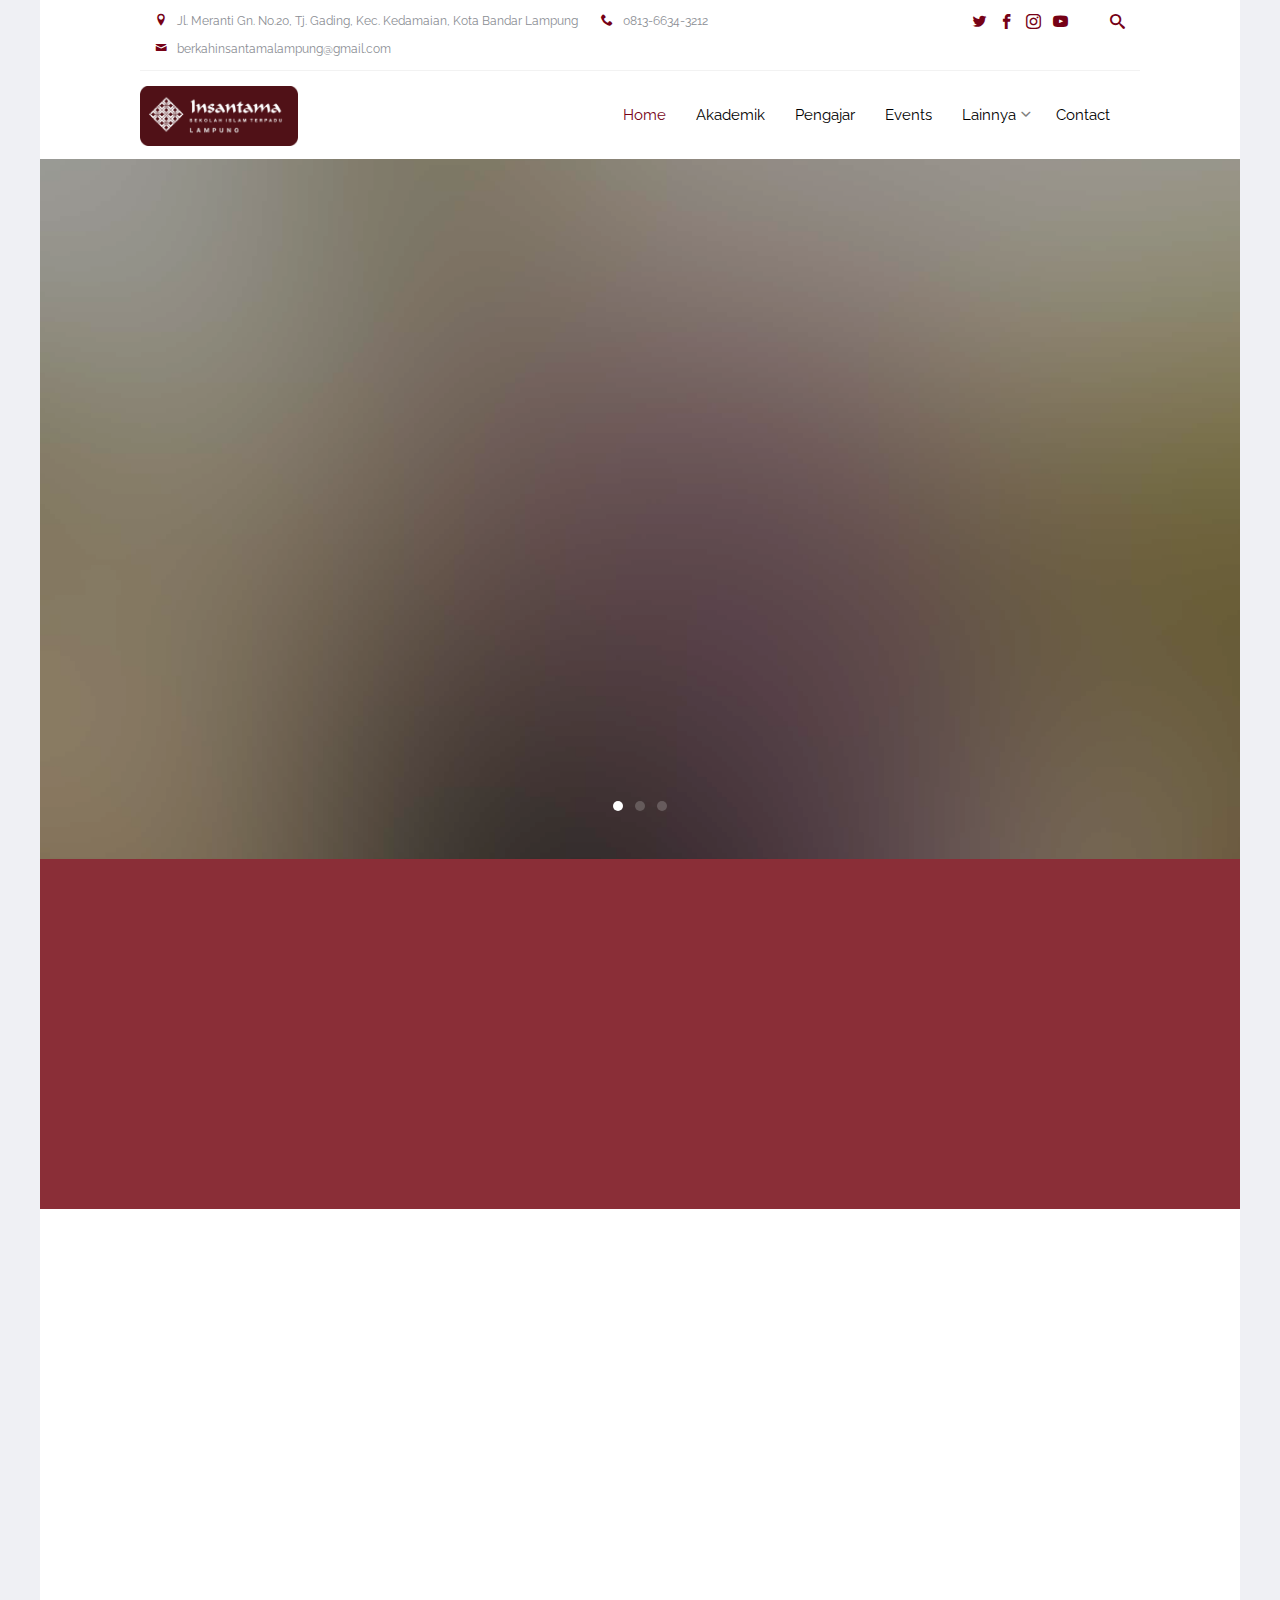
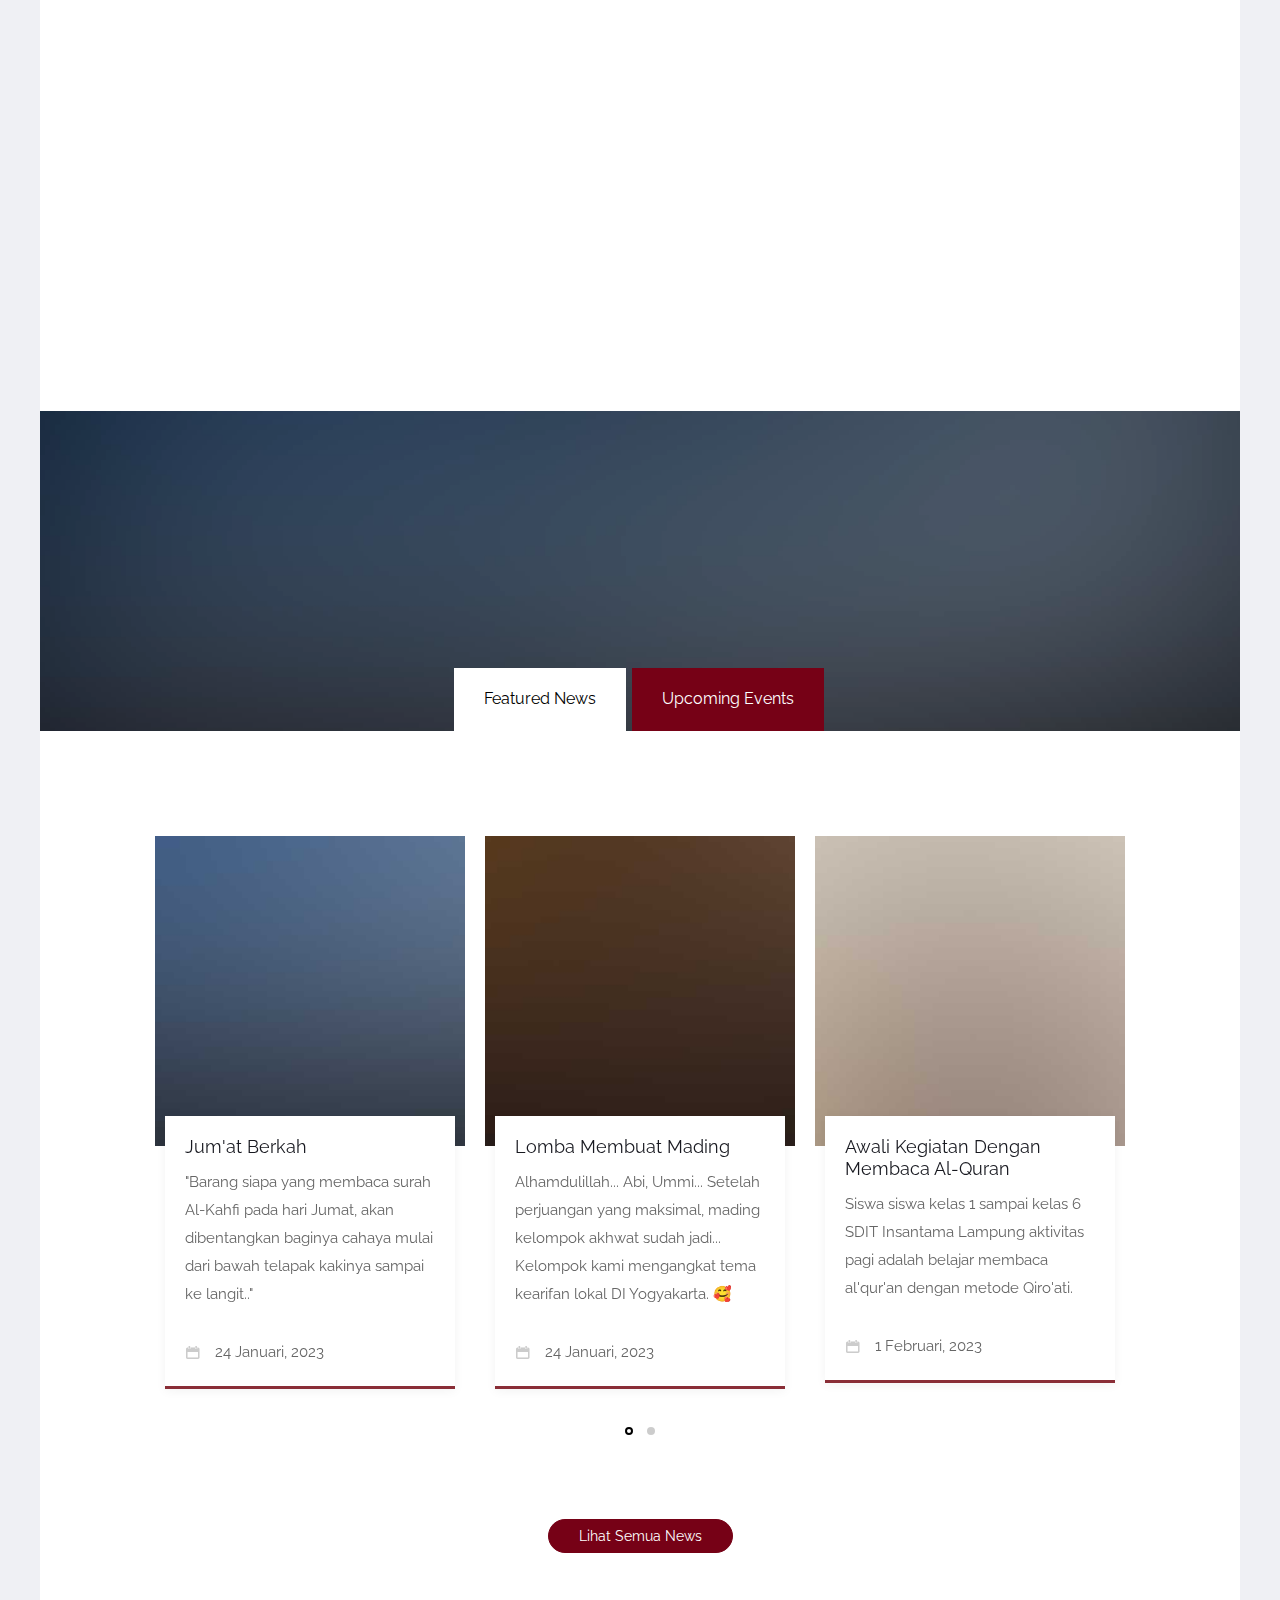
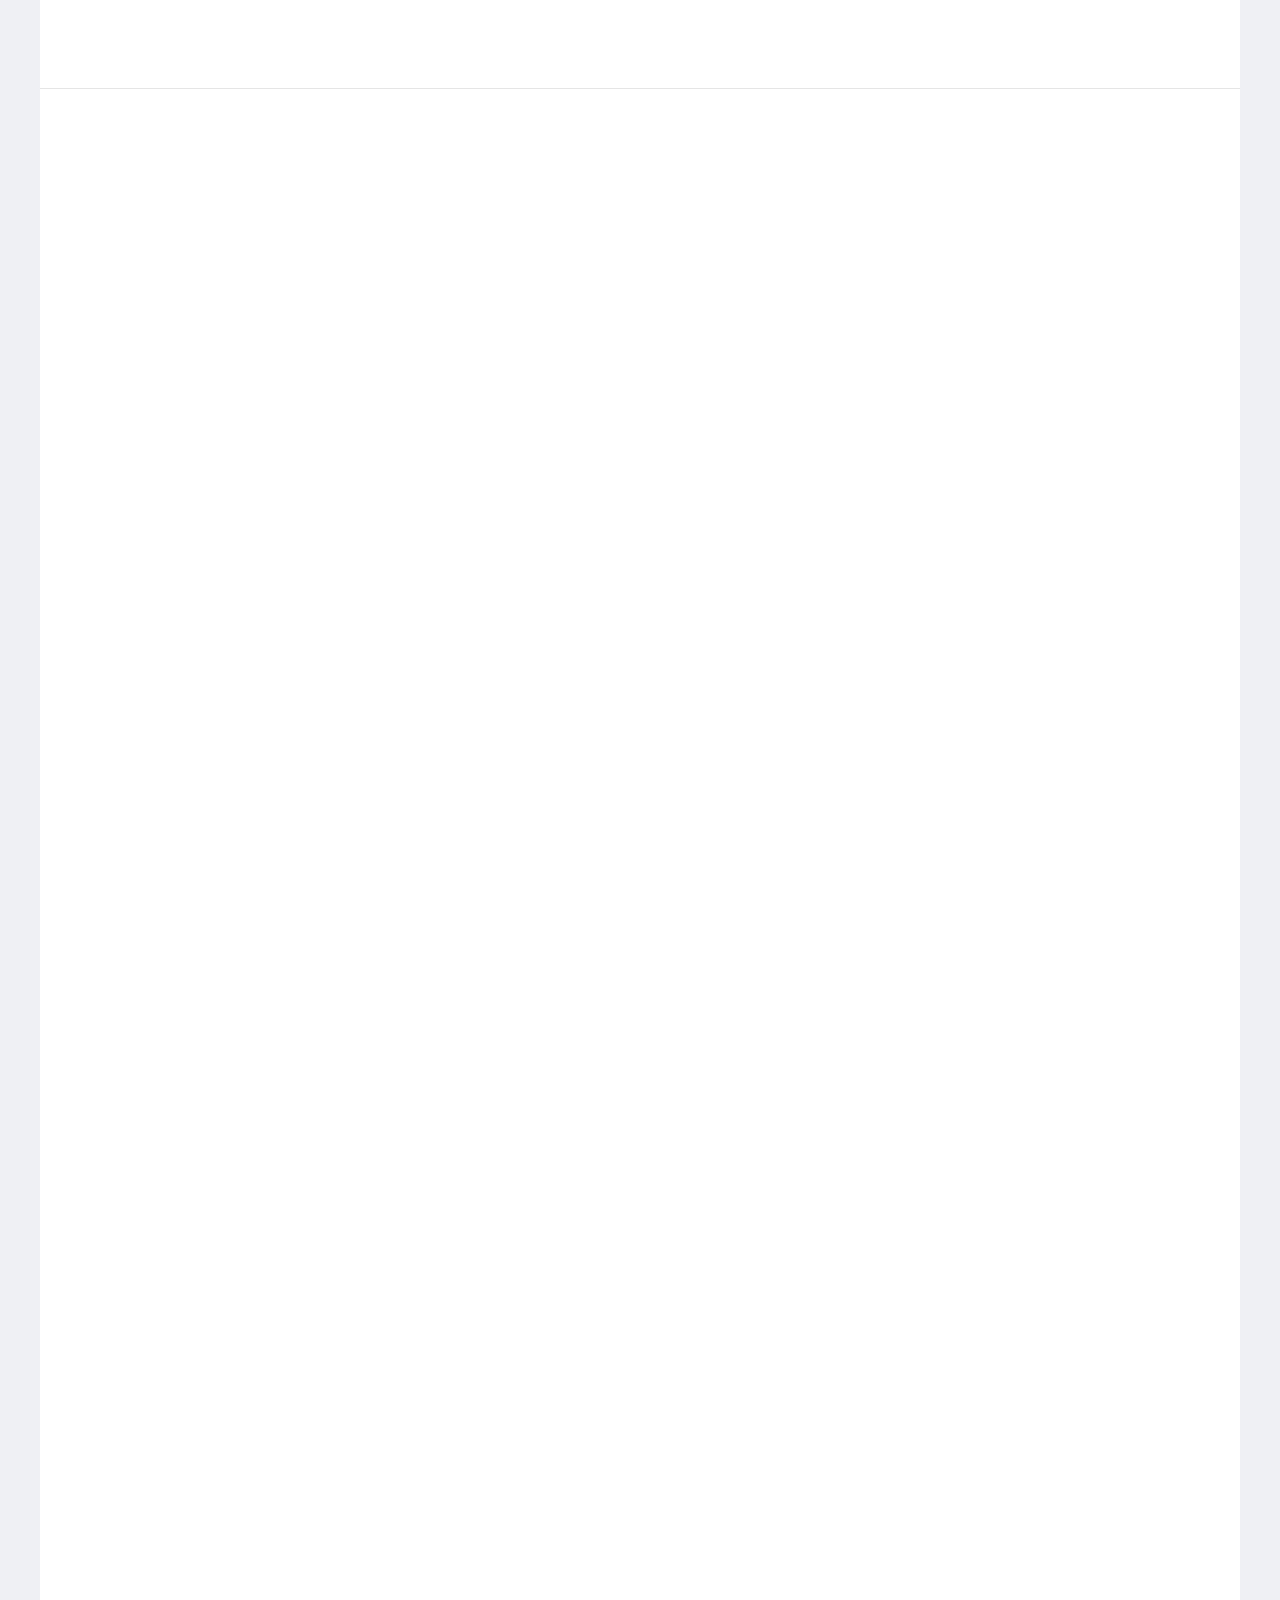
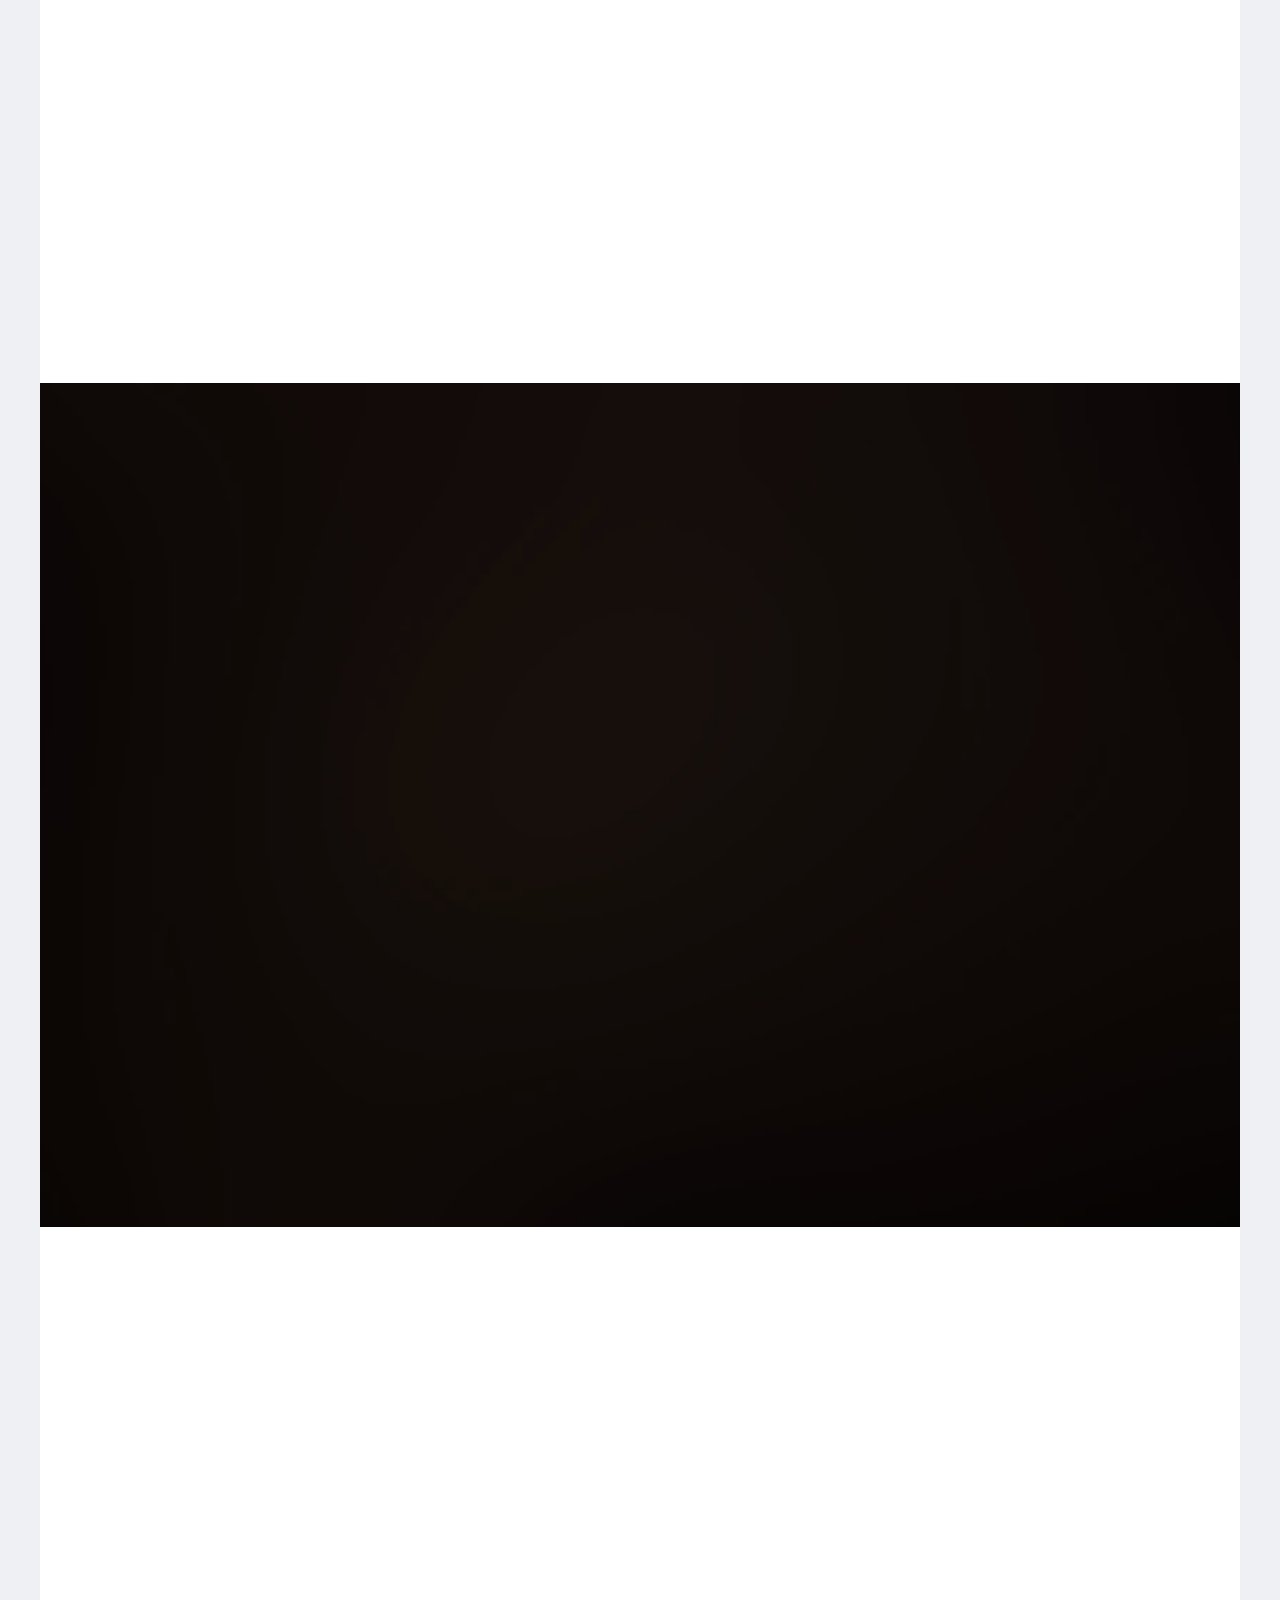
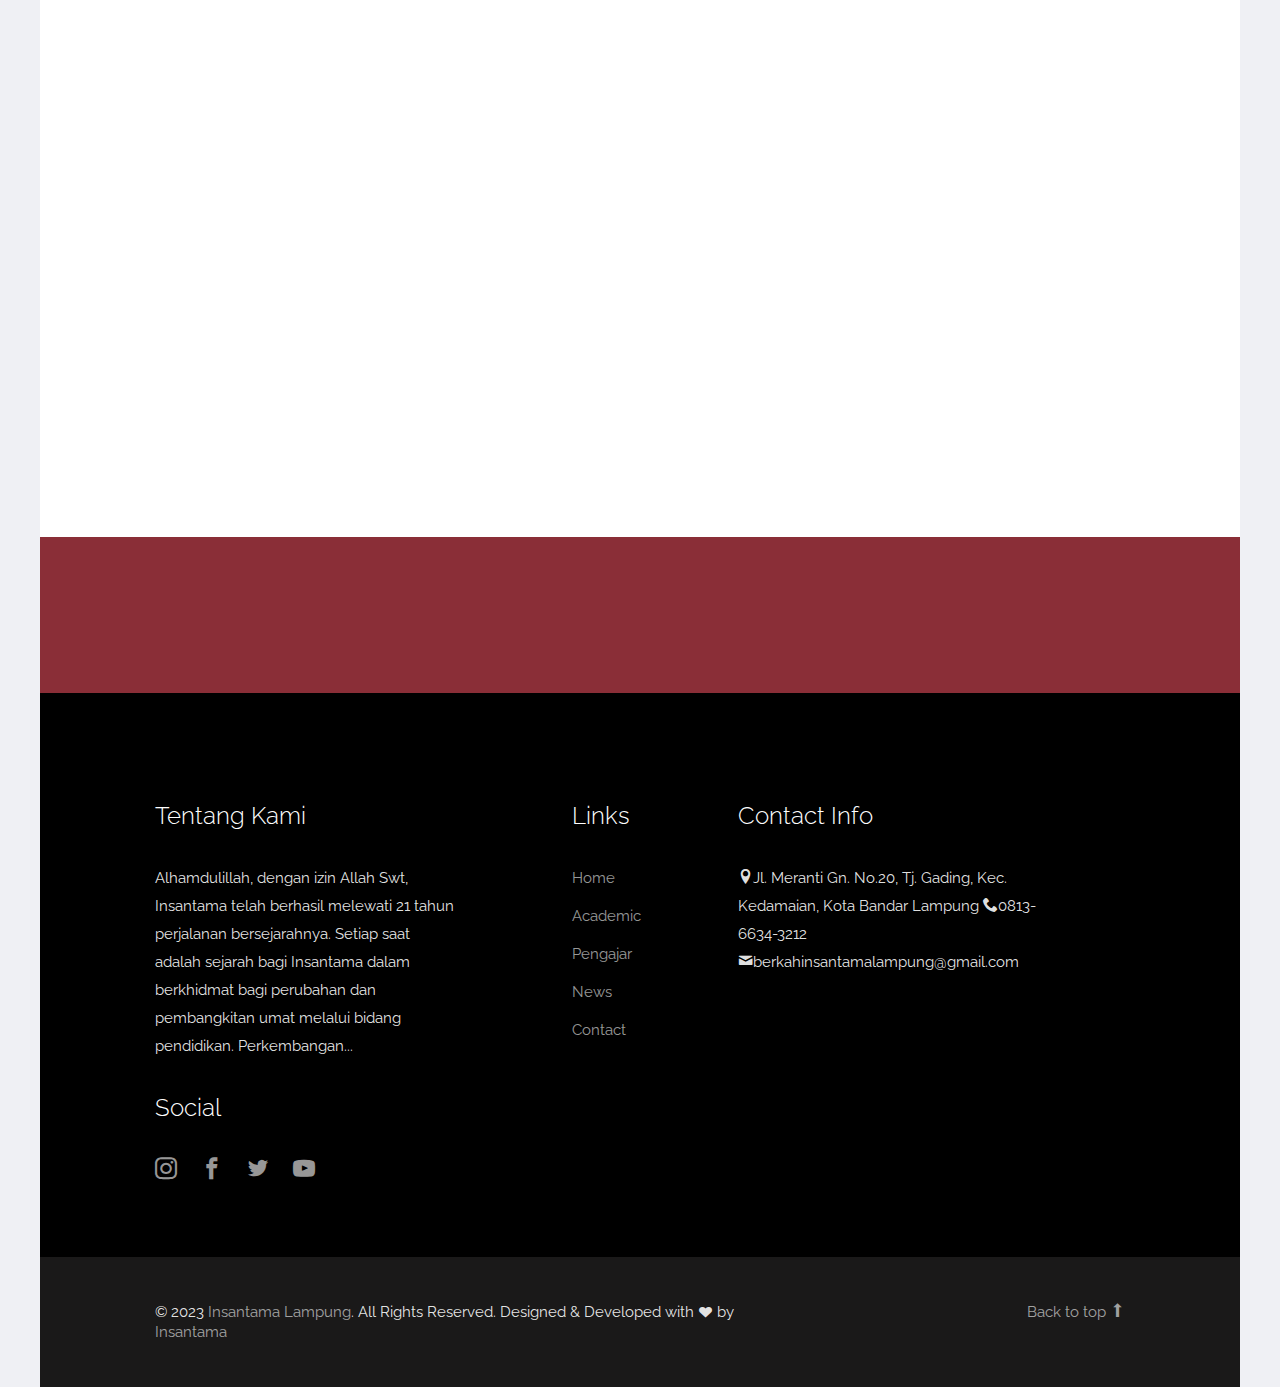
<file: index.html>
<!DOCTYPE html>

<html lang="en">
  <head>
    <meta charset="utf-8">
    <meta name="viewport" content="width=device-width, initial-scale=1">
    <title>Insantama Lampung</title>
    <link rel="shortcut icon" href="/img/logo.jpeg" type="image/x-icon">
    <meta name="description" content="Free Bootstrap Theme by ProBootstrap.com">
    <meta name="keywords" content="free website templates, free bootstrap themes, free template, free bootstrap, free website template">
    
    <link href="https://fonts.googleapis.com/css?family=Raleway:300,400,500,700|Open+Sans" rel="stylesheet">
    <link rel="stylesheet" href="css/styles-merged.css">
    <link rel="stylesheet" href="css/style.min.css">
    <link rel="stylesheet" href="css/custom.css">

    <!--[if lt IE 9]>
      <script src="js/vendor/html5shiv.min.js"></script>
      <script src="js/vendor/respond.min.js"></script>
    <![endif]-->
  </head>
  <body>

    <div class="probootstrap-search" id="probootstrap-search">
      <a href="#" class="probootstrap-close js-probootstrap-close"><i class="icon-cross"></i></a>
      <form action="#">
        <input type="search" name="s" id="search" placeholder="Search a keyword and hit enter...">
      </form>
    </div>
    
    <div class="probootstrap-page-wrapper">
      <!-- Fixed navbar -->
      
      <div class="probootstrap-header-top">
        <div class="container">
          <div class="row">
            <div class="col-lg-9 col-md-9 col-sm-9 probootstrap-top-quick-contact-info">
              <span><i class="icon-location2"></i>Jl. Meranti Gn. No.20, Tj. Gading, Kec. Kedamaian, Kota Bandar Lampung</span>
              <span><i class="icon-phone2"></i>0813-6634-3212</span>
              <span><i class="icon-mail"></i>berkahinsantamalampung@gmail.com</span>
            </div>
            <div class="col-lg-3 col-md-3 col-sm-3 probootstrap-top-social">
              <ul>
                <li><a href="#"><i class="icon-twitter"></i></a></li>
                <li><a href="https://www.facebook.com/insantama.bandarlampung/"><i class="icon-facebook2"></i></a></li>
                <li><a href="https://www.instagram.com/insantama.bandarlampung/"><i class="icon-instagram2"></i></a></li>
                <li><a href="https://www.youtube.com/@InsantamaLampung"><i class="icon-youtube"></i></a></li>
                <li><a href="#" class="probootstrap-search-icon js-probootstrap-search"><i class="icon-search"></i></a></li>
              </ul>
            </div>
          </div>
        </div>
      </div>
      <nav class="navbar navbar-default probootstrap-navbar">
        <div class="container">
          <div class="navbar-header">
            <div class="btn-more js-btn-more visible-xs">
              <a href="#"><i class="icon-dots-three-vertical "></i></a>
            </div>
            <button type="button" class="navbar-toggle collapsed" data-toggle="collapse" data-target="#navbar-collapse" aria-expanded="false" aria-controls="navbar">
              <span class="sr-only">Toggle navigation</span>
              <span class="icon-bar"></span>
              <span class="icon-bar"></span>
              <span class="icon-bar"></span>
            </button>
            <a class="navbar-brand" href="index.html" title="Website Insantama Lampung">Insantama</a>
          </div>

          <div id="navbar-collapse" class="navbar-collapse collapse">
            <ul class="nav navbar-nav navbar-right">
              <li class="active"><a href="index.html">Home</a></li>
              <li><a href="courses.html">Akademik</a></li>
              <li><a href="teachers.html">Pengajar</a></li>
              <li><a href="events.html">Events</a></li>
              <li class="dropdown">
                <a href="#" data-toggle="dropdown" class="dropdown-toggle">Lainnya</a>
                <ul class="dropdown-menu">
                  <li><a href="about.html">Tentang Kami</a></li>
                  <li><a href="courses.html">Akademik</a></li>
                  <li><a href="https://ppdb.insantama.sch.id/?_gl=1%2Asq6oiq%2A_ga%2AMjA0NzQzNjY3OC4xNjY2ODc3Mjgw%2A_ga_B8T2PSC71R%2AMTY3NTk5MzI4My40LjEuMTY3NTk5MzI4NC4wLjAuMA..&_ga=2.226392666.1552047855.1675823146-2047436678.1666877280">PPDB</a></li>
                  <li><a href="gallery.html">Gallery</a></li>
                  <li><a href="news.html">Berita</a></li>
                </ul>
              </li>
              <li><a href="contact.html">Contact</a></li>
            </ul>
          </div>
        </div>
      </nav>

      <section class="flexslider">
        <ul class="slides">
          <li style="background-image: url(img/slider_1.jpg)" class="overlay">
            <div class="container">
              <div class="row">
                <div class="col-md-8 col-md-offset-2">
                  <div class="probootstrap-slider-text text-center">
                    <h1 class="probootstrap-heading probootstrap-animate">Sekolah Dasar Islam Terpadu</h1>
                  </div>
                </div>
              </div>
            </div>
          </li>
          <li style="background-image: url(img/slider_2.jpg)" class="overlay">
            <div class="container">
              <div class="row">
                <div class="col-md-8 col-md-offset-2">
                  <div class="probootstrap-slider-text text-center">
                    <h1 class="probootstrap-heading probootstrap-animate">Sekolah Menegah Pertama Islam Terpadu</h1>
                  </div>
                </div>
              </div>
            </div>
            
          </li>
          <li style="background-image: url(img/slider_3.jpg)" class="overlay">
            <div class="container">
              <div class="row">
                <div class="col-md-8 col-md-offset-2">
                  <div class="probootstrap-slider-text text-center">
                    <h1 class="probootstrap-heading probootstrap-animate">Sekolah Menegah Akhir Islam Terpadu</h1>
                  </div>
                </div>
              </div>
            </div>
          </li>
        </ul>
      </section>
      
      <section class="probootstrap-section probootstrap-section-colored">
        <div class="container">
          <div class="row">
            <div class="col-md-12 text-left section-heading probootstrap-animate">
              <h2>Selamat Datang di Sekolah Para Juara </h2>
            </div>
          </div>
        </div>
      </section>

      <section class="probootstrap-section">
        <div class="container">
          <div class="row">
            <div class="col-md-12">
              <div class="probootstrap-flex-block">
                <div class="probootstrap-text probootstrap-animate">
                  <h3>Tentang Kami</h3>
                  <p>Alhamdulillah, dengan izin Allah Swt, Insantama telah berhasil melewati 21 tahun perjalanan bersejarahnya. Setiap saat adalah sejarah bagi Insantama dalam berkhidmat bagi perubahan dan pembangkitan umat melalui bidang pendidikan. Perkembangan...</p>
                  <p><a href="about.html" class="btn btn-primary">Lihat</a></p>
                </div>
                <div class="probootstrap-image probootstrap-animate" style="background-image: url(img/slider_3.jpg)">
                  <a href="https://vimeo.com/45830194" class="btn-video popup-vimeo"><i class="icon-play3"></i></a>
                </div>
              </div>
            </div>
          </div>
        </div>
      </section>

      <section class="probootstrap-section" id="probootstrap-counter">
        <div class="container">
          
          <div class="row">
            <div class="col-md-3 col-sm-6 col-xs-6 col-xxs-12 probootstrap-animate">
              <div class="probootstrap-counter-wrap">
                <div class="probootstrap-icon">
                  <i class="icon-users2"></i>
                </div>
                <div class="probootstrap-text">
                  <span class="probootstrap-counter">
                    <span class="js-counter" data-from="0" data-to="250" data-speed="5000" data-refresh-interval="50">1</span>
                  </span>
                  <span class="probootstrap-counter-label">Murid Yang Lulus</span>
                </div>
              </div>
            </div>
            <div class="col-md-3 col-sm-6 col-xs-6 col-xxs-12 probootstrap-animate">
              <div class="probootstrap-counter-wrap">
                <div class="probootstrap-icon">
                  <i class="icon-user-tie"></i>
                </div>
                <div class="probootstrap-text">
                  <span class="probootstrap-counter">
                    <span class="js-counter" data-from="0" data-to="31" data-speed="5000" data-refresh-interval="50">1</span>
                  </span>
                  <span class="probootstrap-counter-label">Guru Kompeten</span>
                </div>
              </div>
            </div>
            <div class="clearfix visible-sm-block visible-xs-block"></div>
            <div class="col-md-3 col-sm-6 col-xs-6 col-xxs-12 probootstrap-animate">
              <div class="probootstrap-counter-wrap">
                <div class="probootstrap-icon">
                  <i class="icon-library"></i>
                </div>
                <div class="probootstrap-text">
                  <span class="probootstrap-counter">
                    <span class="js-counter" data-from="0" data-to="99" data-speed="5000" data-refresh-interval="50">1</span>%
                  </span>
                  <span class="probootstrap-counter-label">Pendidikan yang lebih baik</span>
                </div>
              </div>
            </div>
            <div class="col-md-3 col-sm-6 col-xs-6 col-xxs-12 probootstrap-animate">
               
               <div class="probootstrap-counter-wrap">
                <div class="probootstrap-icon">
                  <i class="icon-smile2"></i>
                </div>
                <div class="probootstrap-text">
                  <span class="probootstrap-counter">
                    <span class="js-counter" data-from="0" data-to="99" data-speed="5000" data-refresh-interval="50">1</span>%
                  </span>
                  <span class="probootstrap-counter-label">Kepuasan Orang Tua</span>
                </div>
              </div>
            </div>
          </div>
        </div>
      </section>

      <section class="probootstrap-section probootstrap-section-colored probootstrap-bg probootstrap-custom-heading probootstrap-tab-section" style="background-image: url(img/slider_2.jpg)">
        <div class="container">
          <div class="row">
            <div class="col-md-12 text-center section-heading probootstrap-animate">
              <h2 class="mb0">Trending's</h2>
            </div>
          </div>
        </div>
        <div class="probootstrap-tab-style-1">
          <ul class="nav nav-tabs probootstrap-center probootstrap-tabs no-border">
            <li class="active"><a data-toggle="tab" href="#featured-news">Featured News</a></li>
            <li><a data-toggle="tab" href="#upcoming-events">Upcoming Events</a></li>
          </ul>
        </div>
      </section>

      <section class="probootstrap-section probootstrap-section">
        <div class="container">
          <div class="row">
            <div class="col-md-12">
              
              <div class="tab-content">

                <div id="featured-news" class="tab-pane fade in active">
                  <div class="row">
                    <div class="col-md-12">
                      <div class="owl-carousel" id="owl1">
                        <div class="item">
                          <a href="#" class="probootstrap-featured-news-box">
                            <figure class="probootstrap-media"><img src="img/img_sm_3.jpg" alt="Free Bootstrap Template by ProBootstrap.com" class="img-responsive"></figure>
                            <div class="probootstrap-text">
                              <h3>Jum'at Berkah</h3>
                              <p>"Barang siapa yang membaca surah Al-Kahfi pada hari Jumat, akan dibentangkan baginya cahaya mulai dari bawah telapak kakinya sampai ke langit.."</p>
                              <span class="probootstrap-date"><i class="icon-calendar"></i>24 Januari, 2023</span>
                              
                            </div>
                          </a>
                        </div>
                        <!-- END item -->
                        <div class="item">
                          <a href="#" class="probootstrap-featured-news-box">
                            <figure class="probootstrap-media"><img src="img/img_sm_1.jpg" alt="Free Bootstrap Template by ProBootstrap.com" class="img-responsive"></figure>
                            <div class="probootstrap-text">
                              <h3>Lomba Membuat Mading</h3>
                              <p>Alhamdulillah... Abi, Ummi... Setelah perjuangan yang maksimal, mading kelompok akhwat sudah jadi... Kelompok kami mengangkat tema kearifan lokal DI Yogyakarta. 🥰</p>
                              <span class="probootstrap-date"><i class="icon-calendar"></i>24 Januari, 2023</span>
                              
                            </div>
                          </a>
                        </div>
                        <!-- END item -->
                        <div class="item">
                          <a href="#" class="probootstrap-featured-news-box">
                            <figure class="probootstrap-media"><img src="img/img_sm_2.jpg" alt="Free Bootstrap Template by ProBootstrap.com" class="img-responsive"></figure>
                            <div class="probootstrap-text">
                              <h3>Awali Kegiatan Dengan Membaca Al-Quran</h3>
                              <p>Siswa siswa kelas 1 sampai kelas 6 SDIT Insantama Lampung aktivitas pagi adalah belajar membaca al'qur'an dengan metode Qiro'ati. </p>
                              <span class="probootstrap-date"><i class="icon-calendar"></i>1 Februari, 2023</span>
                              
                            </div>
                          </a>
                        </div>
                        <!-- END item -->
                        <div class="item">
                          <a href="#" class="probootstrap-featured-news-box">
                            <figure class="probootstrap-media"><img src="img/img_sm_3.jpg" alt="Free Bootstrap Template by ProBootstrap.com" class="img-responsive"></figure>
                            <div class="probootstrap-text">
                              <h3>Kegiatan Belajar Mengajar</h3>
                              <p>Berikut adalah kegiatan ajar mengajar yang dilakukan oleh mpara murid umi dan abi... terlihat serius dan sangat antusias ya...</p>
                              <span class="probootstrap-date"><i class="icon-calendar"></i>1 Februari, 2023</span>
                              
                              
                            </div>
                          </a>
                        </div>
                        <!-- END item -->
                      </div>
                    </div>
                  </div>
                  <!-- END row -->
                  <div class="row">
                    <div class="col-md-12 text-center">
                      <p><a href="news.html" class="btn btn-primary">Lihat Semua News</a></p>  
                    </div>
                  </div>
                </div>
                <div id="upcoming-events" class="tab-pane fade">
                  <div class="row">
                    <div class="col-md-12">
                      <div class="owl-carousel" id="owl2">
                        <div class="item">
                          <a href="#" class="probootstrap-featured-news-box">
                            <figure class="probootstrap-media"><img src="img/img_sm_3.jpg" alt="Free Bootstrap Template by ProBootstrap.com" class="img-responsive"></figure>
                            <div class="probootstrap-text">
                              <h3>Club Jurnalis</h3>
                              <span class="probootstrap-date"><i class="icon-calendar"></i>1 Februari, 2023</span>
                              <span class="probootstrap-location"><i class="icon-location2"></i>Lampung Walk</span>
                            </div>
                          </a>
                        </div>
                        <!-- END item -->
                        <div class="item">
                          <a href="#" class="probootstrap-featured-news-box">
                            <figure class="probootstrap-media"><img src="img/img_sm_1.jpg" alt="Free Bootstrap Template by ProBootstrap.com" class="img-responsive"></figure>
                            <div class="probootstrap-text">
                              <h3>Ekspresi Kepanduan</h3>
                              <span class="probootstrap-date"><i class="icon-calendar"></i>1 Februari, 2023</span>
                              <span class="probootstrap-location"><i class="icon-location2"></i>SDIT Insantama</span>
                            </div>
                          </a>
                        </div>
                        <!-- END item -->
                        <div class="item">
                          <a href="#" class="probootstrap-featured-news-box">
                            <figure class="probootstrap-media"><img src="img/img_sm_2.jpg" alt="Free Bootstrap Template by ProBootstrap.com" class="img-responsive"></figure>
                            <div class="probootstrap-text">
                              <h3>Berenang</h3>
                              <span class="probootstrap-date"><i class="icon-calendar"></i>1 Februari, 2023</span>
                              <span class="probootstrap-location"><i class="icon-location2"></i>Kolamrenang Bandar Lampung</span>
                            </div>
                          </a>
                        </div>
                        <!-- END item -->
                        <div class="item">
                          <a href="#" class="probootstrap-featured-news-box">
                            <figure class="probootstrap-media"><img src="img/img_sm_3.jpg" alt="Free Bootstrap Template by ProBootstrap.com" class="img-responsive"></figure>
                            <div class="probootstrap-text">
                              <h3>Visit BMKG</h3>
                              <span class="probootstrap-date"><i class="icon-calendar"></i>24 Januari, 2023</span>
                              <span class="probootstrap-location"><i class="icon-location2"></i>BMKG Bandar Lampung</span>
                            </div>
                          </a>
                        </div>
                        <!-- END item -->
                      </div>
                    </div>
                  </div>
                  <div class="row">
                    <div class="col-md-12 text-center">
                      <p><a href="events.html" class="btn btn-primary">Lihat Semua Events</a></p>  
                    </div>
                  </div>
                </div>

              </div>
            
            </div>
          </div>
        </div>
      </section>

      <section class="probootstrap-section probootstrap-bg-white probootstrap-border-top">
        <div class="container">
          <div class="row">
            <div class="col-md-6 col-md-offset-3 text-center section-heading probootstrap-animate">
              <h2>Yang Kami Ajarkan</h2>
              <p class="lead">Pembelajaran Dasar yang akan kami ajarkan kepada para siswa.</p>
            </div>
          </div>
          <!-- END row -->
          <div class="row">
            <div class="col-md-6">
              <div class="probootstrap-service-2 probootstrap-animate">
                <div class="image">
                  <div class="image-bg">
                    <img src="img/img_sm_1.jpg" alt="Free Bootstrap Template by ProBootstrap.com">
                  </div>
                </div>
                <div class="text">
                  <span class="probootstrap-meta"><i class="icon-calendar2"></i> July 10, 2017</span>
                  <h3>Pembinaan Syakhsiyat Islam</h3>
                  <p>Laboriosam pariatur modi praesentium deleniti molestiae officiis atque numquam quos quis nisi voluptatum architecto rerum error.</p>
                  <p><a href="#" class="btn btn-primary">Lihat</a>
                </div>
              </div>

              <div class="probootstrap-service-2 probootstrap-animate">
                <div class="image">
                  <div class="image-bg">
                    <img src="img/img_sm_3.jpg" alt="Free Bootstrap Template by ProBootstrap.com">
                  </div>
                </div>
                <div class="text">
                  <span class="probootstrap-meta"><i class="icon-calendar2"></i> July 10, 2017</span>
                  <h3>Penguatan Tsaqofah Islam </h3>
                  <p>Laboriosam pariatur modi praesentium deleniti molestiae officiis atque numquam quos quis nisi voluptatum architecto rerum error.</p>
                  <p><a href="#" class="btn btn-primary">Lihat</a> 
                </div>
              </div>

            </div>
            <div class="col-md-6">
              <div class="probootstrap-service-2 probootstrap-animate">
                <div class="image">
                  <div class="image-bg">
                    <img src="img/img_sm_2.jpg" alt="Free Bootstrap Template by ProBootstrap.com">
                  </div>
                </div>
                <div class="text">
                  <span class="probootstrap-meta"><i class="icon-calendar2"></i> July 10, 2017</span>
                  <h3>Mengusai Ilmu Pengetahuan</h3>
                  <p>Laboriosam pariatur modi praesentium deleniti molestiae officiis atque numquam quos quis nisi voluptatum architecto rerum error.</p>
                  <p><a href="#" class="btn btn-primary">Lihat</a> 
                </div>
              </div>

              <div class="probootstrap-service-2 probootstrap-animate">
                <div class="image">
                  <div class="image-bg">
                    <img src="img/img_sm_4.jpg" alt="Free Bootstrap Template by ProBootstrap.com">
                  </div>
                </div>
                <div class="text">
                  <span class="probootstrap-meta"><i class="icon-calendar2"></i> July 10, 2017</span>
                  <h3>Teknologi Ilmu Kehidupan</h3>
                  <p>Laboriosam pariatur modi praesentium deleniti molestiae officiis atque numquam quos quis nisi voluptatum architecto rerum error.</p>
                  <p><a href="#" class="btn btn-primary">Lihat</a> 
                </div>
              </div>

            </div>
          </div>
        </div>
      </section>

      
      
      <section class="probootstrap-section">
        <div class="container">
          <div class="row">
            <div class="col-md-6 col-md-offset-3 text-center section-heading probootstrap-animate">
              <h2>Bertemu Dengan Guru Kompeten Kami</h2>
              <p class="lead">Bertemu dengan pengajar-pengajar kami</p>
            </div>
          </div>
          <!-- END row -->

          <div class="row">
            <div class="col-md-3 col-sm-6">
              <div class="probootstrap-teacher text-center probootstrap-animate">
                <figure class="media">
                  <img src="img/person_1.jpg" alt="Free Bootstrap Template by ProBootstrap.com" class="img-responsive">
                </figure>
                <div class="text">
                  <h3>Khomsin Romadon, S.TP.</h3>
                  <p>Kepala Sekolah</p>
                  <ul class="probootstrap-footer-social">
                    <li class="twitter"><a href="#"><i class="icon-twitter"></i></a></li>
                    <li class="facebook"><a href="#"><i class="icon-facebook2"></i></a></li>
                    <li class="instagram"><a href="#"><i class="icon-instagram2"></i></a></li>
                    <li class="google-plus"><a href="#"><i class="icon-google-plus"></i></a></li>
                  </ul>
                </div>
              </div>
            </div>
            <div class="col-md-3 col-sm-6">
              <div class="probootstrap-teacher text-center probootstrap-animate">
                <figure class="media">
                  <img src="img/person_5.jpg" alt="Free Bootstrap Template by ProBootstrap.com" class="img-responsive">
                </figure>
                <div class="text">
                  <h3>Dwi Ernani, S.Pd.</h3>
                  <p>Waka. Kurikulum</p>
                  <ul class="probootstrap-footer-social">
                    <li class="twitter"><a href="#"><i class="icon-twitter"></i></a></li>
                    <li class="facebook"><a href="#"><i class="icon-facebook2"></i></a></li>
                    <li class="instagram"><a href="#"><i class="icon-instagram2"></i></a></li>
                    <li class="google-plus"><a href="#"><i class="icon-google-plus"></i></a></li>
                  </ul>
                </div>
              </div>
            </div>
            <div class="clearfix visible-sm-block visible-xs-block"></div>
            <div class="col-md-3 col-sm-6">
              <div class="probootstrap-teacher text-center probootstrap-animate">
                <figure class="media">
                  <img src="img/person_6.jpg" alt="Free Bootstrap Template by ProBootstrap.com" class="img-responsive">
                </figure>
                <div class="text">
                  <h3>Falsa Mukhlisan</h3>
                  <p>Waka. Kesiswaan</p>
                  <ul class="probootstrap-footer-social">
                    <li class="twitter"><a href="#"><i class="icon-twitter"></i></a></li>
                    <li class="facebook"><a href="#"><i class="icon-facebook2"></i></a></li>
                    <li class="instagram"><a href="#"><i class="icon-instagram2"></i></a></li>
                    <li class="google-plus"><a href="#"><i class="icon-google-plus"></i></a></li>
                  </ul>
                </div>
              </div>
            </div>
            <div class="col-md-3 col-sm-6">
              <div class="probootstrap-teacher text-center probootstrap-animate">
                <figure class="media">
                  <img src="img/person_7.jpg" alt="Free Bootstrap Template by ProBootstrap.com" class="img-responsive">
                </figure>
                <div class="text">
                  <h3>Siti Marwiyah</h3>
                  <p>Penanggungjawab Qiro’ati</p>
                  <ul class="probootstrap-footer-social">
                    <li class="twitter"><a href="#"><i class="icon-twitter"></i></a></li>
                    <li class="facebook"><a href="#"><i class="icon-facebook2"></i></a></li>
                    <li class="instagram"><a href="#"><i class="icon-instagram2"></i></a></li>
                    <li class="google-plus"><a href="#"><i class="icon-google-plus"></i></a></li>
                  </ul>
                </div>
              </div>
            </div>
          </div>

        </div>
      </section>
      <section class="probootstrap-section probootstrap-bg probootstrap-section-colored probootstrap-testimonial" style="background-image: url(img/slider_4.jpg);">
        <div class="container">
          <div class="row">
            <div class="col-md-6 col-md-offset-3 text-center section-heading probootstrap-animate">
              <h2>Testimonial</h2>
              <p class="lead">Apa Yang Mereka Katakan Tentang Insantama?</p>
            </div>
          </div>
          <!-- END row -->
          <div class="row">
            <div class="col-md-12 probootstrap-animate">
              <div class="owl-carousel owl-carousel-testimony owl-carousel-fullwidth">
                <div class="item">

                  <div class="probootstrap-testimony-wrap text-center">
                    <figure>
                      <img src="img/person_1.jpg" alt="Free Bootstrap Template by ProBootstrap.com">
                    </figure>
                    <blockquote class="quote">&ldquo;"Kalau kau tidak bisa ngajar anak-anakmu (karena kesibukanmu), sekolahkan saja anak-anakmu ke Sekolah Islam terpadu Insantama. InsyaAllah anak-anakmu akan selamat."&rdquo; <cite class="author"> &mdash; <span>Ust.Abdul Somad,Lc.,Ph.D.</span></cite></blockquote>
                  </div>

                </div>
                <div class="item">
                  <div class="probootstrap-testimony-wrap text-center">
                    <figure>
                      <img src="img/person_2.jpg" alt="Free Bootstrap Template by ProBootstrap.com">
                    </figure>
                    <blockquote class="quote">&ldquo;"Insantama adalah sekolah favorit dan saya menyatakan sebagai sekolah andalan, yang siswa-siswinya bisa diandalkan menjadi generasi pemimpin-pemimpin yang akan datang."&rdquo; <cite class="author"> &mdash;<span>Hj. Irene Handono - Ustadzah</span></cite></blockquote>
                  </div>
                </div>
                <div class="item">
                  <div class="probootstrap-testimony-wrap text-center">
                    <figure>
                      <img src="img/person_3.jpg" alt="Free Bootstrap Template by ProBootstrap.com">
                    </figure>
                    <blockquote class="quote">&ldquo;Saya kenal Insantama sudah lama. Hanya di Insantama, saya melihat SMA yang men-drive karakter kepemimpinan yang kuat dan Islami. Dua puluh tahun yang akan datang, tidak berlebihan, saya harapkan lulusan sekolah ini bisa berperan dalam kepemimpinan nasional dan global.&rdquo; <cite class="author">&mdash; <span>Prof. Suteki - Pakar Hukum & Masyarakat</span></cite></blockquote>
                  </div>
                </div>
                
              </div>
            </div>
          </div>
          <!-- END row -->
        </div>
      </section>

      <section class="probootstrap-section">
        <div class="container">
          <div class="row">
            <div class="col-md-6 col-md-offset-3 text-center section-heading probootstrap-animate">
              <h2>Kenapa Harus Insantama?</h2>
              <p class="lead">Mempersembahkan sistem pendidikan terbaik berlandaskan aqidah Islam yang lurus bagi masa depan anak-anak kita yang lebih baik.</p>
            </div>
          </div>
          <div class="row">
            <div class="col-md-6">
              <div class="service left-icon probootstrap-animate">
                <div class="icon"><i class="icon-checkmark"></i></div>
                <div class="text">
                  <h3>Menerapkan Khitban dan Talqiyan Fikriyan</h3>
                <p>Dalam kegiatan belajar mengajar yang diperkaya dengan teknik Quantun Teaching,Quantum Learning dan Active Learning</p>
                </div>  
              </div>
              <div class="service left-icon probootstrap-animate">
                <div class="icon"><i class="icon-checkmark"></i></div>
                <div class="text">
                  <h3>Metode Qiraati</h3>
                  <p>Dalam Pembelajaran Al-Quran dan metode TES dalam program tahfidz Al-Quran beserta ayat-ayat pilihan, dan Hadits-hadits pilihan</p>
                </div>
              </div>
              <div class="service left-icon probootstrap-animate">
                <div class="icon"><i class="icon-checkmark"></i></div>
                <div class="text">
                  <h3>Sistem Pembinaan Siswa Terpadu</h3>
                  <p>melalui program ekspresi dan pembentukan jiwa kepemimpinan dalam bentuk pelatihan LMT 1-4, LDK, LKMM, LKMA dan pesantren wisuda.</p>
                </div>
              </div>
            </div>
            <div class="col-md-6">
              <div class="service left-icon probootstrap-animate">
                <div class="icon"><i class="icon-checkmark"></i></div>
                <div class="text">
                  <h3>Program Ekspresi/Ekstrakurikuler</h3>
                  <p>yang disesuaikan dengan
                    perkembangan
                    peserta didik di setiap jenjang, seperti Kepanduan, Sains Club, dan Jurnalis Club.</p>
                </div>
              </div>
              
              <div class="service left-icon probootstrap-animate">
                <div class="icon"><i class="icon-checkmark"></i></div>
                <div class="text">
                  <h3>Program Sertifikasi</h3>
                  <p>Standar Kecakapan Umum (SKU) dan
                    Standar
                    Kecakapan Khusus (SKK) di setiap jenjang SD
                    dan SMP</p>
                </div>
              </div>

            </div>
          </div>
          <!-- END row -->
        </div>
      </section>
      
      <section class="probootstrap-cta">
        <div class="container">
          <div class="row">
            <div class="col-md-12">
              <h2 class="probootstrap-animate" data-animate-effect="fadeInRight">Daftarkan Sekarang!</h2>
              <a href="https://ppdb.insantama.sch.id/?_gl=1%2Asq6oiq%2A_ga%2AMjA0NzQzNjY3OC4xNjY2ODc3Mjgw%2A_ga_B8T2PSC71R%2AMTY3NTk5MzI4My40LjEuMTY3NTk5MzI4NC4wLjAuMA..&_ga=2.226392666.1552047855.1675823146-2047436678.1666877280" role="button" class="btn btn-primary btn-lg btn-ghost probootstrap-animate" data-animate-effect="fadeInLeft">Daftar Sekarang</a>
            </div>
          </div>
        </div>
      </section>
      <footer class="probootstrap-footer probootstrap-bg">
        <div class="container">
          <div class="row">
            <div class="col-md-4">
              <div class="probootstrap-footer-widget">
                <h3>Tentang Kami</h3>
                <p>Alhamdulillah, dengan izin Allah Swt, Insantama telah berhasil melewati 21 tahun perjalanan bersejarahnya. Setiap saat adalah sejarah bagi Insantama dalam berkhidmat bagi perubahan dan pembangkitan umat melalui bidang pendidikan. Perkembangan...</p>
                <h3>Social</h3>
                <ul class="probootstrap-footer-social">
                  <li><a href="https://www.instagram.com/insantama.bandarlampung/"><i class="icon-instagram2"></i></a></li>
                  <li><a href="https://www.facebook.com/insantama.bandarlampung/"><i class="icon-facebook2"></i></a></li>
                  <li><a href="#"><i class="icon-twitter"></i></a></li>
                  <li><a href="https://www.youtube.com/@InsantamaLampung"><i class="icon-youtube"></i></a></li>
                </ul>
              </div>
            </div>
            <div class="col-md-3 col-md-push-1">
              <div class="probootstrap-footer-widget">
                <h3>Links</h3>
                <ul>
                  <li><a href="#">Home</a></li>
                  <li><a href="#">Academic</a></li>
                  <li><a href="#">Pengajar</a></li>
                  <li><a href="#">News</a></li>
                  <li><a href="#">Contact</a></li>
                </ul>
              </div>
            </div>
            <div class="col-md-4">
              <div class="probootstrap-footer-widget">
                <h3>Contact Info</h3>
                <ul class="probootstrap-contact-info">
                  <span><i class="icon-location2"></i>Jl. Meranti Gn. No.20, Tj. Gading, Kec. Kedamaian, Kota Bandar Lampung</span>
                  <span><i class="icon-phone2"></i>0813-6634-3212</span>
                  <span><i class="icon-mail"></i>berkahinsantamalampung@gmail.com</span>
                </ul>
              </div>
            </div>
           
          </div>
          <!-- END row -->
          
        </div>

        <div class="probootstrap-copyright">
          <div class="container">
            <div class="row">
              <div class="col-md-8 text-left">
                <p>&copy; 2023 <a href="index.html">Insantama Lampung</a>. All Rights Reserved. Designed &amp; Developed with <i class="icon icon-heart"></i> by <a href="index.html">Insantama</a></p>
              </div>
              <div class="col-md-4 probootstrap-back-to-top">
                <p><a href="#" class="js-backtotop">Back to top <i class="icon-arrow-long-up"></i></a></p>
              </div>
            </div>
          </div>
        </div>
      </footer>

    </div>
    <!-- END wrapper -->
    

    <script src="js/scripts.min.js"></script>
    <script src="js/main.min.js"></script>
    <script src="js/custom.js"></script>

  </body>
</html>
</file>
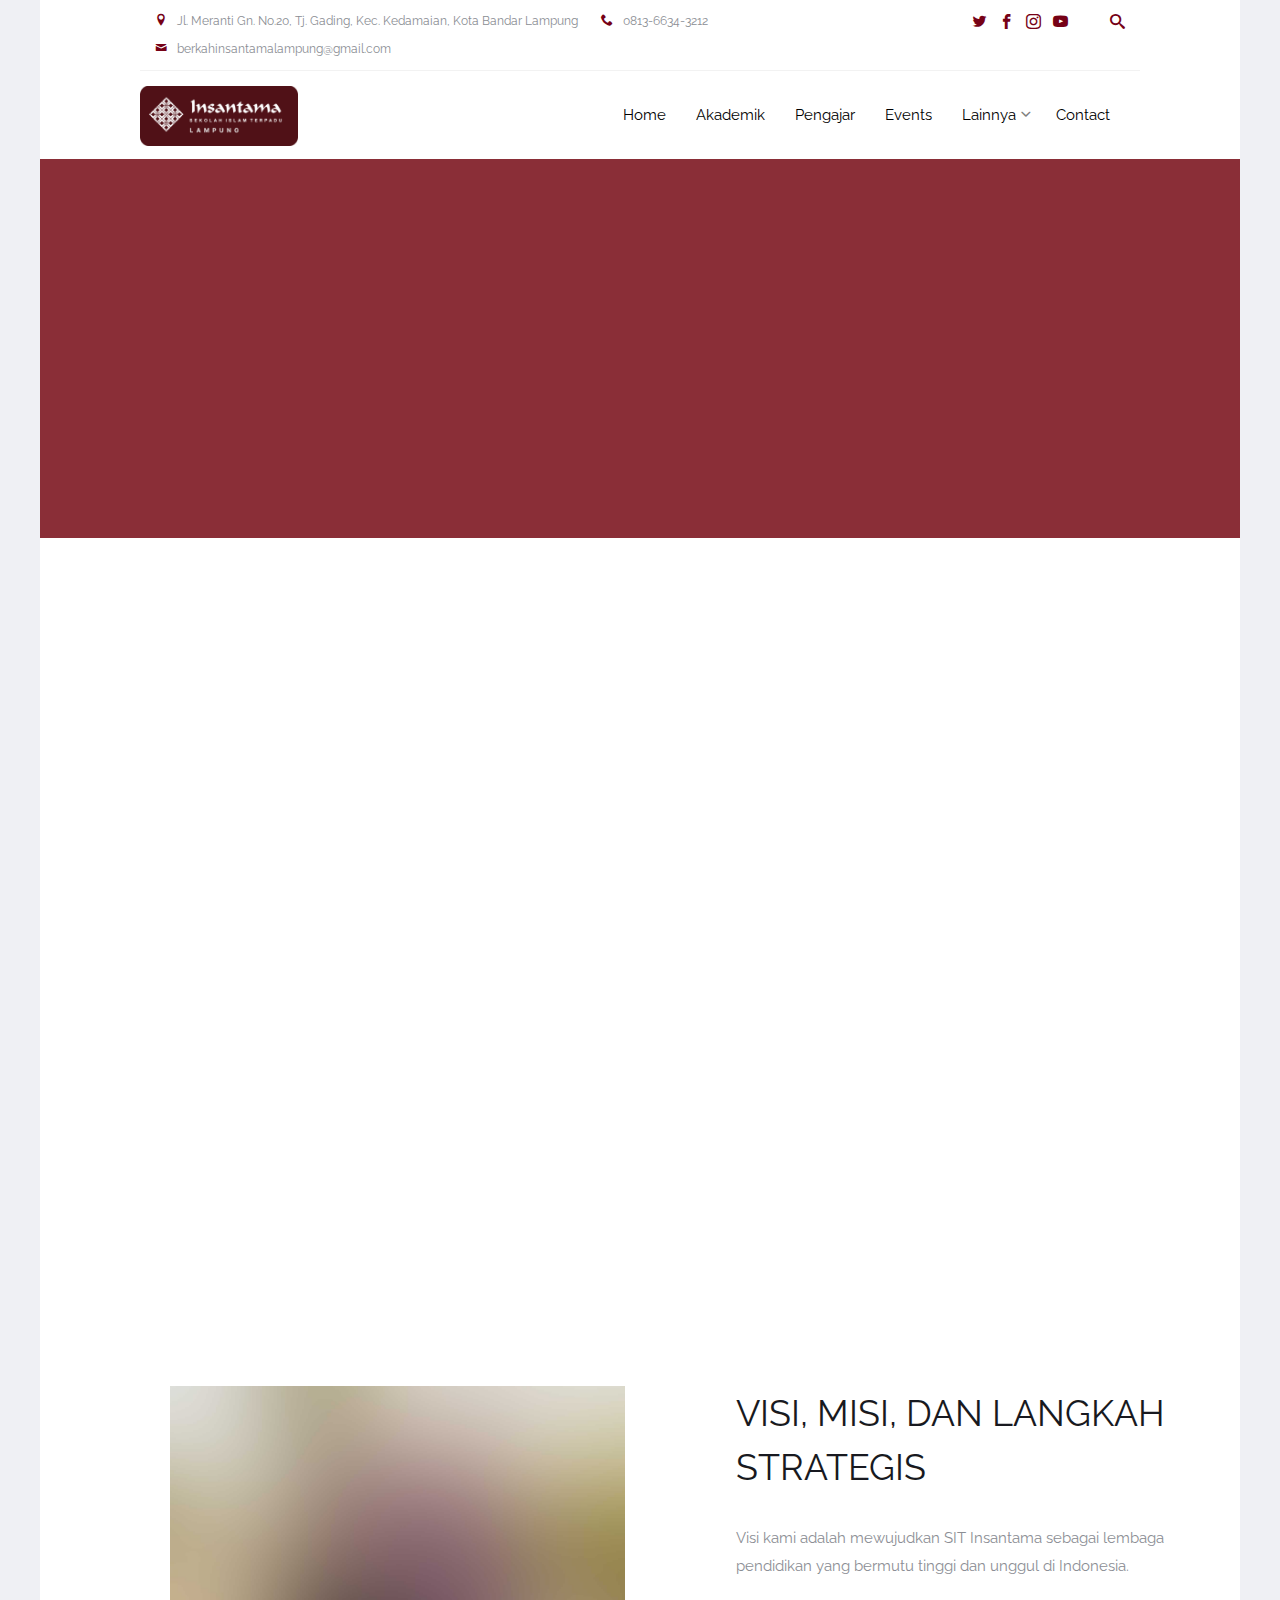
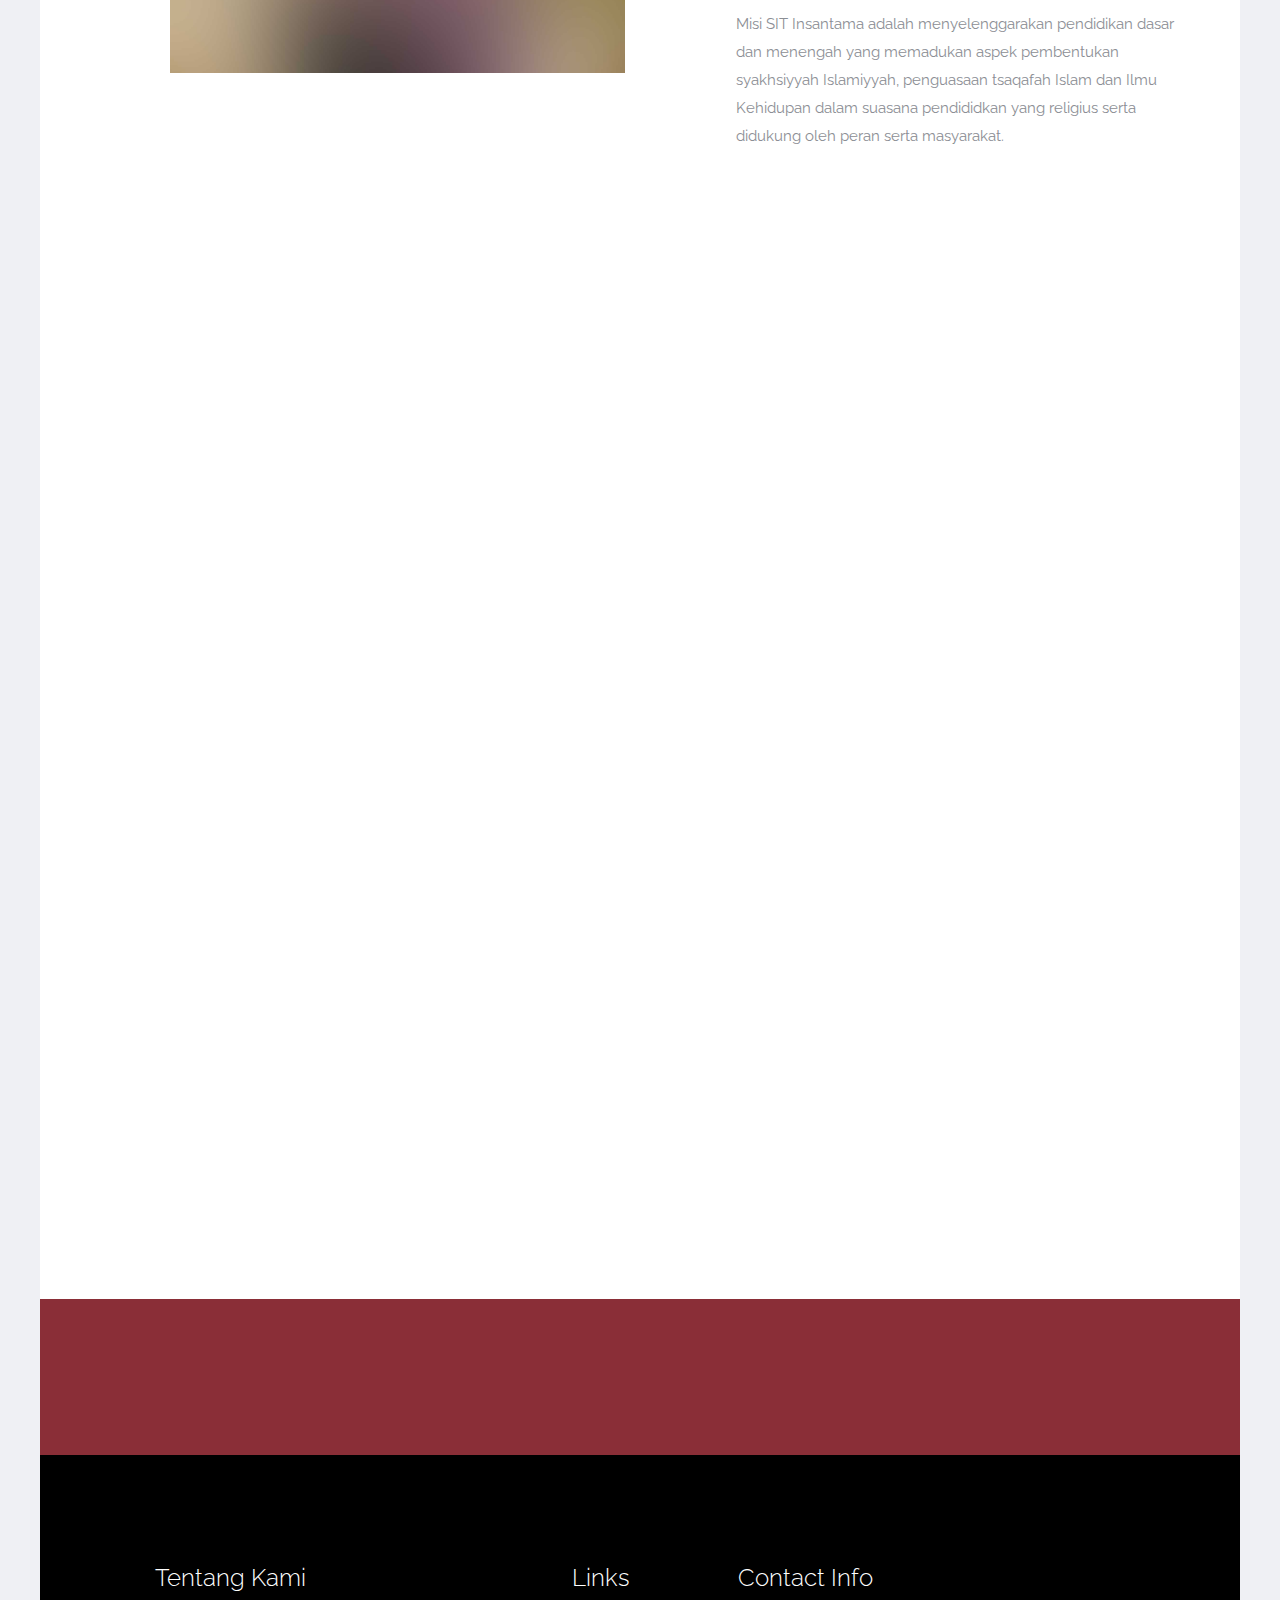
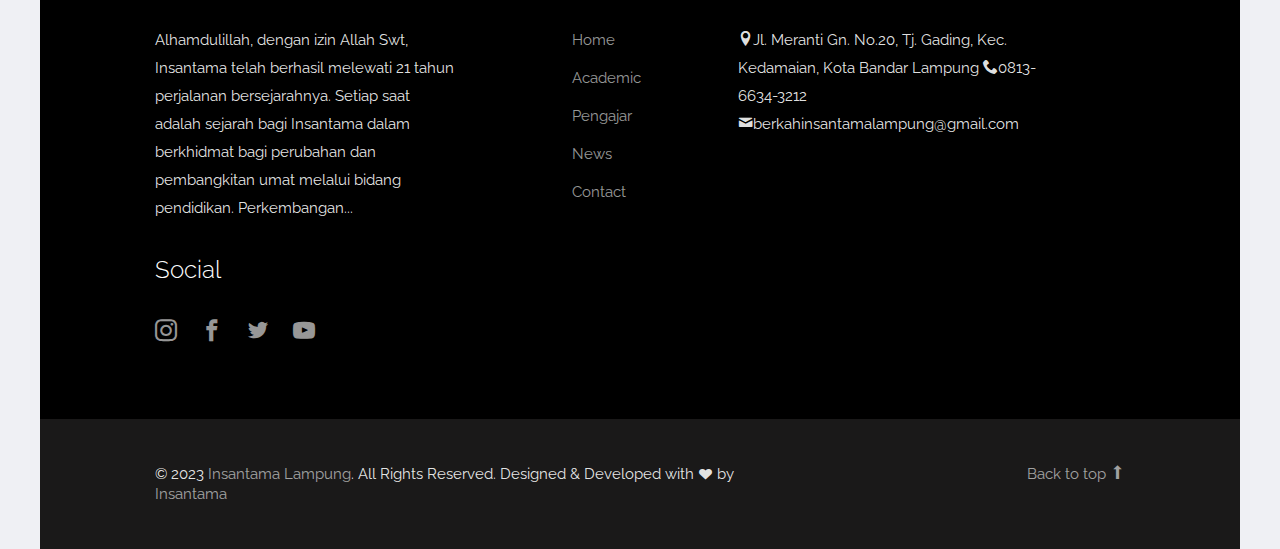
<file: about.html>
<!DOCTYPE html>
<html lang="en">
  <head>
    <meta charset="utf-8">
    <meta name="viewport" content="width=device-width, initial-scale=1">
    <title>Insantama Lampung</title>
    <link rel="shortcut icon" href="/img/logo.jpeg" type="image/x-icon">
    <meta name="description" content="Free Bootstrap Theme by ProBootstrap.com">
    <meta name="keywords" content="free website templates, free bootstrap themes, free template, free bootstrap, free website template">
    
    <link href="https://fonts.googleapis.com/css?family=Raleway:300,400,500,700|Open+Sans" rel="stylesheet">
    <link rel="stylesheet" href="css/styles-merged.css">
    <link rel="stylesheet" href="css/style.min.css">
    <link rel="stylesheet" href="css/custom.css">

    <!--[if lt IE 9]>
      <script src="js/vendor/html5shiv.min.js"></script>
      <script src="js/vendor/respond.min.js"></script>
    <![endif]-->
  </head>
  <body>

    <div class="probootstrap-search" id="probootstrap-search">
      <a href="#" class="probootstrap-close js-probootstrap-close"><i class="icon-cross"></i></a>
      <form action="#">
        <input type="search" name="s" id="search" placeholder="Search a keyword and hit enter...">
      </form>
    </div>
    
    <div class="probootstrap-page-wrapper">
      <!-- Fixed navbar -->
      
      <div class="probootstrap-header-top">
        <div class="container">
          <div class="row">
            <div class="col-lg-9 col-md-9 col-sm-9 probootstrap-top-quick-contact-info">
              <span><i class="icon-location2"></i>Jl. Meranti Gn. No.20, Tj. Gading, Kec. Kedamaian, Kota Bandar Lampung</span>
              <span><i class="icon-phone2"></i>0813-6634-3212</span>
              <span><i class="icon-mail"></i>berkahinsantamalampung@gmail.com</span>
            </div>
            <div class="col-lg-3 col-md-3 col-sm-3 probootstrap-top-social">
              <ul>
                <li><a href="#"><i class="icon-twitter"></i></a></li>
                <li><a href="https://www.facebook.com/insantama.bandarlampung/"><i class="icon-facebook2"></i></a></li>
                <li><a href="https://www.instagram.com/insantama.bandarlampung/"><i class="icon-instagram2"></i></a></li>
                <li><a href="https://www.youtube.com/@InsantamaLampung"><i class="icon-youtube"></i></a></li>
                <li><a href="#" class="probootstrap-search-icon js-probootstrap-search"><i class="icon-search"></i></a></li>
              </ul>
            </div>
          </div>
        </div>
      </div>
      <nav class="navbar navbar-default probootstrap-navbar">
        <div class="container">
          <div class="navbar-header">
            <div class="btn-more js-btn-more visible-xs">
              <a href="#"><i class="icon-dots-three-vertical "></i></a>
            </div>
            <button type="button" class="navbar-toggle collapsed" data-toggle="collapse" data-target="#navbar-collapse" aria-expanded="false" aria-controls="navbar">
              <span class="sr-only">Toggle navigation</span>
              <span class="icon-bar"></span>
              <span class="icon-bar"></span>
              <span class="icon-bar"></span>
            </button>
            <a class="navbar-brand" href="index.html" title="Website Insantama Lampung">Insantama</a>
          </div>

          <div id="navbar-collapse" class="navbar-collapse collapse">
            <ul class="nav navbar-nav navbar-right">
              <li ><a href="index.html">Home</a></li>
              <li><a href="courses.html">Akademik</a></li>
              <li><a href="teachers.html">Pengajar</a></li>
              <li><a href="events.html">Events</a></li>
              <li class="dropdown">
                <a href="#" data-toggle="dropdown" class="dropdown-toggle">Lainnya</a>
                <ul class="dropdown-menu">
                  <li class="active"><a href="about.html">About Us</a></li>
                  <li><a href="courses.html">Akademik</a></li>
                  <li><a href="https://ppdb.insantama.sch.id/?_gl=1%2Asq6oiq%2A_ga%2AMjA0NzQzNjY3OC4xNjY2ODc3Mjgw%2A_ga_B8T2PSC71R%2AMTY3NTk5MzI4My40LjEuMTY3NTk5MzI4NC4wLjAuMA..&_ga=2.226392666.1552047855.1675823146-2047436678.1666877280">PPDB</a></li>
                  <li><a href="gallery.html">Gallery</a></li>
                  <li><a href="news.html">Berita</a></li>
                </ul>
              </li>
              <li><a href="contact.html">Contact</a></li>
            </ul>
          </div>
        </div>
      </nav>
      
      <section class="probootstrap-section probootstrap-section-colored">
        <div class="container">
          <div class="row">
            <div class="col-md-12 text-left section-heading probootstrap-animate">
              <h1>Tentang Kami</h1>
            </div>
          </div>
        </div>
      </section>

      <section class="probootstrap-section">
        <div class="container">
          <div class="row">
            <div class="col-md-12">
              <div class="probootstrap-flex-block">
                <div class="probootstrap-text probootstrap-animate">
                  <div class="text-uppercase probootstrap-uppercase">Sejarah</div>
                  <h3>Bagaimana Kami Berdiri</h3>
                  <p>Alhamdulillah, dengan izin Allah Swt, Insantama telah berhasil melewati 21 tahun perjalanan bersejarahnya. Setiap saat adalah sejarah bagi Insantama dalam berkhidmat bagi perubahan dan pembangkitan umat melalui bidang pendidikan. Perkembangan terus terjadi. Harapan seluruh stakeholders Insantama, terus meningkat. Karenanya, upaya perbaikan dan peningkatan kualitas pendidikan dan layanan pendukungnya juga terus dilaksanakan.</p>
                  <p><a href="#" class="btn btn-primary">Learn More</a></p>
                </div>
                <div class="probootstrap-image probootstrap-animate" style="background-image: url(img/slider_4.jpg)">
                  <a href="https://vimeo.com/45830194" class="btn-video popup-vimeo"><i class="icon-play3"></i></a>
                </div>
              </div>
            </div>
          </div>
        </div>
      </section>


      
      
      <section class="probootstrap-section">
        <div class="container">
          
          <div class="col-md-6">
            <p>
              <img src="img/slider_1.jpg" alt="Free Bootstrap Template by ProBootstrap.com" class="img-responsive">
            </p>
          </div>
          <div class="col-md-6 col-md-push-1">
            <h2>VISI, MISI, DAN LANGKAH STRATEGIS</h2>
            <p>Visi kami adalah mewujudkan SIT Insantama sebagai lembaga pendidikan yang bermutu tinggi dan unggul di Indonesia.

              </p>
            <p>Misi SIT Insantama adalah menyelenggarakan pendidikan dasar dan menengah yang memadukan aspek pembentukan syakhsiyyah Islamiyyah, penguasaan tsaqafah Islam dan Ilmu Kehidupan dalam suasana pendididkan yang religius serta didukung oleh peran serta masyarakat.</p>
          </div>
          

        </div>
      </section>


      <section class="probootstrap-section">
        <div class="container">
          <div class="row">
            <div class="col-md-6 col-md-offset-3 text-center section-heading probootstrap-animate">
              <h2>Better Education<br>
              for Better Life</h2>
              <p class="lead">Better education for better life" merupakan kredo penyemangat bagi kami untuk terus berkembang menjadi lebih baik, mempersembahkan sistem pendidikan terbaik berlandaskan aqidah Islam yang lurus bagi masa depan anak-anak kita yang lebih baik. 
              </p>
            </div>
          </div>
          <div class="row">
            <div class="col-md-6">
              <div class="service left-icon probootstrap-animate">
                <div class="icon"><i class="icon-checkmark"></i></div>
                <div class="text">
                  <h3>Menerapkan Khitban dan Talqiyan Fikriyan</h3>
                <p>Dalam kegiatan belajar mengajar yang diperkaya dengan teknik Quantun Teaching,Quantum Learning dan Active Learning</p>
                </div>  
              </div>
              <div class="service left-icon probootstrap-animate">
                <div class="icon"><i class="icon-checkmark"></i></div>
                <div class="text">
                  <h3>Metode Qiraati</h3>
                  <p>Dalam Pembelajaran Al-Quran dan metode TES dalam program tahfidz Al-Quran beserta ayat-ayat pilihan, dan Hadits-hadits pilihan</p>
                </div>
              </div>
              <div class="service left-icon probootstrap-animate">
                <div class="icon"><i class="icon-checkmark"></i></div>
                <div class="text">
                  <h3>Sistem Pembinaan Siswa Terpadu</h3>
                  <p>melalui program ekspresi dan pembentukan jiwa kepemimpinan dalam bentuk pelatihan LMT 1-4, LDK, LKMM, LKMA dan pesantren wisuda.</p>
                </div>
              </div>
            </div>
            <div class="col-md-6">
              <div class="service left-icon probootstrap-animate">
                <div class="icon"><i class="icon-checkmark"></i></div>
                <div class="text">
                  <h3>Program Ekspresi/Ekstrakurikuler</h3>
                  <p>yang disesuaikan dengan
                    perkembangan
                    peserta didik di setiap jenjang, seperti Kepanduan, Sains Club, dan Jurnalis Club.</p>
                </div>
              </div>
              
              <div class="service left-icon probootstrap-animate">
                <div class="icon"><i class="icon-checkmark"></i></div>
                <div class="text">
                  <h3>Program Sertifikasi</h3>
                  <p>Standar Kecakapan Umum (SKU) dan
                    Standar
                    Kecakapan Khusus (SKK) di setiap jenjang SD
                    dan SMP</p>
                </div>
              </div>

            </div>
          </div>
          <!-- END row -->
        </div>
      </section>
      
      <section class="probootstrap-cta">
        <div class="container">
          <div class="row">
            <div class="col-md-12">
              <h2 class="probootstrap-animate" data-animate-effect="fadeInRight">Daftarkan Sekarang!</h2>
              <a href="https://ppdb.insantama.sch.id/?_gl=1%2Asq6oiq%2A_ga%2AMjA0NzQzNjY3OC4xNjY2ODc3Mjgw%2A_ga_B8T2PSC71R%2AMTY3NTk5MzI4My40LjEuMTY3NTk5MzI4NC4wLjAuMA..&_ga=2.226392666.1552047855.1675823146-2047436678.1666877280" role="button" class="btn btn-primary btn-lg btn-ghost probootstrap-animate" data-animate-effect="fadeInLeft">Daftar Sekarang</a>
            </div>
          </div>
        </div>
      </section>
      <footer class="probootstrap-footer probootstrap-bg">
        <div class="container">
          <div class="row">
            <div class="col-md-4">
              <div class="probootstrap-footer-widget">
                <h3>Tentang Kami</h3>
                <p>Alhamdulillah, dengan izin Allah Swt, Insantama telah berhasil melewati 21 tahun perjalanan bersejarahnya. Setiap saat adalah sejarah bagi Insantama dalam berkhidmat bagi perubahan dan pembangkitan umat melalui bidang pendidikan. Perkembangan...</p>
                <h3>Social</h3>
                <ul class="probootstrap-footer-social">
                  <li><a href="https://www.instagram.com/insantama.bandarlampung/"><i class="icon-instagram2"></i></a></li>
                  <li><a href="https://www.facebook.com/insantama.bandarlampung/"><i class="icon-facebook2"></i></a></li>
                  <li><a href="#"><i class="icon-twitter"></i></a></li>
                  <li><a href="https://www.youtube.com/@InsantamaLampung"><i class="icon-youtube"></i></a></li>
                </ul>
              </div>
            </div>
            <div class="col-md-3 col-md-push-1">
              <div class="probootstrap-footer-widget">
                <h3>Links</h3>
                <ul>
                  <li><a href="#">Home</a></li>
                  <li><a href="#">Academic</a></li>
                  <li><a href="#">Pengajar</a></li>
                  <li><a href="#">News</a></li>
                  <li><a href="#">Contact</a></li>
                </ul>
              </div>
            </div>
            <div class="col-md-4">
              <div class="probootstrap-footer-widget">
                <h3>Contact Info</h3>
                <ul class="probootstrap-contact-info">
                  <span><i class="icon-location2"></i>Jl. Meranti Gn. No.20, Tj. Gading, Kec. Kedamaian, Kota Bandar Lampung</span>
                  <span><i class="icon-phone2"></i>0813-6634-3212</span>
                  <span><i class="icon-mail"></i>berkahinsantamalampung@gmail.com</span>
                </ul>
              </div>
            </div>
           
          </div>
          <!-- END row -->
          
        </div>

        <div class="probootstrap-copyright">
          <div class="container">
            <div class="row">
              <div class="col-md-8 text-left">
                <p>&copy; 2023 <a href="index.html">Insantama Lampung</a>. All Rights Reserved. Designed &amp; Developed with <i class="icon icon-heart"></i> by <a href="index.html">Insantama</a></p>
              </div>
              <div class="col-md-4 probootstrap-back-to-top">
                <p><a href="#" class="js-backtotop">Back to top <i class="icon-arrow-long-up"></i></a></p>
              </div>
            </div>
          </div>
        </div>
      </footer>

    </div>
    <!-- END wrapper -->
    

    <script src="js/scripts.min.js"></script>
    <script src="js/main.min.js"></script>
    <script src="js/custom.js"></script>

  </body>
</html>
</file>
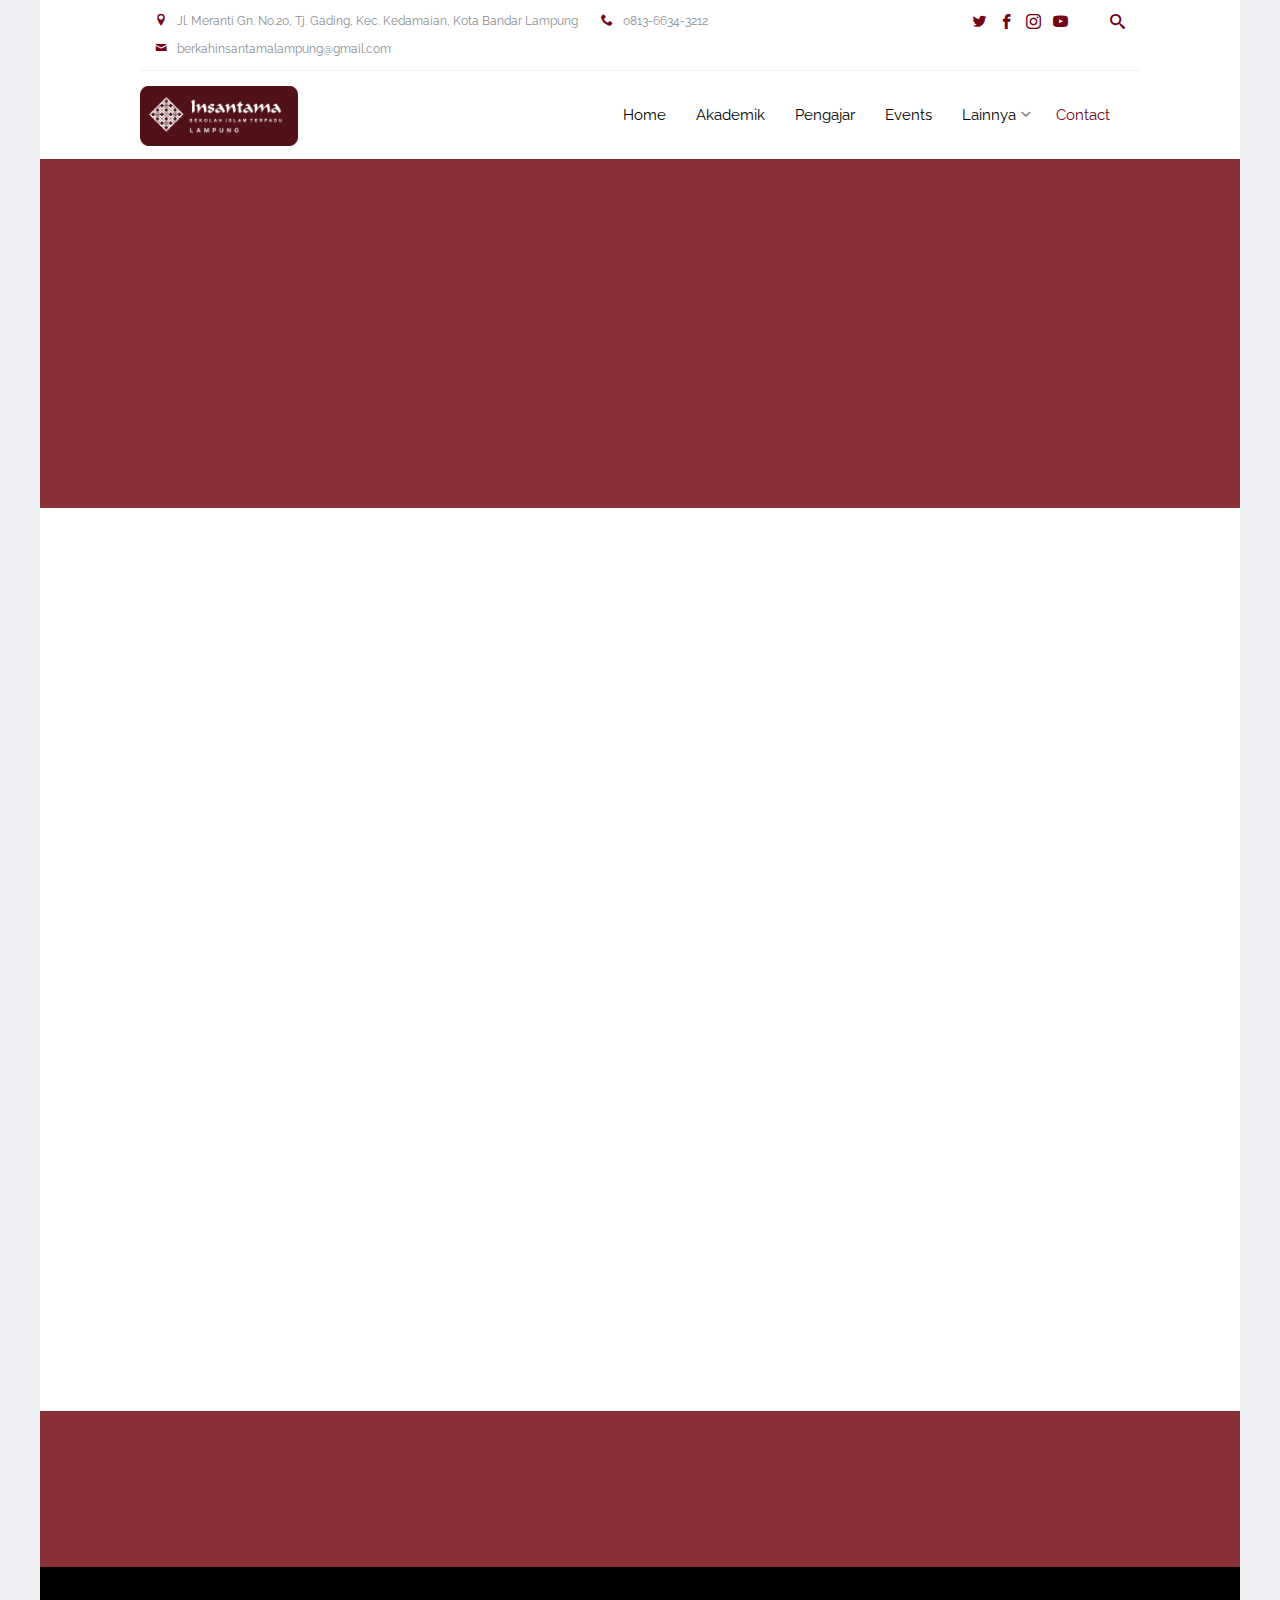
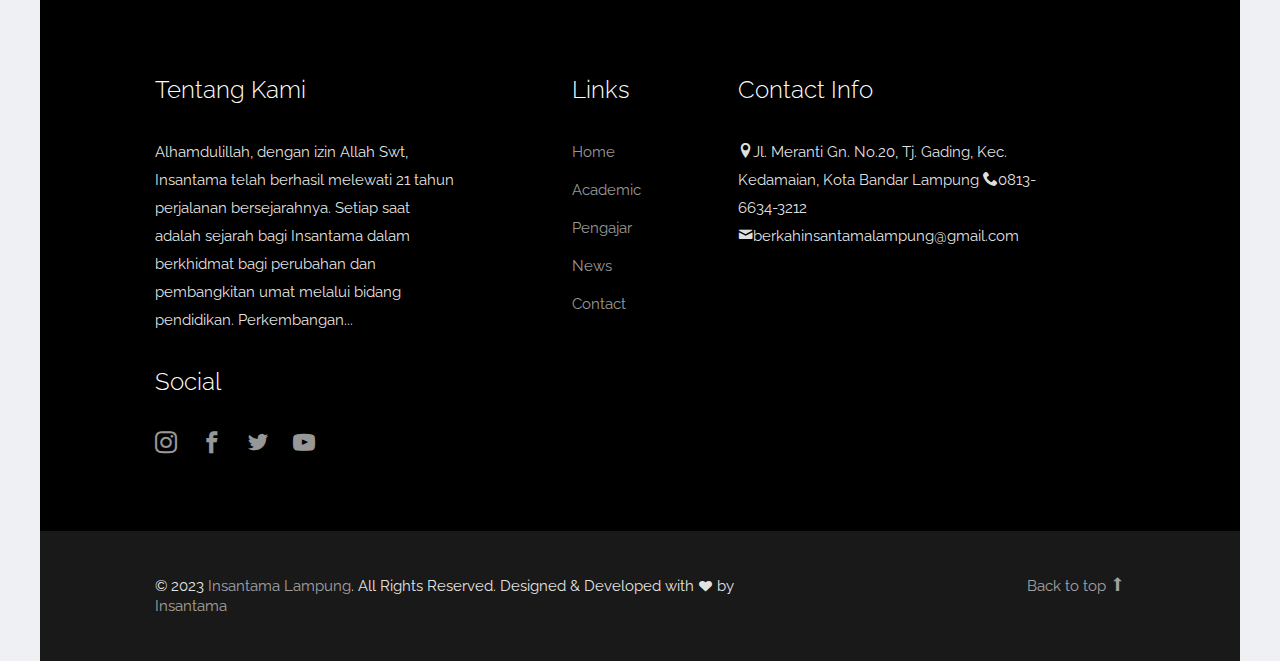
<file: contact.html>
<!DOCTYPE html>
<html lang="en">
  <head>
    <meta charset="utf-8">
    <meta name="viewport" content="width=device-width, initial-scale=1">
    <title>Insantama Lampung</title>
    <link rel="shortcut icon" href="/img/logo.jpeg" type="image/x-icon">
    <meta name="description" content="Free Bootstrap Theme by ProBootstrap.com">
    <meta name="keywords" content="free website templates, free bootstrap themes, free template, free bootstrap, free website template">
    
    <link href="https://fonts.googleapis.com/css?family=Raleway:300,400,500,700|Open+Sans" rel="stylesheet">
    <link rel="stylesheet" href="css/styles-merged.css">
    <link rel="stylesheet" href="css/style.min.css">
    <link rel="stylesheet" href="css/custom.css">

    <!--[if lt IE 9]>
      <script src="js/vendor/html5shiv.min.js"></script>
      <script src="js/vendor/respond.min.js"></script>
    <![endif]-->
  </head>
  <body>

    <div class="probootstrap-search" id="probootstrap-search">
      <a href="#" class="probootstrap-close js-probootstrap-close"><i class="icon-cross"></i></a>
      <form action="#">
        <input type="search" name="s" id="search" placeholder="Search a keyword and hit enter...">
      </form>
    </div>
    
    <div class="probootstrap-page-wrapper">
      <!-- Fixed navbar -->
      
      <div class="probootstrap-header-top">
        <div class="container">
          <div class="row">
            <div class="col-lg-9 col-md-9 col-sm-9 probootstrap-top-quick-contact-info">
              <span><i class="icon-location2"></i>Jl. Meranti Gn. No.20, Tj. Gading, Kec. Kedamaian, Kota Bandar Lampung</span>
              <span><i class="icon-phone2"></i>0813-6634-3212</span>
              <span><i class="icon-mail"></i>berkahinsantamalampung@gmail.com</span>
            </div>
            <div class="col-lg-3 col-md-3 col-sm-3 probootstrap-top-social">
              <ul>
                <li><a href="#"><i class="icon-twitter"></i></a></li>
                <li><a href="https://www.facebook.com/insantama.bandarlampung/"><i class="icon-facebook2"></i></a></li>
                <li><a href="https://www.instagram.com/insantama.bandarlampung/"><i class="icon-instagram2"></i></a></li>
                <li><a href="https://www.youtube.com/@InsantamaLampung"><i class="icon-youtube"></i></a></li>
                <li><a href="#" class="probootstrap-search-icon js-probootstrap-search"><i class="icon-search"></i></a></li>
              </ul>
            </div>
          </div>
        </div>
      </div>
      <nav class="navbar navbar-default probootstrap-navbar">
        <div class="container">
          <div class="navbar-header">
            <div class="btn-more js-btn-more visible-xs">
              <a href="#"><i class="icon-dots-three-vertical "></i></a>
            </div>
            <button type="button" class="navbar-toggle collapsed" data-toggle="collapse" data-target="#navbar-collapse" aria-expanded="false" aria-controls="navbar">
              <span class="sr-only">Toggle navigation</span>
              <span class="icon-bar"></span>
              <span class="icon-bar"></span>
              <span class="icon-bar"></span>
            </button>
            <a class="navbar-brand" href="index.html" title="ProBootstrap:Enlight">Enlight</a>
          </div>

          <div id="navbar-collapse" class="navbar-collapse collapse">
            <ul class="nav navbar-nav navbar-right">
              <li><a href="index.html">Home</a></li>
              <li ><a href="courses.html">Akademik</a></li>
              <li><a href="teachers.html">Pengajar</a></li>
              <li><a href="events.html">Events</a></li>
              <li class="dropdown">
                <a href="#" data-toggle="dropdown" class="dropdown-toggle">Lainnya</a>
                <ul class="dropdown-menu">
                  <li><a href="about.html">Tentang Kami</a></li>
                  <li><a href="courses.html">Akademik</a></li>
                  <li><a href="https://ppdb.insantama.sch.id/?_gl=1%2Asq6oiq%2A_ga%2AMjA0NzQzNjY3OC4xNjY2ODc3Mjgw%2A_ga_B8T2PSC71R%2AMTY3NTk5MzI4My40LjEuMTY3NTk5MzI4NC4wLjAuMA..&_ga=2.226392666.1552047855.1675823146-2047436678.1666877280">PPDB</a></li>
                  <li><a href="gallery.html">Gallery</a></li>
                  <li><a href="news.html">Berita</a></li>
                </ul>
              </li>
              <li class="active"><a href="contact.html">Contact</a></li>
            </ul>
          </div>
        </div>
      </nav>
      
      <section class="probootstrap-section probootstrap-section-colored">
        <div class="container">
          <div class="row">
            <div class="col-md-12 text-left section-heading probootstrap-animate">
              <h1 class="mb0">Hubungi Kami</h1>
            </div>
          </div>
        </div>
      </section>

      

      <section class="probootstrap-section probootstrap-section-sm">
        <div class="container">
          <div class="row">
            <div class="col-md-12">
              <div class="row probootstrap-gutter0">
                <div class="col-md-4" id="probootstrap-sidebar">
                  <div class="probootstrap-sidebar-inner probootstrap-overlap probootstrap-animate">
                    <h3>Pages</h3>
                    <ul class="probootstrap-side-menu">
                      
                      <li><a href="index.html">Home</a></li>
                      <li><a href="courses.html">Akademik</a></li>
                      <li><a href="teachers.html">Pengajar</a></li>
                      <li><a href="events.html">Events</a></li>
                      <li><a href="about.html">Tentang Kami</a></li>
                      <li class="active"><a>Contact Us</a></li>
                    </ul>
                  </div>
                </div>
                <div class="col-md-7 col-md-push-1  probootstrap-animate" id="probootstrap-content">
                  <h2>Ajukan Pertanyaan</h2>
                  <p>Cari tahu kami lebih banyak. Kirimkan Kritik dan Saran</p>
                  <form action="https://formspree.io/f/xknajbdz" method="post" class="probootstrap-form">
                    <div class="form-group">
                      <label for="name">Full Name</label>
                      <input type="text" class="form-control" id="name" name="name">
                    </div>
                    <div class="form-group">
                      <label for="email">Email</label>
                      <input type="email" class="form-control" id="email" name="email">
                    </div>
                    <div class="form-group">
                      <label for="subject">Subject</label>
                      <input type="text" class="form-control" id="subject" name="subject">
                    </div>
                    <div class="form-group">
                      <label for="message">Message</label>
                      <textarea cols="30" rows="10" class="form-control" id="message" name="message"></textarea>
                    </div>
                    <div class="form-group">
                      <input type="submit" class="btn btn-primary btn-lg" id="submit" name="submit" value="Kirim Pesan">
                    </div>
                  </form>
                </div>
              </div>
            </div>
          </div>
        </div>
      </section>
      
      <section class="probootstrap-cta">
        <div class="container">
          <div class="row">
            <div class="col-md-12">
              <h2 class="probootstrap-animate" data-animate-effect="fadeInRight">Daftarkan Sekarang!</h2>
              <a href="https://ppdb.insantama.sch.id/?_gl=1%2Asq6oiq%2A_ga%2AMjA0NzQzNjY3OC4xNjY2ODc3Mjgw%2A_ga_B8T2PSC71R%2AMTY3NTk5MzI4My40LjEuMTY3NTk5MzI4NC4wLjAuMA..&_ga=2.226392666.1552047855.1675823146-2047436678.1666877280" role="button" class="btn btn-primary btn-lg btn-ghost probootstrap-animate" data-animate-effect="fadeInLeft">Daftar Sekarang</a>
            </div>
          </div>
        </div>
      </section>
      <footer class="probootstrap-footer probootstrap-bg">
        <div class="container">
          <div class="row">
            <div class="col-md-4">
              <div class="probootstrap-footer-widget">
                <h3>Tentang Kami</h3>
                <p>Alhamdulillah, dengan izin Allah Swt, Insantama telah berhasil melewati 21 tahun perjalanan bersejarahnya. Setiap saat adalah sejarah bagi Insantama dalam berkhidmat bagi perubahan dan pembangkitan umat melalui bidang pendidikan. Perkembangan...</p>
                <h3>Social</h3>
                <ul class="probootstrap-footer-social">
                  <li><a href="https://www.instagram.com/insantama.bandarlampung/"><i class="icon-instagram2"></i></a></li>
                  <li><a href="https://www.facebook.com/insantama.bandarlampung/"><i class="icon-facebook2"></i></a></li>
                  <li><a href="#"><i class="icon-twitter"></i></a></li>
                  <li><a href="https://www.youtube.com/@InsantamaLampung"><i class="icon-youtube"></i></a></li>
                </ul>
              </div>
            </div>
            <div class="col-md-3 col-md-push-1">
              <div class="probootstrap-footer-widget">
                <h3>Links</h3>
                <ul>
                  <li><a href="#">Home</a></li>
                  <li><a href="#">Academic</a></li>
                  <li><a href="#">Pengajar</a></li>
                  <li><a href="#">News</a></li>
                  <li><a href="#">Contact</a></li>
                </ul>
              </div>
            </div>
            <div class="col-md-4">
              <div class="probootstrap-footer-widget">
                <h3>Contact Info</h3>
                <ul class="probootstrap-contact-info">
                  <span><i class="icon-location2"></i>Jl. Meranti Gn. No.20, Tj. Gading, Kec. Kedamaian, Kota Bandar Lampung</span>
                  <span><i class="icon-phone2"></i>0813-6634-3212</span>
                  <span><i class="icon-mail"></i>berkahinsantamalampung@gmail.com</span>
                </ul>
              </div>
            </div>
           
          </div>
          <!-- END row -->
          
        </div>

        <div class="probootstrap-copyright">
          <div class="container">
            <div class="row">
              <div class="col-md-8 text-left">
                <p>&copy; 2023 <a href="index.html">Insantama Lampung</a>. All Rights Reserved. Designed &amp; Developed with <i class="icon icon-heart"></i> by <a href="index.html">Insantama</a></p>
              </div>
              <div class="col-md-4 probootstrap-back-to-top">
                <p><a href="#" class="js-backtotop">Back to top <i class="icon-arrow-long-up"></i></a></p>
              </div>
            </div>
          </div>
        </div>
      </footer>

    </div>
    <!-- END wrapper -->
    

    <script src="js/scripts.min.js"></script>
    <script src="js/main.min.js"></script>
    <script src="js/custom.js"></script>

  </body>
</html>
</file>
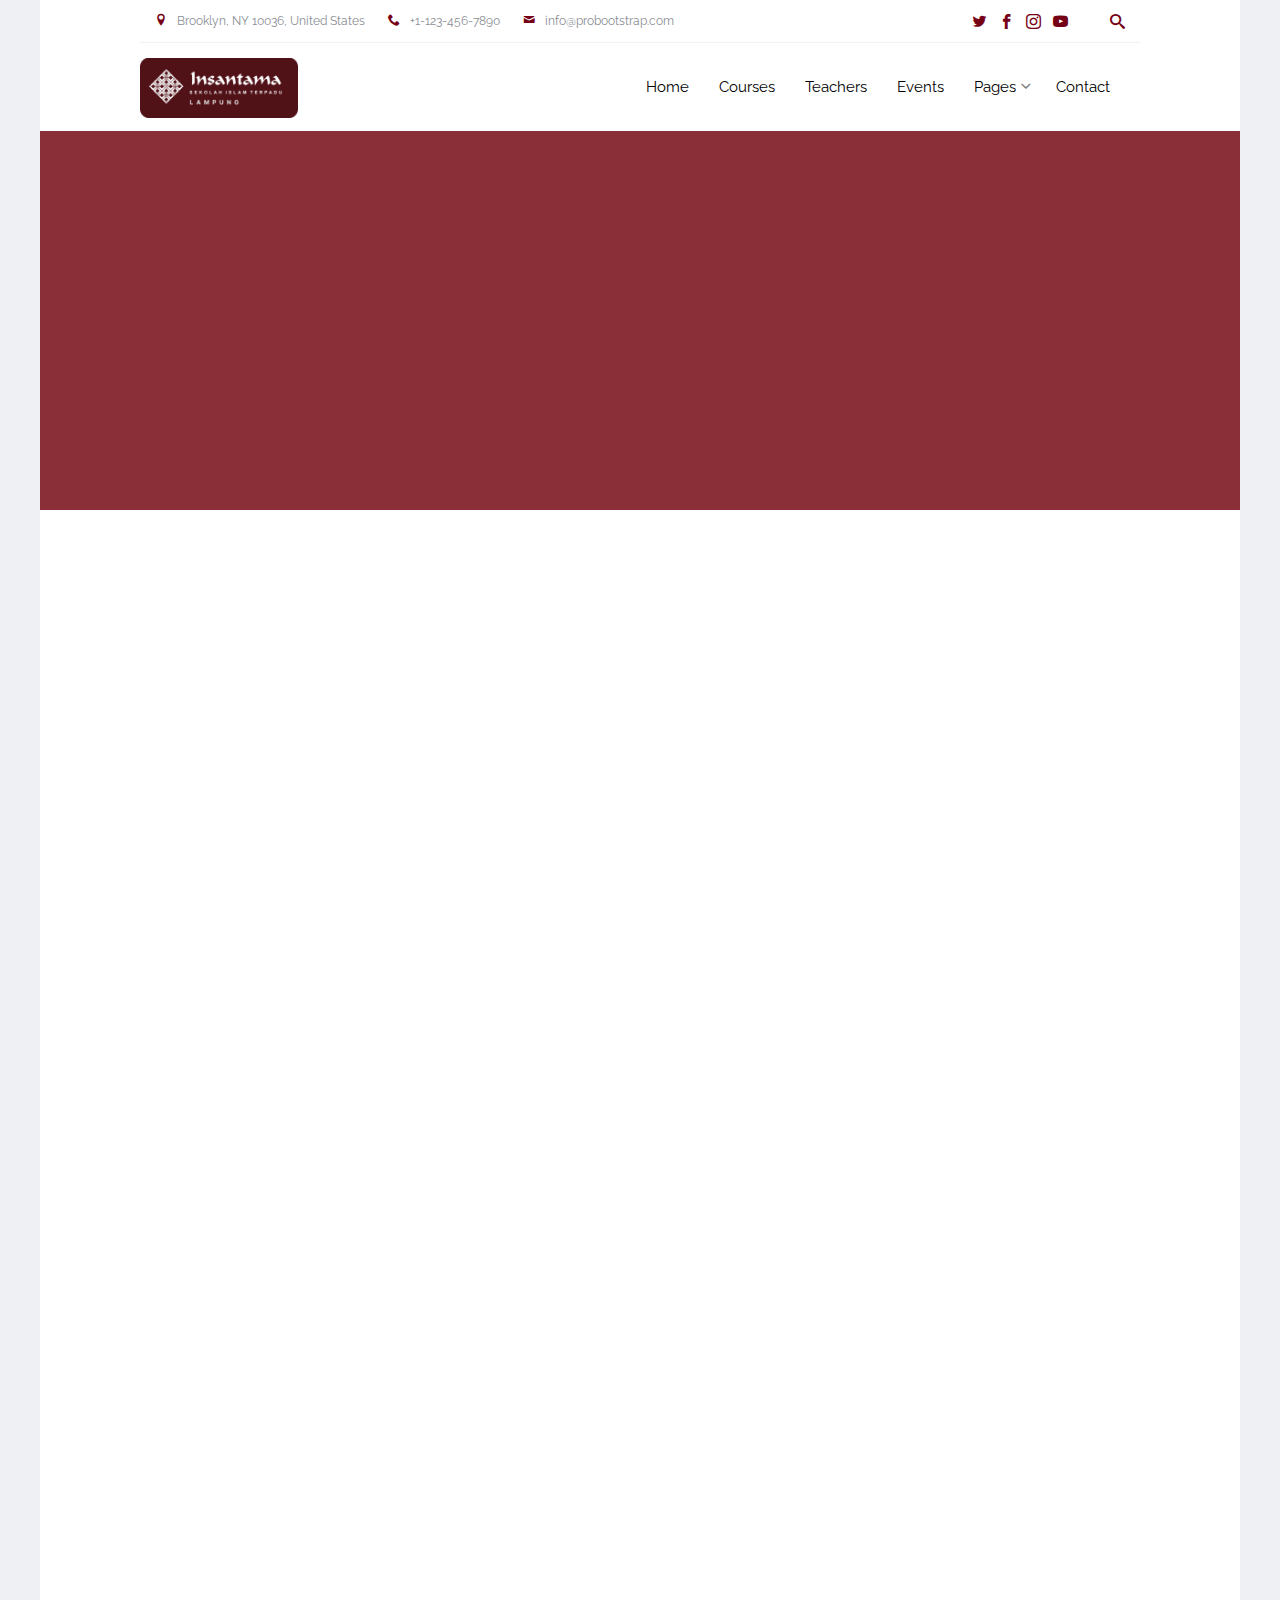
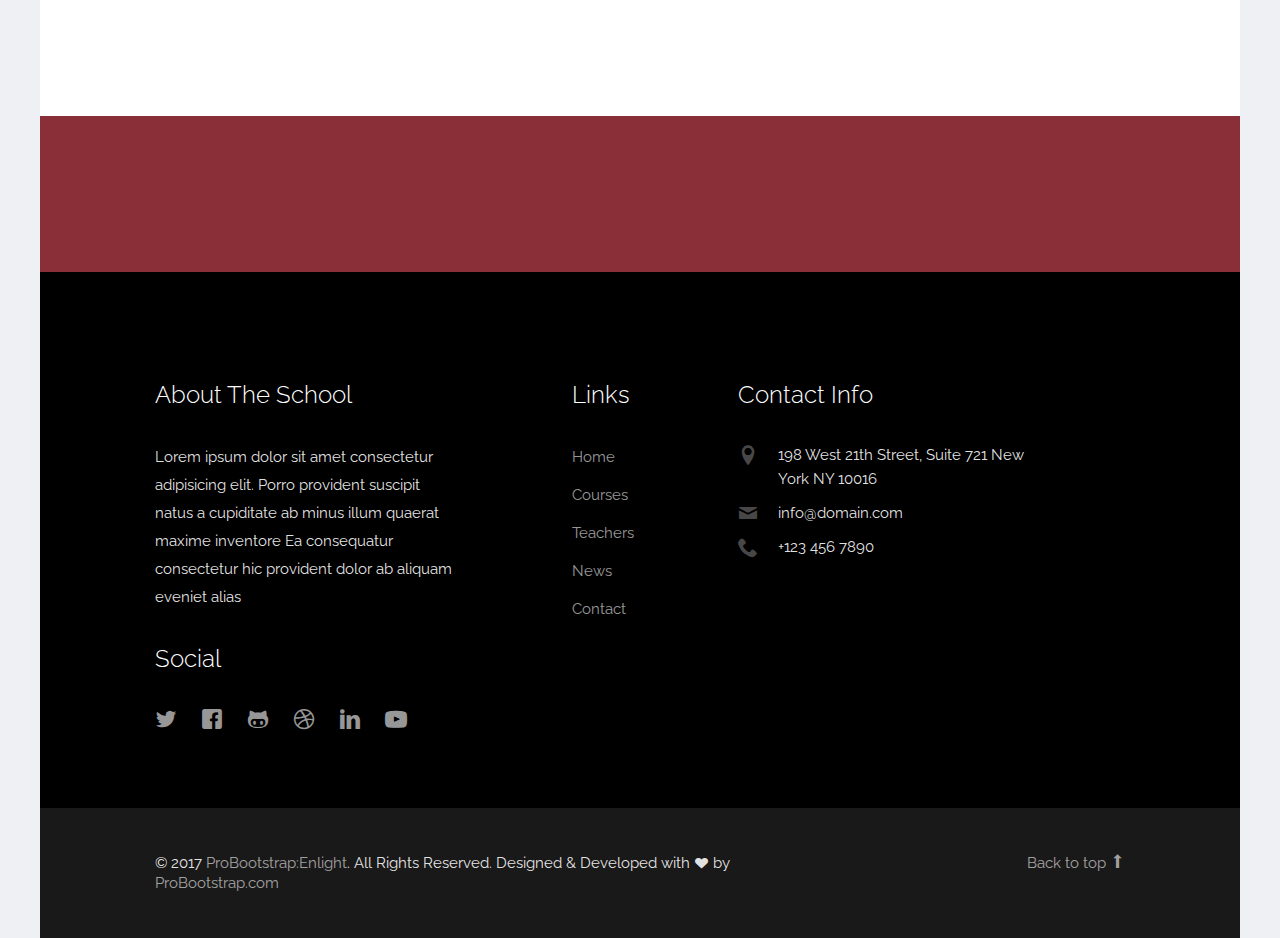
<file: course-single.html>
<!DOCTYPE html>
<html lang="en">
  <head>
    <meta charset="utf-8">
    <meta name="viewport" content="width=device-width, initial-scale=1">
    <title>ProBootstrap:Enlight &mdash; Free Bootstrap Theme, Free Responsive Bootstrap Website Template</title>
    <meta name="description" content="Free Bootstrap Theme by ProBootstrap.com">
    <meta name="keywords" content="free website templates, free bootstrap themes, free template, free bootstrap, free website template">
    
    <link href="https://fonts.googleapis.com/css?family=Raleway:300,400,500,700|Open+Sans" rel="stylesheet">
    <link rel="stylesheet" href="css/styles-merged.css">
    <link rel="stylesheet" href="css/style.min.css">
    <link rel="stylesheet" href="css/custom.css">

    <!--[if lt IE 9]>
      <script src="js/vendor/html5shiv.min.js"></script>
      <script src="js/vendor/respond.min.js"></script>
    <![endif]-->
  </head>
  <body>

    <div class="probootstrap-search" id="probootstrap-search">
      <a href="#" class="probootstrap-close js-probootstrap-close"><i class="icon-cross"></i></a>
      <form action="#">
        <input type="search" name="s" id="search" placeholder="Search a keyword and hit enter...">
      </form>
    </div>
    
    <div class="probootstrap-page-wrapper">
      <!-- Fixed navbar -->
      
      <div class="probootstrap-header-top">
        <div class="container">
          <div class="row">
            <div class="col-lg-9 col-md-9 col-sm-9 probootstrap-top-quick-contact-info">
              <span><i class="icon-location2"></i>Brooklyn, NY 10036, United States</span>
              <span><i class="icon-phone2"></i>+1-123-456-7890</span>
              <span><i class="icon-mail"></i>info@probootstrap.com</span>
            </div>
            <div class="col-lg-3 col-md-3 col-sm-3 probootstrap-top-social">
              <ul>
                <li><a href="#"><i class="icon-twitter"></i></a></li>
                <li><a href="#"><i class="icon-facebook2"></i></a></li>
                <li><a href="#"><i class="icon-instagram2"></i></a></li>
                <li><a href="#"><i class="icon-youtube"></i></a></li>
                <li><a href="#" class="probootstrap-search-icon js-probootstrap-search"><i class="icon-search"></i></a></li>
              </ul>
            </div>
          </div>
        </div>
      </div>
      <nav class="navbar navbar-default probootstrap-navbar">
        <div class="container">
          <div class="navbar-header">
            <div class="btn-more js-btn-more visible-xs">
              <a href="#"><i class="icon-dots-three-vertical "></i></a>
            </div>
            <button type="button" class="navbar-toggle collapsed" data-toggle="collapse" data-target="#navbar-collapse" aria-expanded="false" aria-controls="navbar">
              <span class="sr-only">Toggle navigation</span>
              <span class="icon-bar"></span>
              <span class="icon-bar"></span>
              <span class="icon-bar"></span>
            </button>
            <a class="navbar-brand" href="index.html" title="ProBootstrap:Enlight">Enlight</a>
          </div>

          <div id="navbar-collapse" class="navbar-collapse collapse">
            <ul class="nav navbar-nav navbar-right">
              <li><a href="index.html">Home</a></li>
              <li><a href="courses.html">Courses</a></li>
              <li><a href="teachers.html">Teachers</a></li>
              <li><a href="events.html">Events</a></li>
              <li class="dropdown">
                <a href="#" data-toggle="dropdown" class="dropdown-toggle">Pages</a>
                <ul class="dropdown-menu">
                  <li><a href="about.html">About Us</a></li>
                  <li><a href="courses.html">Courses</a></li>
                  <li class="active"><a href="course-single.html">Course Single</a></li>
                  <li><a href="gallery.html">Gallery</a></li>
                  <li class="dropdown-submenu dropdown">
                    <a href="#" data-toggle="dropdown" class="dropdown-toggle"><span>Sub Menu</span></a>
                    <ul class="dropdown-menu">
                      <li><a href="#">Second Level Menu</a></li>
                      <li><a href="#">Second Level Menu</a></li>
                      <li><a href="#">Second Level Menu</a></li>
                      <li><a href="#">Second Level Menu</a></li>
                    </ul>
                  </li>
                  <li><a href="news.html">News</a></li>
                </ul>
              </li>
              <li><a href="contact.html">Contact</a></li>
            </ul>
          </div>
        </div>
      </nav>
      
      <section class="probootstrap-section probootstrap-section-colored">
        <div class="container">
          <div class="row">
            <div class="col-md-12 text-left section-heading probootstrap-animate">
              <h1>Chemical Engineering</h1>
            </div>
          </div>
        </div>
      </section>

      

      <section class="probootstrap-section probootstrap-section-sm">
        <div class="container">
          <div class="row">
            <div class="col-md-12">
              <div class="row probootstrap-gutter0">
                <div class="col-md-4" id="probootstrap-sidebar">
                  <div class="probootstrap-sidebar-inner probootstrap-overlap probootstrap-animate">
                    <h3>More Courses</h3>
                    <ul class="probootstrap-side-menu">
                      <li class="active"><a>Chemical Engineering</a></li>
                      <li><a href="#">Application Design</a></li>
                      <li><a href="#">Math Major</a></li>
                      <li><a href="#">English Major</a></li>
                    </ul>
                  </div>
                </div>
                <div class="col-md-7 col-md-push-1  probootstrap-animate" id="probootstrap-content">
                  <h2>Description</h2>
                  <p>Lorem ipsum dolor sit amet, consectetur adipisicing elit. Maxime rerum possimus maiores, natus fugiat quibusdam dolorem. Dolore, odit ipsum, commodi distinctio repellendus vel tempore accusamus ea assumenda totam aut tempora. Illum sed harum, doloremque magnam nostrum. Fuga tempora corrupti unde ratione, placeat voluptates dicta asperiores est, ad voluptatem dolor, delectus sapiente voluptatum! Rerum magnam ducimus voluptas dolorum consectetur ex facilis quaerat sapiente eaque consequuntur perspiciatis nesciunt tenetur quibusdam corrupti voluptates consequatur repudiandae, quisquam aperiam veniam. Architecto voluptas blanditiis provident modi cumque a eius nam dignissimos numquam ducimus earum odit ipsam, reiciendis assumenda id quasi dolore, totam impedit molestias? Alias, ipsa!</p>
                  <p>Velit natus alias eligendi architecto rem, itaque distinctio? Excepturi obcaecati fuga ratione. Dolore in ipsam rem ullam nemo error aperiam dolores eius, doloremque blanditiis placeat fugiat libero id atque, recusandae, voluptate laboriosam, distinctio omnis ab. Eius obcaecati, laudantium ex voluptatum voluptas, cum vitae molestiae quam est omnis nulla, quis velit? Esse natus tempore molestias deserunt, tempora illum labore, fuga animi totam dolore doloribus doloremque laudantium velit distinctio, non cumque dolorem delectus quia quibusdam? Amet, consectetur. Reprehenderit unde, eveniet temporibus, quae possimus magni. Dolore quo eveniet, distinctio dicta quisquam? Aliquid libero dolore provident, beatae odit facilis quasi dolorum sit ad minus!</p>
                  <p>Tenetur, soluta natus porro, cumque vitae, iste accusamus beatae repudiandae quidem magnam sunt, nihil reprehenderit facere eveniet non sint aliquid. Ipsam totam nostrum, modi veritatis quidem maiores dolor minima incidunt non ratione qui quas, quasi aut sit obcaecati iure. Corporis, rem? Reprehenderit sequi, tenetur, libero nobis beatae ut doloremque obcaecati ipsa? Itaque numquam ratione et veniam porro magnam expedita ad laboriosam dolorum debitis omnis mollitia id eum minus necessitatibus ipsam consequuntur sed tempora assumenda, repudiandae culpa atque? Ad ut porro praesentium, earum voluptatum maxime, deserunt, omnis dolorem veniam cumque et officia veritatis, nam perferendis ex facilis sit sapiente at accusamus?</p>
                  <p><a href="#" class="btn btn-primary">Enroll with this course now</a> <span class="enrolled-count">2,928 students enrolled</span></p>
                </div>
              </div>
            </div>
          </div>
        </div>
      </section>
      
      <section class="probootstrap-cta">
        <div class="container">
          <div class="row">
            <div class="col-md-12">
              <h2 class="probootstrap-animate" data-animate-effect="fadeInRight">Get your admission now!</h2>
              <a href="#" role="button" class="btn btn-primary btn-lg btn-ghost probootstrap-animate" data-animate-effect="fadeInLeft">Enroll</a>
            </div>
          </div>
        </div>
      </section>
      <footer class="probootstrap-footer probootstrap-bg">
        <div class="container">
          <div class="row">
            <div class="col-md-4">
              <div class="probootstrap-footer-widget">
                <h3>About The School</h3>
                <p>Lorem ipsum dolor sit amet consectetur adipisicing elit. Porro provident suscipit natus a cupiditate ab minus illum quaerat maxime inventore Ea consequatur consectetur hic provident dolor ab aliquam eveniet alias</p>
                <h3>Social</h3>
                <ul class="probootstrap-footer-social">
                  <li><a href="#"><i class="icon-twitter"></i></a></li>
                  <li><a href="#"><i class="icon-facebook"></i></a></li>
                  <li><a href="#"><i class="icon-github"></i></a></li>
                  <li><a href="#"><i class="icon-dribbble"></i></a></li>
                  <li><a href="#"><i class="icon-linkedin"></i></a></li>
                  <li><a href="#"><i class="icon-youtube"></i></a></li>
                </ul>
              </div>
            </div>
            <div class="col-md-3 col-md-push-1">
              <div class="probootstrap-footer-widget">
                <h3>Links</h3>
                <ul>
                  <li><a href="#">Home</a></li>
                  <li><a href="#">Courses</a></li>
                  <li><a href="#">Teachers</a></li>
                  <li><a href="#">News</a></li>
                  <li><a href="#">Contact</a></li>
                </ul>
              </div>
            </div>
            <div class="col-md-4">
              <div class="probootstrap-footer-widget">
                <h3>Contact Info</h3>
                <ul class="probootstrap-contact-info">
                  <li><i class="icon-location2"></i> <span>198 West 21th Street, Suite 721 New York NY 10016</span></li>
                  <li><i class="icon-mail"></i><span>info@domain.com</span></li>
                  <li><i class="icon-phone2"></i><span>+123 456 7890</span></li>
                </ul>
              </div>
            </div>
           
          </div>
          <!-- END row -->
          
        </div>

        <div class="probootstrap-copyright">
          <div class="container">
            <div class="row">
              <div class="col-md-8 text-left">
                <p>&copy; 2017 <a href="https://probootstrap.com/">ProBootstrap:Enlight</a>. All Rights Reserved. Designed &amp; Developed with <i class="icon icon-heart"></i> by <a href="https://probootstrap.com/">ProBootstrap.com</a></p>
              </div>
              <div class="col-md-4 probootstrap-back-to-top">
                <p><a href="#" class="js-backtotop">Back to top <i class="icon-arrow-long-up"></i></a></p>
              </div>
            </div>
          </div>
        </div>
      </footer>

    </div>
    <!-- END wrapper -->
    

    <script src="js/scripts.min.js"></script>
    <script src="js/main.min.js"></script>
    <script src="js/custom.js"></script>

  </body>
</html>
</file>
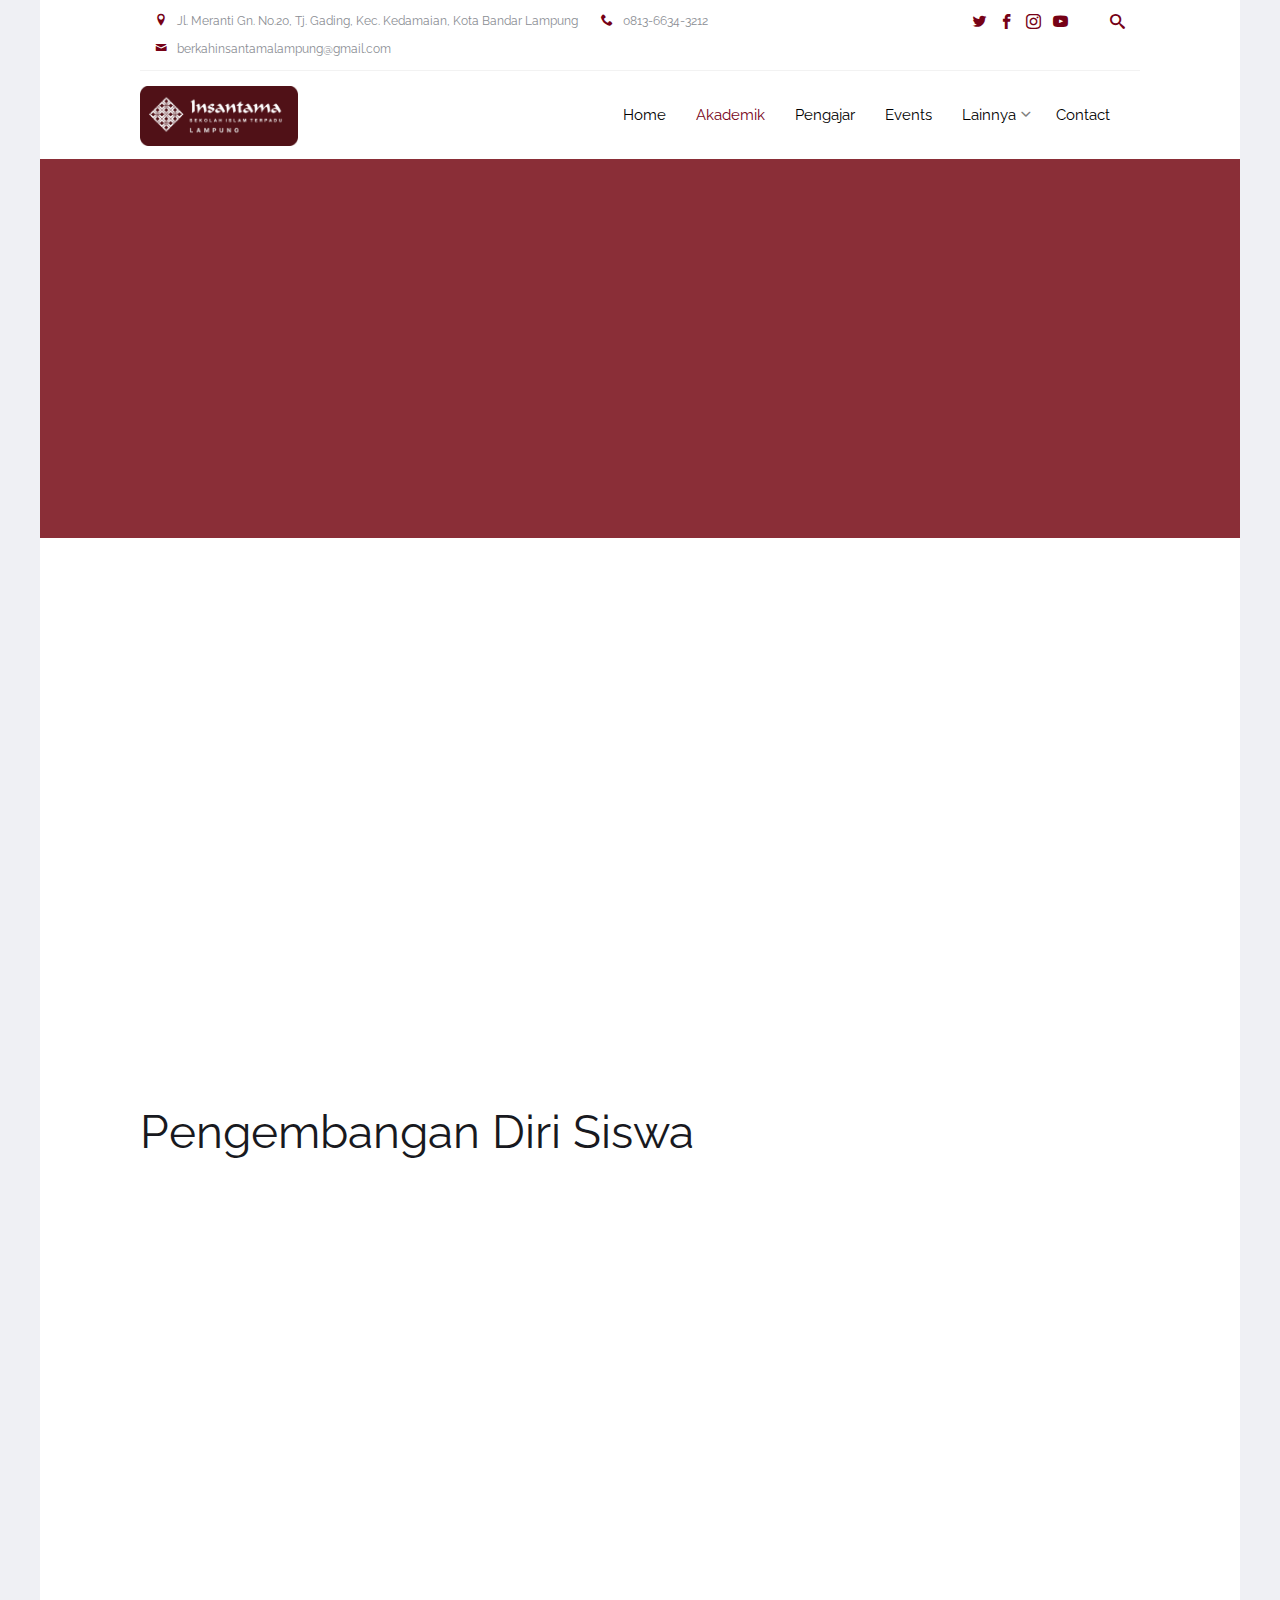
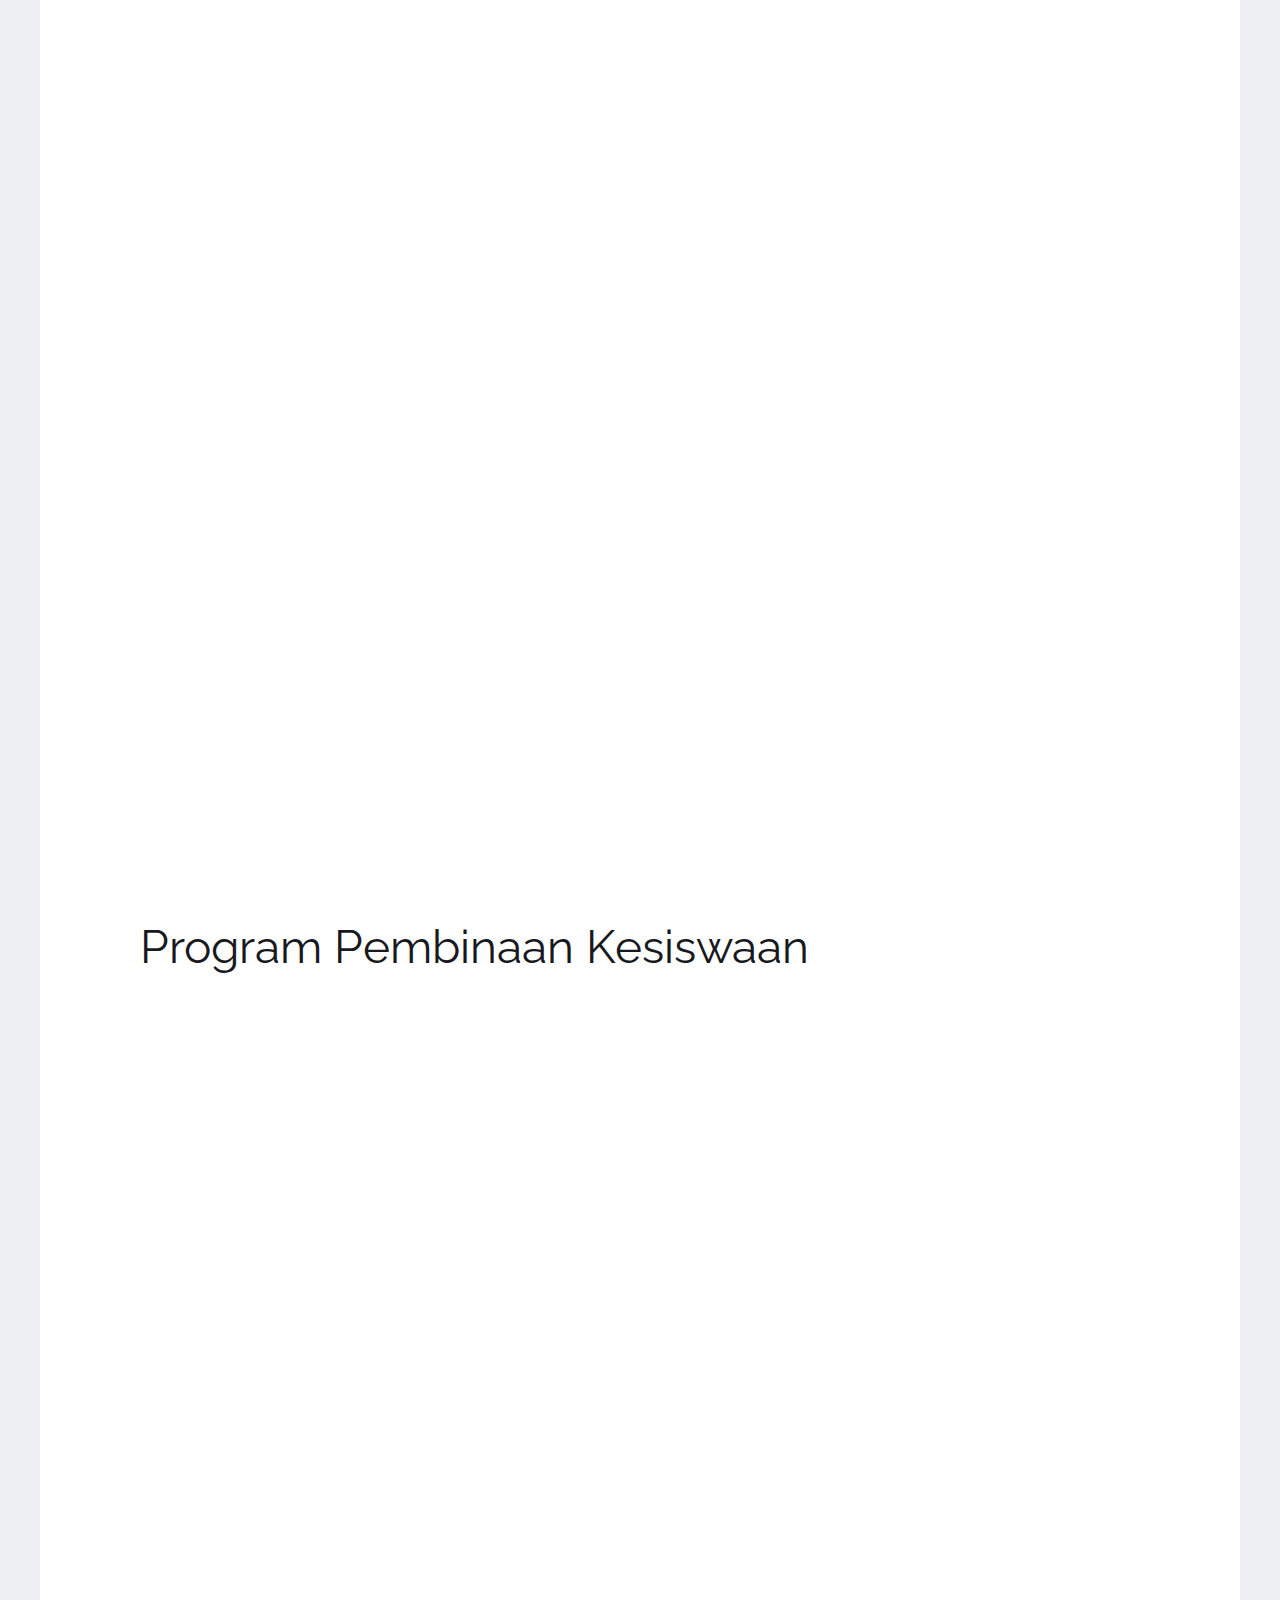
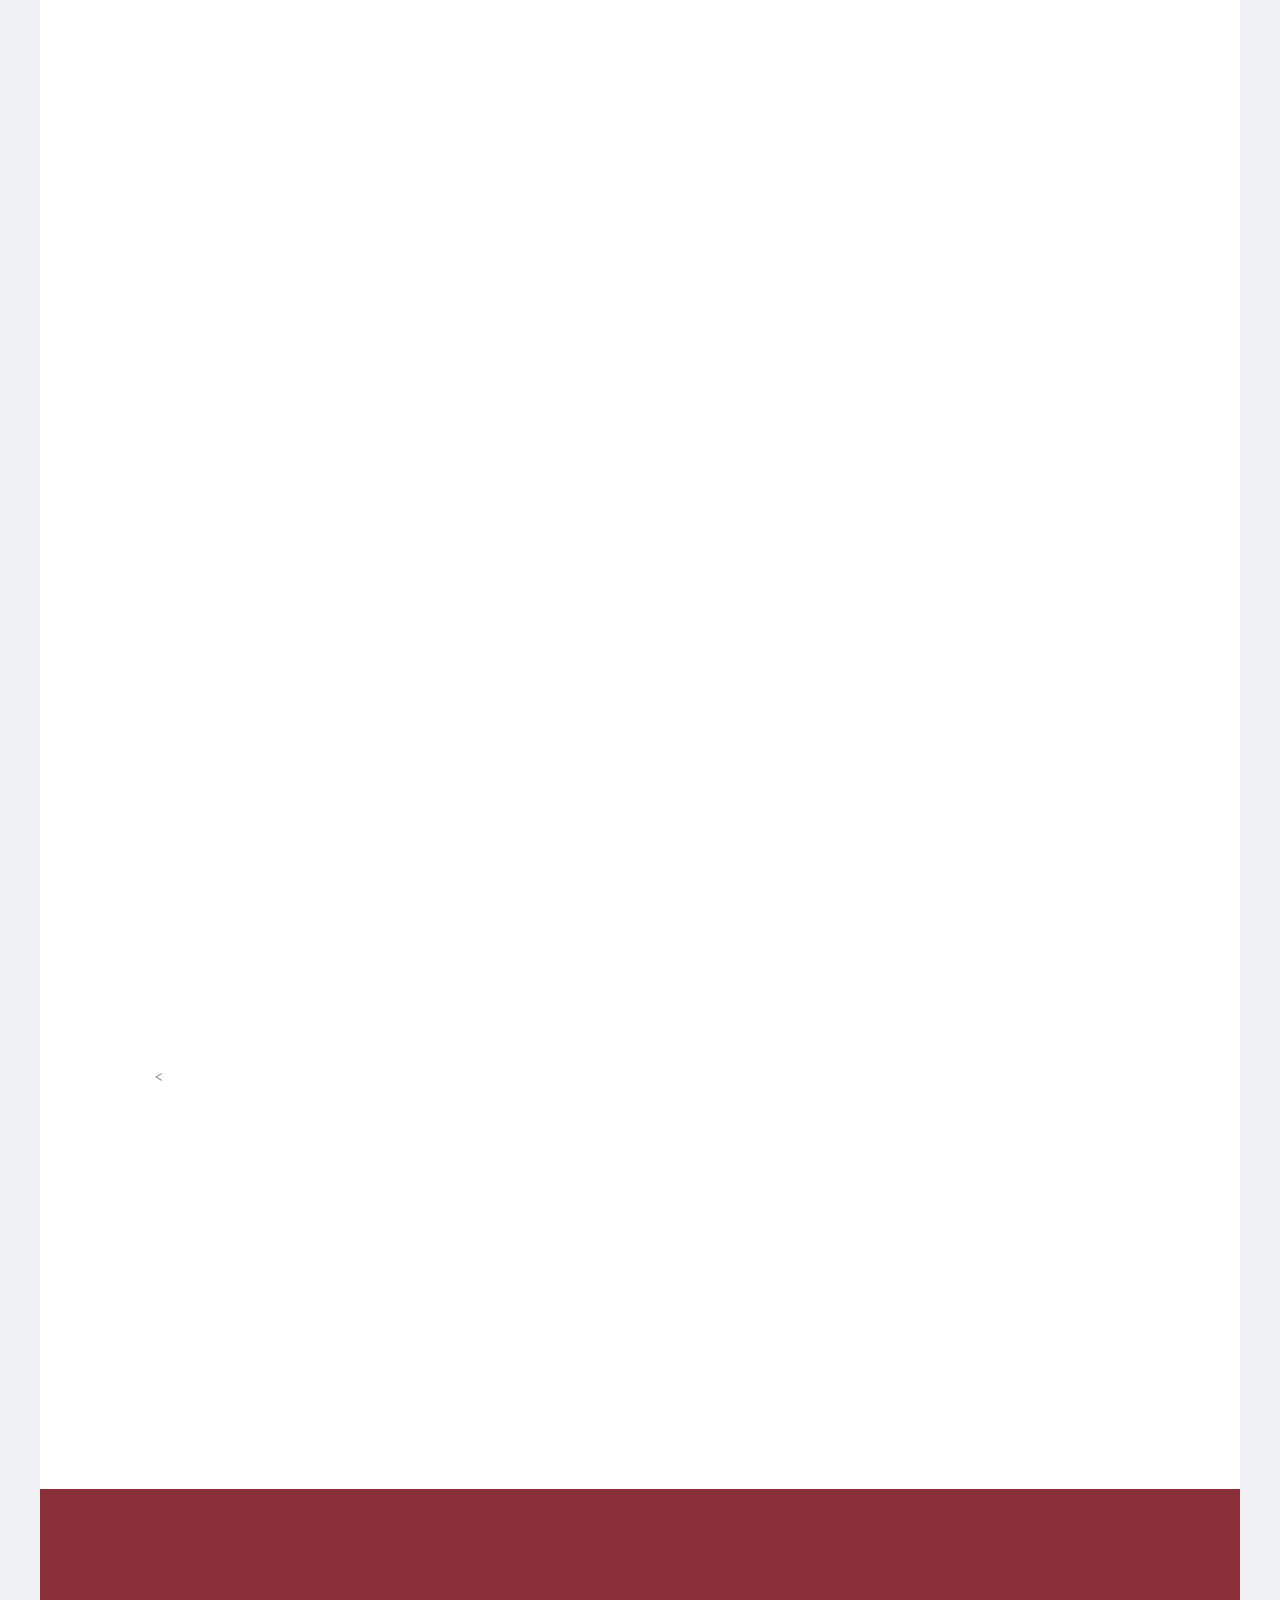
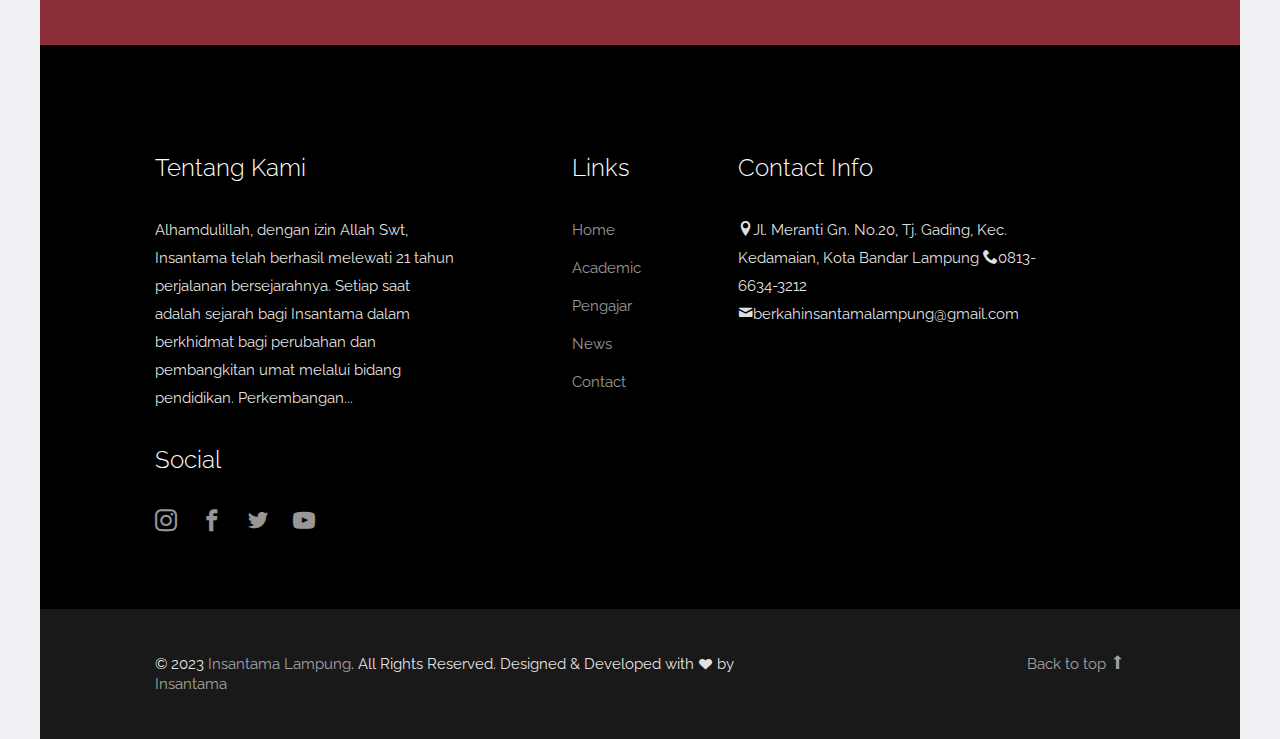
<file: courses.html>
<!DOCTYPE html>

<html lang="en">
  <head>
    <meta charset="utf-8">
    <meta name="viewport" content="width=device-width, initial-scale=1">
    <title>Insantama Lampung</title>
    <link rel="shortcut icon" href="/img/logo.jpeg" type="image/x-icon">
    <meta name="description" content="Free Bootstrap Theme by ProBootstrap.com">
    <meta name="keywords" content="free website templates, free bootstrap themes, free template, free bootstrap, free website template">
    
    <link href="https://fonts.googleapis.com/css?family=Raleway:300,400,500,700|Open+Sans" rel="stylesheet">
    <link rel="stylesheet" href="css/styles-merged.css">
    <link rel="stylesheet" href="css/style.min.css">
    <link rel="stylesheet" href="css/custom.css">

    <!--[if lt IE 9]>
      <script src="js/vendor/html5shiv.min.js"></script>
      <script src="js/vendor/respond.min.js"></script>
    <![endif]-->
  </head>
  <body>

    <div class="probootstrap-search" id="probootstrap-search">
      <a href="#" class="probootstrap-close js-probootstrap-close"><i class="icon-cross"></i></a>
      <form action="#">
        <input type="search" name="s" id="search" placeholder="Search a keyword and hit enter...">
      </form>
    </div>
    
    <div class="probootstrap-page-wrapper">
      <!-- Fixed navbar -->
      
      <div class="probootstrap-header-top">
        <div class="container">
          <div class="row">
            <div class="col-lg-9 col-md-9 col-sm-9 probootstrap-top-quick-contact-info">
              <span><i class="icon-location2"></i>Jl. Meranti Gn. No.20, Tj. Gading, Kec. Kedamaian, Kota Bandar Lampung</span>
              <span><i class="icon-phone2"></i>0813-6634-3212</span>
              <span><i class="icon-mail"></i>berkahinsantamalampung@gmail.com</span>
            </div>
            <div class="col-lg-3 col-md-3 col-sm-3 probootstrap-top-social">
              <ul>
                <li><a href="#"><i class="icon-twitter"></i></a></li>
                <li><a href="https://www.facebook.com/insantama.bandarlampung/"><i class="icon-facebook2"></i></a></li>
                <li><a href="https://www.instagram.com/insantama.bandarlampung/"><i class="icon-instagram2"></i></a></li>
                <li><a href="https://www.youtube.com/@InsantamaLampung"><i class="icon-youtube"></i></a></li>
                <li><a href="#" class="probootstrap-search-icon js-probootstrap-search"><i class="icon-search"></i></a></li>
              </ul>
            </div>
          </div>
        </div>
      </div>
      <nav class="navbar navbar-default probootstrap-navbar">
        <div class="container">
          <div class="navbar-header">
            <div class="btn-more js-btn-more visible-xs">
              <a href="#"><i class="icon-dots-three-vertical "></i></a>
            </div>
            <button type="button" class="navbar-toggle collapsed" data-toggle="collapse" data-target="#navbar-collapse" aria-expanded="false" aria-controls="navbar">
              <span class="sr-only">Toggle navigation</span>
              <span class="icon-bar"></span>
              <span class="icon-bar"></span>
              <span class="icon-bar"></span>
            </button>
            <a class="navbar-brand" href="index.html" title="ProBootstrap:Enlight">Enlight</a>
          </div>

          <div id="navbar-collapse" class="navbar-collapse collapse">
            <ul class="nav navbar-nav navbar-right">
              <li><a href="index.html">Home</a></li>
              <li class="active"><a href="courses.html">Akademik</a></li>
              <li><a href="teachers.html">Pengajar</a></li>
              <li><a href="events.html">Events</a></li>
              <li class="dropdown">
                <a href="#" data-toggle="dropdown" class="dropdown-toggle">Lainnya</a>
                <ul class="dropdown-menu">
                  <li><a href="about.html">Tentang Kami</a></li>
                  <li><a href="courses.html">Akademik</a></li>
                  <li><a href="https://ppdb.insantama.sch.id/?_gl=1%2Asq6oiq%2A_ga%2AMjA0NzQzNjY3OC4xNjY2ODc3Mjgw%2A_ga_B8T2PSC71R%2AMTY3NTk5MzI4My40LjEuMTY3NTk5MzI4NC4wLjAuMA..&_ga=2.226392666.1552047855.1675823146-2047436678.1666877280">PPDB</a></li>
                  <li><a href="gallery.html">Gallery</a></li>
                  <li><a href="news.html">Berita</a></li>
                </ul>
              </li>
              <li><a href="contact.html">Contact</a></li>
            </ul>
          </div>
        </div>
      </nav>
      
      <section class="probootstrap-section probootstrap-section-colored">
        <div class="container">
          <div class="row">
            <div class="col-md-12 text-left section-heading probootstrap-animate">
              <h1>Akademik Kita</h1>
            </div>
          </div>
        </div>
      </section>

      <section class="probootstrap-section">
        <div class="container">
          <div class="row">
            <div class="col-md-12">
              <div class="probootstrap-flex-block">
                <div class="probootstrap-text probootstrap-animate">
                  <div class="text-uppercase probootstrap-uppercase">Dasar</div>
                  <h3>3 Pilar Pendidikan <br> Islam Terpadu</h3>
                  <p>Pendidikan Islam merupakan upaya sadar, terstruktur, terprogram dan sistematis bertujuan untuk membentuk manusia yang berkepribadian Islam, menguasai tsaqafah Islam, dan menguasai ilmu kehidupan (ilmu pengetahuan dan teknologi).</p>
                </div>
                <div class="probootstrap-image probootstrap-animate" style="background-image: url(img/slider_3.jpg)">
                  <a href="https://vimeo.com/45830194" class="btn-video popup-vimeo"><i class="icon-play3"></i></a>
                </div>
              </div>
            </div>
          </div>
        </div>
      </section>

      <section class="probootstrap-section">
        <div class="container">
          <div class="row">
            <h1>Pengembangan Diri Siswa</h1>
            <div class="col-md-6">
              <div class="probootstrap-service-2 probootstrap-animate">
                <div class="image">
                  <div class="image-bg">
                    <img src="img/img_sm_1.jpg" alt="Free Bootstrap Template by ProBootstrap.com">
                  </div>
                </div>
                <div class="text">
                 
                  <h3>Visiting</h3>
                  <p>Kegiatan ini berupa kunjungan ke tempat-tempat yang memiliki fasilitas dalam memberikan gambaran riil terkait materi pelajaran sekolah seperti kebun, museum dan industri.</p>
                  
                </div>
              </div>

              <div class="probootstrap-service-2 probootstrap-animate">
                <div class="image">
                  <div class="image-bg">
                    <img src="img/img_sm_3.jpg" alt="Free Bootstrap Template by ProBootstrap.com">
                  </div>
                </div>
                <div class="text">
                  
                  <h3>HARI KREATIFITAS SISWA (HKS)</h3>
                  <p>Kegiatan lomba untuk menggali multi kecerdasan siswa bertema permainan tradisional, olahraga, olimpiade iptek, lomba bahasa serta seni budaya.</p>
                  
                </div>
              </div>

            </div>
            <div class="col-md-6">
              <div class="probootstrap-service-2 probootstrap-animate">
                <div class="image">
                  <div class="image-bg">
                    <img src="img/img_sm_2.jpg" alt="Free Bootstrap Template by ProBootstrap.com">
                  </div>
                </div>
                <div class="text">
                  
                  <h3>INSANTAMA MARKET DAY (IMD)</h3>
                  <p>Kegiatan untuk merangsang jiwa kewirausahaan dalam diri siswa dan pengalaman dalam melakukan jual beli/transaksi yang sesuai dengan tuntunan Islam.</p>
                  
                </div>
              </div>

              <div class="probootstrap-service-2 probootstrap-animate">
                <div class="image">
                  <div class="image-bg">
                    <img src="img/img_sm_4.jpg" alt="Free Bootstrap Template by ProBootstrap.com">
                  </div>
                </div>
                <div class="text">
                  
                  <h3>MALAM BINA IMAN DAN TAQWA (MABIT)</h3>
                  <p>Kegiatan untuk menunjang pembentukan syakhshiyyah Islamiyyah dalam bentuk menginap di sekolah bagi kelas 1 dan 2 dan menginap di luar sekolah bagi kelas 3-6.</p>
                  
                </div>
              </div>

            </div>
          </div>

          <div class="row">
            <div class="col-md-6">
              <div class="probootstrap-service-2 probootstrap-animate">
                <div class="image">
                  <div class="image-bg">
                    <img src="img/img_sm_1.jpg" alt="Free Bootstrap Template by ProBootstrap.com">
                  </div>
                </div>
                <div class="text">
                  
                  <h3>QURBAN DAN PERINGATAN HARI BESAR ISLAM (TARHIB)</h3>
                  <p>Kegiatan untuk melatih jiwa berqurban dan menanamkan syi'ar Islam kepada anak didik.</p>
                  
                </div>
              </div>

              <div class="probootstrap-service-2 probootstrap-animate">
                <div class="image">
                  <div class="image-bg">
                    <img src="img/img_sm_3.jpg" alt="Free Bootstrap Template by ProBootstrap.com">
                  </div>
                </div>
                <div class="text">
                  
                  <h3>KEPOMPONG RAMADHAN (KR)</h3>
                  <p>Kegiatan menjelang datangnya bulan Ramadhan hingga bulan Syawal. Meliputi latihan puasa Sya'ban, tabligh akbar, tarhib Ramadhan, pesantren kilat, pembagian ZIS/bakti sosial dan halal bihalal.</p>
                  
                </div>
              </div>

            </div>
            <div class="col-md-6">
              <div class="probootstrap-service-2 probootstrap-animate">
                <div class="image">
                  <div class="image-bg">
                    <img src="img/img_sm_2.jpg" alt="Free Bootstrap Template by ProBootstrap.com">
                  </div>
                </div>
                <div class="text">
                  
                  <h3>LEADERSHIP FOR CHAMPIONS (LEADCHAMP)</h3>
                  <p>Pengembangan kegiatan Visiting bagi kelas 4, 5, dan 6 dengan memasukkan pendekatan Kepemimpinan Transformasional. Mempersiapkan calon pemimpin sejak dini.</p>
                  
                </div>
              </div>

              <div class="probootstrap-service-2 probootstrap-animate">
                <div class="image">
                  <div class="image-bg">
                    <img src="img/img_sm_4.jpg" alt="Free Bootstrap Template by ProBootstrap.com">
                  </div>
                </div>
                <div class="text">
                  
                  <h3>PROGRAM EKSPRESI</h3>
                  <p>Program untuk memberikan dasar-dasar penguasaan dan peningkatan keterampilan hidup (life skill) siswa.<br><br>
                    EKSPRESI WAJIB
                    - Renang (Swimming)
                    - Berkebun (Farming)
                    - Memasak (Cooking)
                    EKSPRESI PILIHAN -Kepanduan
                    - Jurnalistik
                    -Saintis Cilik</p>
                  
                </div>
              </div>

            </div>
            <h1>Program Pembinaan Kesiswaan</h1>
            <div class="col-md-6">
              <div class="probootstrap-service-2 probootstrap-animate">
                <div class="image">
                  <div class="image-bg">
                    <img src="img/img_sm_1.jpg" alt="Free Bootstrap Template by ProBootstrap.com">
                  </div>
                </div>
                <div class="text">
                  <h3>LEADERSHIP TRAINING </h3>
                  <p>Memberikan pondasi kepemimpinan bagi siswa-siswi tahun pertama SMPIT Insantama yang dipungkasi dengan pembuatan "Mimpi Besar" dan "Peta Jalan" 5 tahun ke depan.</p>
                </div>
              </div>

              <div class="probootstrap-service-2 probootstrap-animate">
                <div class="image">
                  <div class="image-bg">
                    <img src="img/img_sm_3.jpg" alt="Free Bootstrap Template by ProBootstrap.com">
                  </div>
                </div>
                <div class="text">
                  
                  <h3>MANAGEMENT TRAINING </h3>
                  <p>Longmarch dengan berjalan kaki sejauh 35 KM dari kampus Insantama Bandar Lampung menuju kampus ITERA dan tempat strategis lainnya.Siswa diberikan pengalaman menjadi mahasiswa sehari.</p>
                </div>
              </div>

            </div>
            <div class="col-md-6">
              <div class="probootstrap-service-2 probootstrap-animate">
                <div class="image">
                  <div class="image-bg">
                    <img src="img/img_sm_2.jpg" alt="Free Bootstrap Template by ProBootstrap.com">
                  </div>
                </div>
                <div class="text">
                  
                  <h3>LEADERSHIP & MANAGEMENT TRAINING 3 "BEDAH DESA"</h3>
                  <p>Home stay selama 3 hari 2 malam di sebuah desa Jawa Barat. Siswa dilatih melakukan observasi lingkungan, wawancara, analisis kondisi lingkungan desa.</p>
                  
                </div>
              </div>

              <div class="probootstrap-service-2 probootstrap-animate">
                <div class="image">
                  <div class="image-bg">
                    <img src="img/img_sm_4.jpg" alt="Free Bootstrap Template by ProBootstrap.com">
                  </div>
                </div>
                <div class="text">
                  
                  <h3>LEADERSHIP & MANAGEMENT TRAINING 4 "GOES TO PARE"</h3>
                  <p>Kegiatan untuk memperdalam kemampuan berbahasa Inggris melalui homestay di Pare sekaligus pelatihan menajemen di tingkat akhir.</p>
                  
                </div>
              </div>

            </div>
            <div class="col-md-6">
              <div class="probootstrap-service-2 probootstrap-animate">
                <div class="image">
                  <div class="image-bg">
                    <img src="img/img_sm_2.jpg" alt="Free Bootstrap Template by ProBootstrap.com">
                  </div>
                </div>
                <div class="text">
                 
                  <h3>EVENT LITERASI "MACA EXPO"</h3>
                  <p>Expo Akbar literasi dan wadah berkreasi bagi generasi muda, meliputi outbond literasi, lomba mendongeng, cerpen, komik, resensi digital dan lainnya. Membentuk generasi literat, berkreasi tanpa henti.</p>
                  
                </div>
              </div>

              <div class="probootstrap-service-2 probootstrap-animate">
                <div class="image">
                  <div class="image-bg">
                    <img src="img/img_sm_4.jpg" alt="Free Bootstrap Template by ProBootstrap.com">
                  </div>
                </div>
                <div class="text">
                  
                  <h3>PERKEMAHAN BERSAMA INSANTAMA</h3>
                  <p>Kegiatan pamungkas kepanduan untuk menguji kemampuan dan keterampilan kepanduan yang sudah diberikan.</p>
                  
                </div>
              </div>

            </div>
            <div class="col-md-6">
              <div class="probootstrap-service-2 probootstrap-animate">
                <div class="image">
                  <div class="image-bg">
                    <img src="img/img_sm_1.jpg" alt="Free Bootstrap Template by ProBootstrap.com">
                  </div>
                </div>
                <div class="text">
                  
                  <h3>PESANTREN WISUDA</h3>
                  <p>Kegiatan pembinaan akhir menjelang kelulusan. Diberikan untuk mereview semua materi pembelajaran yang telah diberikan selama 3 tahun dengan pemateri khusus dari yayasan, guru dan orang tua..</p>
                  
                </div>
              </div>

              <div class="probootstrap-service-2 probootstrap-animate">
                <div class="image">
                  <div class="image-bg">
                    <img src="img/img_sm_3.jpg" alt="Free Bootstrap Template by ProBootstrap.com">
                  </div>
                </div>
                <div class="text">
                  
                  <h3>PPROGRAM
                    EKSTRAKURIKULER</h3>
                  <p>- Kepanduan<br>
                    - Journalist Club<br>
                    - GEMA</p>
                  
                </div>
              </div>

            </div>
            
          </div>
        </div>
      </section>

      
      
      <section class="probootstrap-section">
        <div class="container">
          <div class="row">
            <div class="col-md-6 col-md-offset-3 text-center section-heading probootstrap-animate">
              <h2>Bertemu Dengan Guru Kompeten Kami</h2>
              <p class="lead">Bertemu dengan pengajar-pengajar kami</p>
            </div>
          </div>
          <!-- END row -->

          <<div class="row">
            <div class="col-md-3 col-sm-6">
              <div class="probootstrap-teacher text-center probootstrap-animate">
                <figure class="media">
                  <img src="img/person_1.jpg" alt="Free Bootstrap Template by ProBootstrap.com" class="img-responsive">
                </figure>
                <div class="text">
                  <h3>Khomsin Romadon, S.TP.</h3>
                  <p>Kepala Sekolah</p>
                  <ul class="probootstrap-footer-social">
                    <li class="twitter"><a href="#"><i class="icon-twitter"></i></a></li>
                    <li class="facebook"><a href="#"><i class="icon-facebook2"></i></a></li>
                    <li class="instagram"><a href="#"><i class="icon-instagram2"></i></a></li>
                    <li class="google-plus"><a href="#"><i class="icon-google-plus"></i></a></li>
                  </ul>
                </div>
              </div>
            </div>
            <div class="col-md-3 col-sm-6">
              <div class="probootstrap-teacher text-center probootstrap-animate">
                <figure class="media">
                  <img src="img/person_5.jpg" alt="Free Bootstrap Template by ProBootstrap.com" class="img-responsive">
                </figure>
                <div class="text">
                  <h3>Dwi Ernani, S.Pd.</h3>
                  <p>Waka. Kurikulum</p>
                  <ul class="probootstrap-footer-social">
                    <li class="twitter"><a href="#"><i class="icon-twitter"></i></a></li>
                    <li class="facebook"><a href="#"><i class="icon-facebook2"></i></a></li>
                    <li class="instagram"><a href="#"><i class="icon-instagram2"></i></a></li>
                    <li class="google-plus"><a href="#"><i class="icon-google-plus"></i></a></li>
                  </ul>
                </div>
              </div>
            </div>
            <div class="clearfix visible-sm-block visible-xs-block"></div>
            <div class="col-md-3 col-sm-6">
              <div class="probootstrap-teacher text-center probootstrap-animate">
                <figure class="media">
                  <img src="img/person_6.jpg" alt="Free Bootstrap Template by ProBootstrap.com" class="img-responsive">
                </figure>
                <div class="text">
                  <h3>Falsa Mukhlisan</h3>
                  <p>Waka. Kesiswaan</p>
                  <ul class="probootstrap-footer-social">
                    <li class="twitter"><a href="#"><i class="icon-twitter"></i></a></li>
                    <li class="facebook"><a href="#"><i class="icon-facebook2"></i></a></li>
                    <li class="instagram"><a href="#"><i class="icon-instagram2"></i></a></li>
                    <li class="google-plus"><a href="#"><i class="icon-google-plus"></i></a></li>
                  </ul>
                </div>
              </div>
            </div>
            <div class="col-md-3 col-sm-6">
              <div class="probootstrap-teacher text-center probootstrap-animate">
                <figure class="media">
                  <img src="img/person_7.jpg" alt="Free Bootstrap Template by ProBootstrap.com" class="img-responsive">
                </figure>
                <div class="text">
                  <h3>Siti Marwiyah</h3>
                  <p>Penanggungjawab Qiro’ati</p>
                  <ul class="probootstrap-footer-social">
                    <li class="twitter"><a href="#"><i class="icon-twitter"></i></a></li>
                    <li class="facebook"><a href="#"><i class="icon-facebook2"></i></a></li>
                    <li class="instagram"><a href="#"><i class="icon-instagram2"></i></a></li>
                    <li class="google-plus"><a href="#"><i class="icon-google-plus"></i></a></li>
                  </ul>
                </div>
              </div>
            </div>
          </div>

        </div>
      </section>
      
      <section class="probootstrap-cta">
        <div class="container">
          <div class="row">
            <div class="col-md-12">
              <h2 class="probootstrap-animate" data-animate-effect="fadeInRight">Daftarkan Sekarang!</h2>
              <a href="https://ppdb.insantama.sch.id/?_gl=1%2Asq6oiq%2A_ga%2AMjA0NzQzNjY3OC4xNjY2ODc3Mjgw%2A_ga_B8T2PSC71R%2AMTY3NTk5MzI4My40LjEuMTY3NTk5MzI4NC4wLjAuMA..&_ga=2.226392666.1552047855.1675823146-2047436678.1666877280" role="button" class="btn btn-primary btn-lg btn-ghost probootstrap-animate" data-animate-effect="fadeInLeft">Daftar Sekarang</a>
            </div>
          </div>
        </div>
      </section>
      <footer class="probootstrap-footer probootstrap-bg">
        <div class="container">
          <div class="row">
            <div class="col-md-4">
              <div class="probootstrap-footer-widget">
                <h3>Tentang Kami</h3>
                <p>Alhamdulillah, dengan izin Allah Swt, Insantama telah berhasil melewati 21 tahun perjalanan bersejarahnya. Setiap saat adalah sejarah bagi Insantama dalam berkhidmat bagi perubahan dan pembangkitan umat melalui bidang pendidikan. Perkembangan...</p>
                <h3>Social</h3>
                <ul class="probootstrap-footer-social">
                  <li><a href="https://www.instagram.com/insantama.bandarlampung/"><i class="icon-instagram2"></i></a></li>
                  <li><a href="https://www.facebook.com/insantama.bandarlampung/"><i class="icon-facebook2"></i></a></li>
                  <li><a href="#"><i class="icon-twitter"></i></a></li>
                  <li><a href="https://www.youtube.com/@InsantamaLampung"><i class="icon-youtube"></i></a></li>
                </ul>
              </div>
            </div>
            <div class="col-md-3 col-md-push-1">
              <div class="probootstrap-footer-widget">
                <h3>Links</h3>
                <ul>
                  <li><a href="#">Home</a></li>
                  <li><a href="#">Academic</a></li>
                  <li><a href="#">Pengajar</a></li>
                  <li><a href="#">News</a></li>
                  <li><a href="#">Contact</a></li>
                </ul>
              </div>
            </div>
            <div class="col-md-4">
              <div class="probootstrap-footer-widget">
                <h3>Contact Info</h3>
                <ul class="probootstrap-contact-info">
                  <span><i class="icon-location2"></i>Jl. Meranti Gn. No.20, Tj. Gading, Kec. Kedamaian, Kota Bandar Lampung</span>
                  <span><i class="icon-phone2"></i>0813-6634-3212</span>
                  <span><i class="icon-mail"></i>berkahinsantamalampung@gmail.com</span>
                </ul>
              </div>
            </div>
           
          </div>
          <!-- END row -->
          
        </div>

        <div class="probootstrap-copyright">
          <div class="container">
            <div class="row">
              <div class="col-md-8 text-left">
                <p>&copy; 2023 <a href="index.html">Insantama Lampung</a>. All Rights Reserved. Designed &amp; Developed with <i class="icon icon-heart"></i> by <a href="index.html">Insantama</a></p>
              </div>
              <div class="col-md-4 probootstrap-back-to-top">
                <p><a href="#" class="js-backtotop">Back to top <i class="icon-arrow-long-up"></i></a></p>
              </div>
            </div>
          </div>
        </div>
      </footer>

    </div>
    <!-- END wrapper -->
    

    <script src="js/scripts.min.js"></script>
    <script src="js/main.min.js"></script>
    <script src="js/custom.js"></script>

  </body>
</html>
</file>
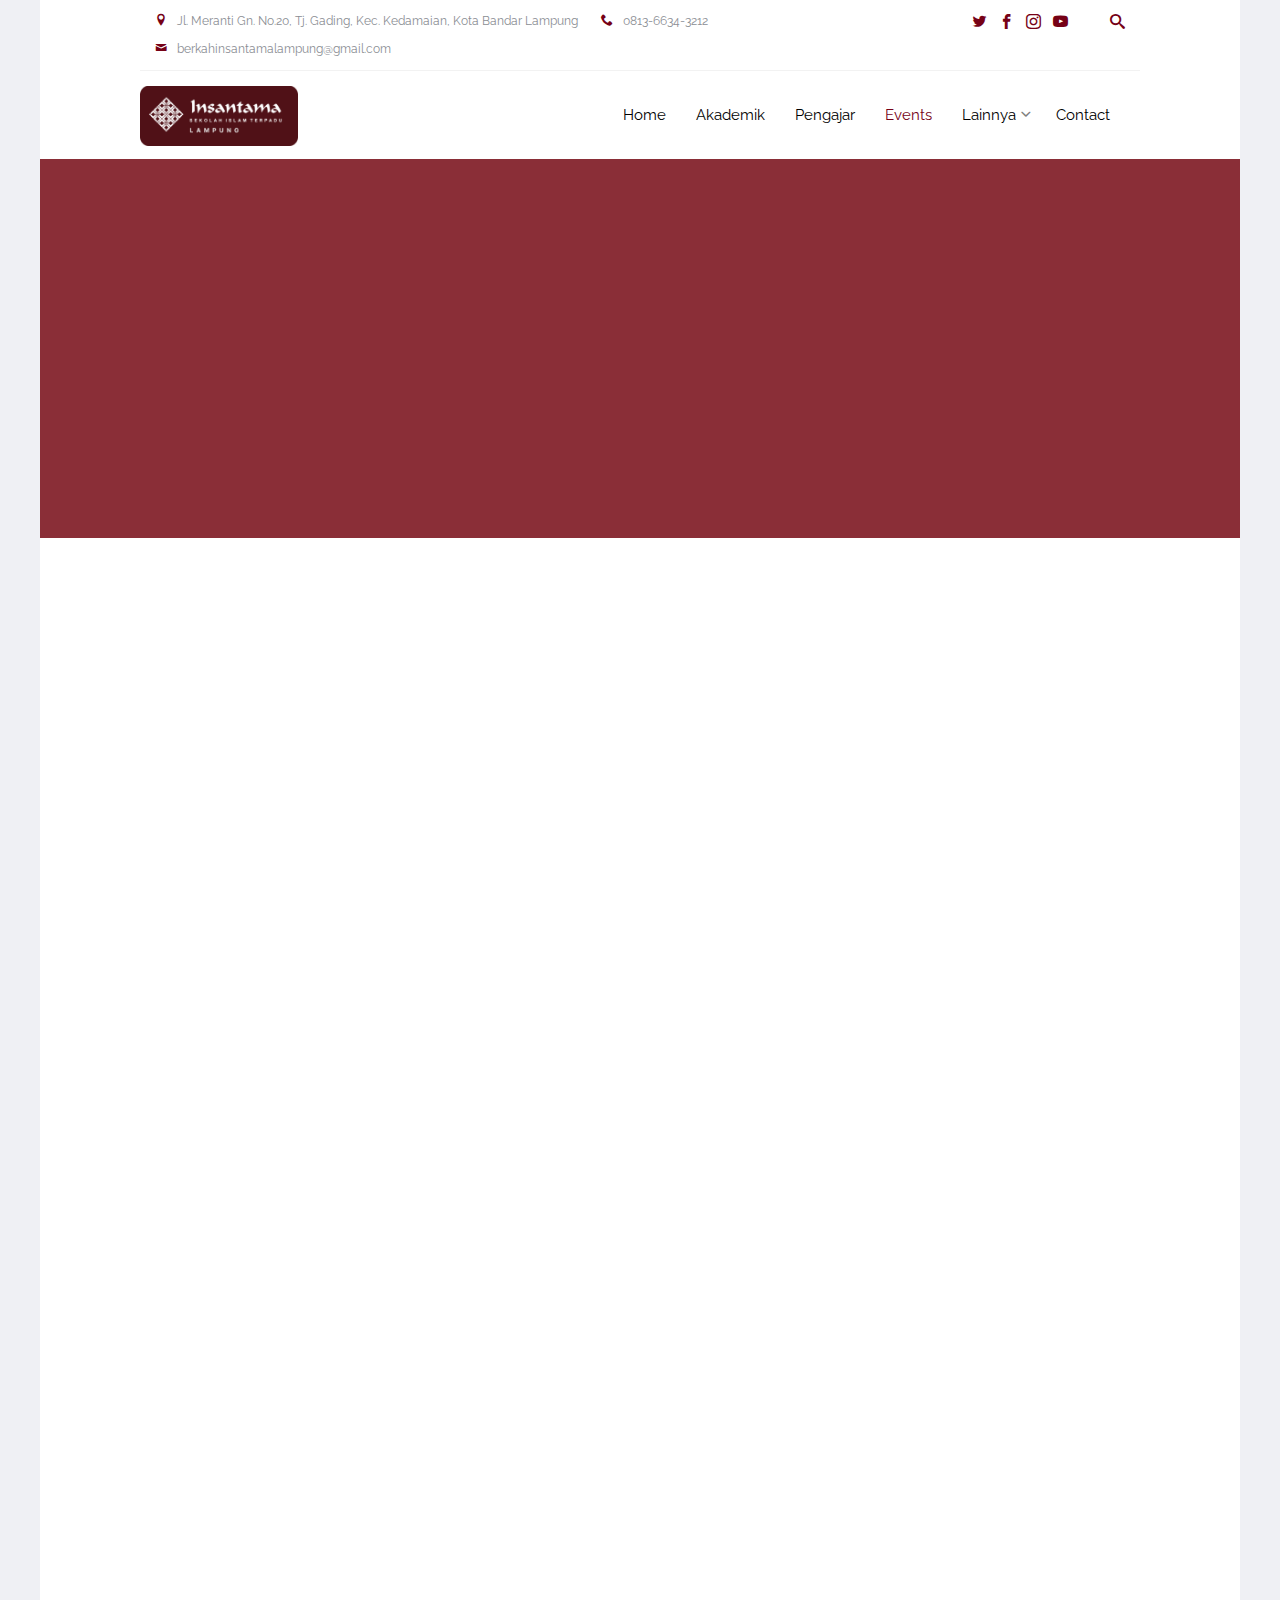
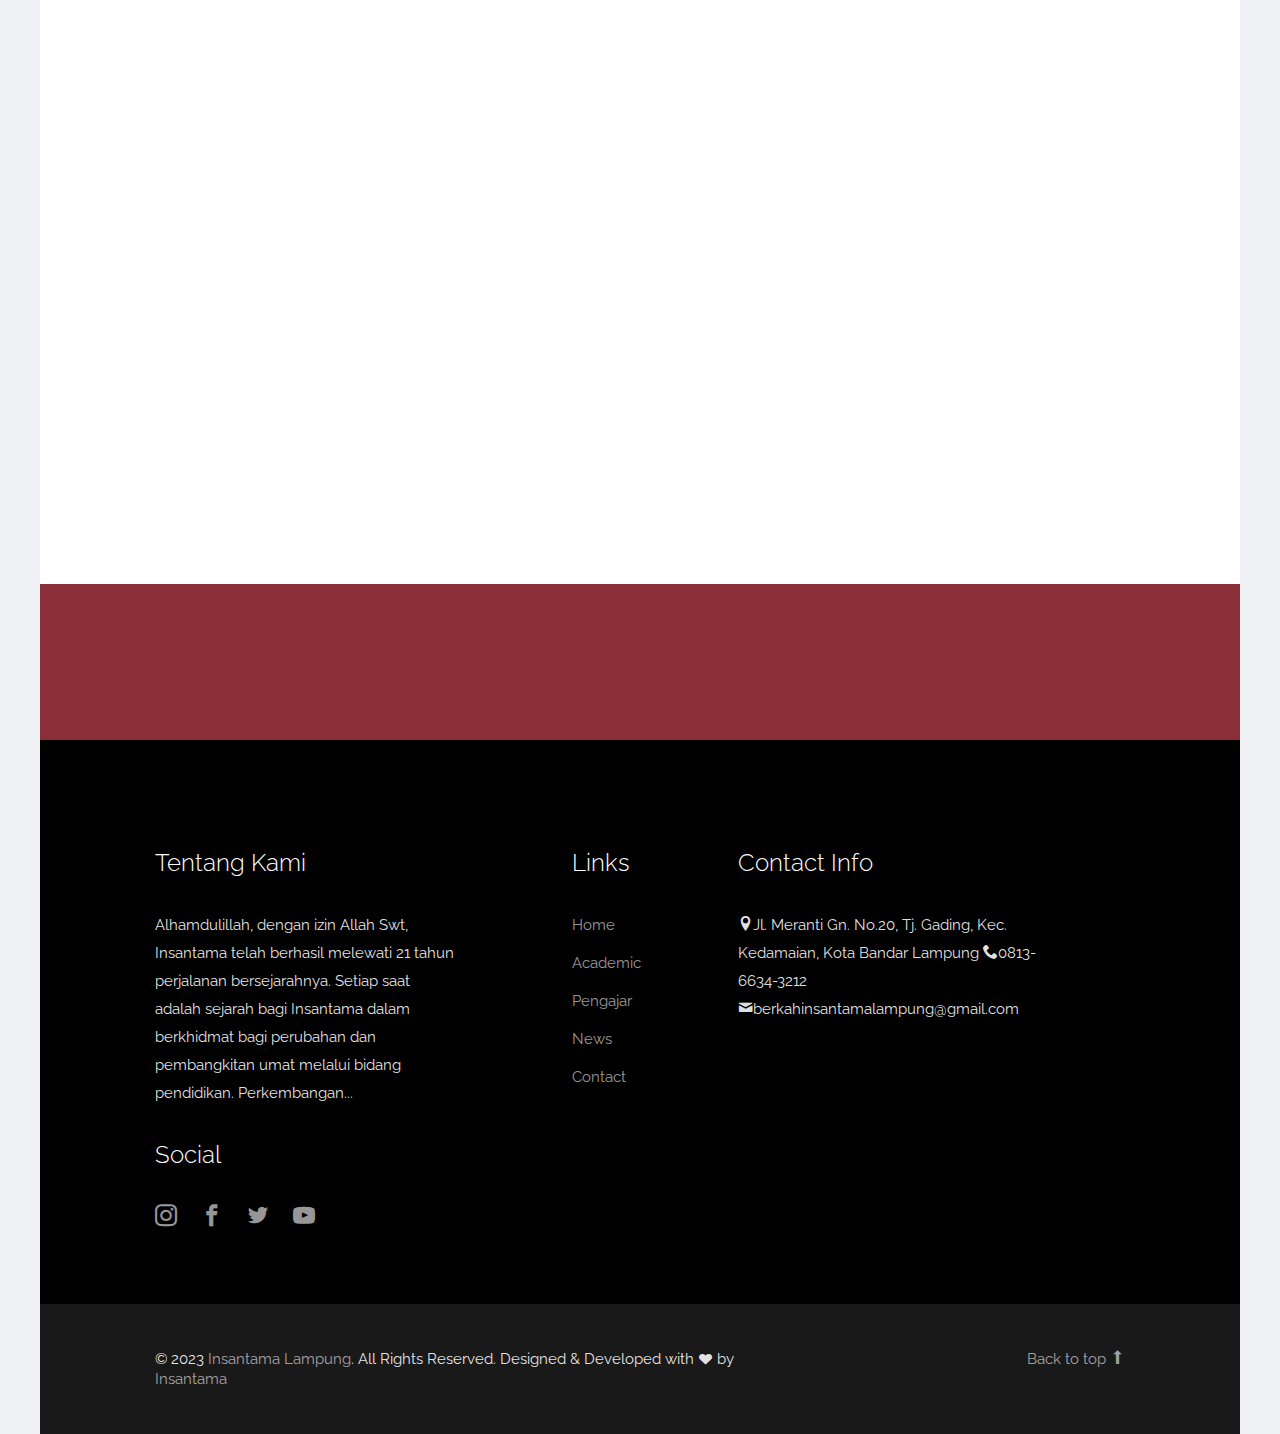
<file: events.html>
<!DOCTYPE html>
<html lang="en">
  <head>
    <meta charset="utf-8">
    <meta name="viewport" content="width=device-width, initial-scale=1">
    <title>Insantama Lampung</title>
    <link rel="shortcut icon" href="/img/logo.jpeg" type="image/x-icon">
    <meta name="description" content="Free Bootstrap Theme by ProBootstrap.com">
    <meta name="keywords" content="free website templates, free bootstrap themes, free template, free bootstrap, free website template">
    
    <link href="https://fonts.googleapis.com/css?family=Raleway:300,400,500,700|Open+Sans" rel="stylesheet">
    <link rel="stylesheet" href="css/styles-merged.css">
    <link rel="stylesheet" href="css/style.min.css">
    <link rel="stylesheet" href="css/custom.css">

    <!--[if lt IE 9]>
      <script src="js/vendor/html5shiv.min.js"></script>
      <script src="js/vendor/respond.min.js"></script>
    <![endif]-->
  </head>
  <body>

    <div class="probootstrap-search" id="probootstrap-search">
      <a href="#" class="probootstrap-close js-probootstrap-close"><i class="icon-cross"></i></a>
      <form action="#">
        <input type="search" name="s" id="search" placeholder="Search a keyword and hit enter...">
      </form>
    </div>
    
    <div class="probootstrap-page-wrapper">
      <!-- Fixed navbar -->
      
      <div class="probootstrap-header-top">
        <div class="container">
          <div class="row">
            <div class="col-lg-9 col-md-9 col-sm-9 probootstrap-top-quick-contact-info">
              <span><i class="icon-location2"></i>Jl. Meranti Gn. No.20, Tj. Gading, Kec. Kedamaian, Kota Bandar Lampung</span>
              <span><i class="icon-phone2"></i>0813-6634-3212</span>
              <span><i class="icon-mail"></i>berkahinsantamalampung@gmail.com</span>
            </div>
            <div class="col-lg-3 col-md-3 col-sm-3 probootstrap-top-social">
              <ul>
                <li><a href="#"><i class="icon-twitter"></i></a></li>
                <li><a href="https://www.facebook.com/insantama.bandarlampung/"><i class="icon-facebook2"></i></a></li>
                <li><a href="https://www.instagram.com/insantama.bandarlampung/"><i class="icon-instagram2"></i></a></li>
                <li><a href="https://www.youtube.com/@InsantamaLampung"><i class="icon-youtube"></i></a></li>
                <li><a href="#" class="probootstrap-search-icon js-probootstrap-search"><i class="icon-search"></i></a></li>
              </ul>
            </div>
          </div>
        </div>
      </div>
      <nav class="navbar navbar-default probootstrap-navbar">
        <div class="container">
          <div class="navbar-header">
            <div class="btn-more js-btn-more visible-xs">
              <a href="#"><i class="icon-dots-three-vertical "></i></a>
            </div>
            <button type="button" class="navbar-toggle collapsed" data-toggle="collapse" data-target="#navbar-collapse" aria-expanded="false" aria-controls="navbar">
              <span class="sr-only">Toggle navigation</span>
              <span class="icon-bar"></span>
              <span class="icon-bar"></span>
              <span class="icon-bar"></span>
            </button>
            <a class="navbar-brand" href="index.html" title="ProBootstrap:Enlight">Enlight</a>
          </div>

          <div id="navbar-collapse" class="navbar-collapse collapse">
            <ul class="nav navbar-nav navbar-right">
              <li><a href="index.html">Home</a></li>
              <li ><a href="courses.html">Akademik</a></li>
              <li ><a href="teachers.html">Pengajar</a></li>
              <li class="active"><a href="events.html">Events</a></li>
              <li class="dropdown">
                <a href="#" data-toggle="dropdown" class="dropdown-toggle">Lainnya</a>
                <ul class="dropdown-menu">
                  <li><a href="about.html">Tentang Kami</a></li>
                  <li><a href="courses.html">Akademik</a></li>
                  <li><a href="https://ppdb.insantama.sch.id/?_gl=1%2Asq6oiq%2A_ga%2AMjA0NzQzNjY3OC4xNjY2ODc3Mjgw%2A_ga_B8T2PSC71R%2AMTY3NTk5MzI4My40LjEuMTY3NTk5MzI4NC4wLjAuMA..&_ga=2.226392666.1552047855.1675823146-2047436678.1666877280">PPDB</a></li>
                  <li><a href="gallery.html">Gallery</a></li>
                  <li><a href="news.html">Berita</a></li>
                </ul>
              </li>
              <li><a href="contact.html">Contact</a></li>
            </ul>
          </div>
        </div>
      </nav>
      
      <section class="probootstrap-section probootstrap-section-colored">
        <div class="container">
          <div class="row">
            <div class="col-md-12 text-left section-heading probootstrap-animate">
              <h1>Events Sekolah</h1>
            </div>
          </div>
        </div>
      </section>

      <section class="probootstrap-section">
        <div class="container">
          <div class="row">
            <div class="col-md-12">
              <div class="probootstrap-flex-block">
                <div class="probootstrap-text probootstrap-animate">
                  <div class="text-uppercase probootstrap-uppercase">Featured Events</div>
                  <h3>Students Math Competition for The Year 2017</h3>
                  <p>Quis explicabo veniam labore ratione illo vero voluptate a deserunt incidunt odio aliquam commodi </p>
                  <p>
                    <span class="probootstrap-date"><i class="icon-calendar"></i>July 9, 2017</span>
                    <span class="probootstrap-location"><i class="icon-location2"></i>White Palace, Brooklyn, NYC</span>
                  </p>
                  <p><a href="#" class="btn btn-primary">Learn More</a></p>
                </div>
                <div class="probootstrap-image probootstrap-animate" style="background-image: url(img/slider_4.jpg)">
                  <a href="https://vimeo.com/45830194" class="btn-video popup-vimeo"><i class="icon-play3"></i></a>
                </div>
              </div>
            </div>
          </div>
        </div>
      </section>


      
      
      <section class="probootstrap-section">
        <div class="container">

          <div class="row">
            <div class="col-md-4 col-sm-6 col-xs-6 col-xxs-12 probootstrap-animate">
              <a href="#" class="probootstrap-featured-news-box">
                <figure class="probootstrap-media"><img src="img/img_sm_1.jpg" alt="Free Bootstrap Template by ProBootstrap.com" class="img-responsive"></figure>
                <div class="probootstrap-text">
                  <h3>Tempora consectetur unde nisi</h3>
                  <span class="probootstrap-date"><i class="icon-calendar"></i>July 9, 2017</span>
                  <span class="probootstrap-location"><i class="icon-location2"></i>White Palace, Brooklyn, NYC</span>
                </div>
              </a>
            </div>
            <div class="col-md-4 col-sm-6 col-xs-6 col-xxs-12 probootstrap-animate">
              <a href="#" class="probootstrap-featured-news-box">
                <figure class="probootstrap-media"><img src="img/img_sm_2.jpg" alt="Free Bootstrap Template by ProBootstrap.com" class="img-responsive"></figure>
                <div class="probootstrap-text">
                  <h3>Tempora consectetur unde nisi</h3>
                  <span class="probootstrap-date"><i class="icon-calendar"></i>July 9, 2017</span>
                  <span class="probootstrap-location"><i class="icon-location2"></i>White Palace, Brooklyn, NYC</span>
                </div>
              </a>
            </div>
            <div class="clearfix visible-sm-block visible-xs-block"></div>
            <div class="col-md-4 col-sm-6 col-xs-6 col-xxs-12 probootstrap-animate">
              <a href="#" class="probootstrap-featured-news-box">
                <figure class="probootstrap-media"><img src="img/img_sm_3.jpg" alt="Free Bootstrap Template by ProBootstrap.com" class="img-responsive"></figure>
                <div class="probootstrap-text">
                  <h3>Tempora consectetur unde nisi</h3>
                  <span class="probootstrap-date"><i class="icon-calendar"></i>July 9, 2017</span>
                  <span class="probootstrap-location"><i class="icon-location2"></i>White Palace, Brooklyn, NYC</span>
                </div>
              </a>
            </div>

            <div class="clearfix visible-md-block"></div>
            
            <div class="col-md-4 col-sm-6 col-xs-6 col-xxs-12 probootstrap-animate">
              <a href="#" class="probootstrap-featured-news-box">
                <figure class="probootstrap-media"><img src="img/img_sm_1.jpg" alt="Free Bootstrap Template by ProBootstrap.com" class="img-responsive"></figure>
                <div class="probootstrap-text">
                  <h3>Tempora consectetur unde nisi</h3>
                  <span class="probootstrap-date"><i class="icon-calendar"></i>July 9, 2017</span>
                  <span class="probootstrap-location"><i class="icon-location2"></i>White Palace, Brooklyn, NYC</span>
                </div>
              </a>
            </div>
            <div class="clearfix visible-sm-block visible-xs-block"></div>
            
            <div class="col-md-4 col-sm-6 col-xs-6 col-xxs-12 probootstrap-animate">
              <a href="#" class="probootstrap-featured-news-box">
                <figure class="probootstrap-media"><img src="img/img_sm_2.jpg" alt="Free Bootstrap Template by ProBootstrap.com" class="img-responsive"></figure>
                <div class="probootstrap-text">
                  <h3>Tempora consectetur unde nisi</h3>
                  <span class="probootstrap-date"><i class="icon-calendar"></i>July 9, 2017</span>
                  <span class="probootstrap-location"><i class="icon-location2"></i>White Palace, Brooklyn, NYC</span>
                </div>
              </a>
            </div>
            <div class="col-md-4 col-sm-6 col-xs-6 col-xxs-12 probootstrap-animate">
              <a href="#" class="probootstrap-featured-news-box">
                <figure class="probootstrap-media"><img src="img/img_sm_3.jpg" alt="Free Bootstrap Template by ProBootstrap.com" class="img-responsive"></figure>
                <div class="probootstrap-text">
                  <h3>Tempora consectetur unde nisi</h3>
                  <span class="probootstrap-date"><i class="icon-calendar"></i>July 9, 2017</span>
                  <span class="probootstrap-location"><i class="icon-location2"></i>White Palace, Brooklyn, NYC</span>
                </div>
              </a>
            </div>
            <div class="clearfix visible-sm-block visible-xs-block"></div>

          </div>
        </div>
      </section>
      
      <section class="probootstrap-cta">
        <div class="container">
          <div class="row">
            <div class="col-md-12">
              <h2 class="probootstrap-animate" data-animate-effect="fadeInRight">Get your admission now!</h2>
              <a href="#" role="button" class="btn btn-primary btn-lg btn-ghost probootstrap-animate" data-animate-effect="fadeInLeft">Enroll</a>
            </div>
          </div>
        </div>
      </section>
      <footer class="probootstrap-footer probootstrap-bg">
        <div class="container">
          <div class="row">
            <div class="col-md-4">
              <div class="probootstrap-footer-widget">
                <h3>Tentang Kami</h3>
                <p>Alhamdulillah, dengan izin Allah Swt, Insantama telah berhasil melewati 21 tahun perjalanan bersejarahnya. Setiap saat adalah sejarah bagi Insantama dalam berkhidmat bagi perubahan dan pembangkitan umat melalui bidang pendidikan. Perkembangan...</p>
                <h3>Social</h3>
                <ul class="probootstrap-footer-social">
                  <li><a href="https://www.instagram.com/insantama.bandarlampung/"><i class="icon-instagram2"></i></a></li>
                  <li><a href="https://www.facebook.com/insantama.bandarlampung/"><i class="icon-facebook2"></i></a></li>
                  <li><a href="#"><i class="icon-twitter"></i></a></li>
                  <li><a href="https://www.youtube.com/@InsantamaLampung"><i class="icon-youtube"></i></a></li>
                </ul>
              </div>
            </div>
            <div class="col-md-3 col-md-push-1">
              <div class="probootstrap-footer-widget">
                <h3>Links</h3>
                <ul>
                  <li><a href="#">Home</a></li>
                  <li><a href="#">Academic</a></li>
                  <li><a href="#">Pengajar</a></li>
                  <li><a href="#">News</a></li>
                  <li><a href="#">Contact</a></li>
                </ul>
              </div>
            </div>
            <div class="col-md-4">
              <div class="probootstrap-footer-widget">
                <h3>Contact Info</h3>
                <ul class="probootstrap-contact-info">
                  <span><i class="icon-location2"></i>Jl. Meranti Gn. No.20, Tj. Gading, Kec. Kedamaian, Kota Bandar Lampung</span>
                  <span><i class="icon-phone2"></i>0813-6634-3212</span>
                  <span><i class="icon-mail"></i>berkahinsantamalampung@gmail.com</span>
                </ul>
              </div>
            </div>
           
          </div>
          <!-- END row -->
          
        </div>

        <div class="probootstrap-copyright">
          <div class="container">
            <div class="row">
              <div class="col-md-8 text-left">
                <p>&copy; 2023 <a href="index.html">Insantama Lampung</a>. All Rights Reserved. Designed &amp; Developed with <i class="icon icon-heart"></i> by <a href="index.html">Insantama</a></p>
              </div>
              <div class="col-md-4 probootstrap-back-to-top">
                <p><a href="#" class="js-backtotop">Back to top <i class="icon-arrow-long-up"></i></a></p>
              </div>
            </div>
          </div>
        </div>
      </footer>

    </div>
    <!-- END wrapper -->
    

    <script src="js/scripts.min.js"></script>
    <script src="js/main.min.js"></script>
    <script src="js/custom.js"></script>

  </body>
</html>
</file>
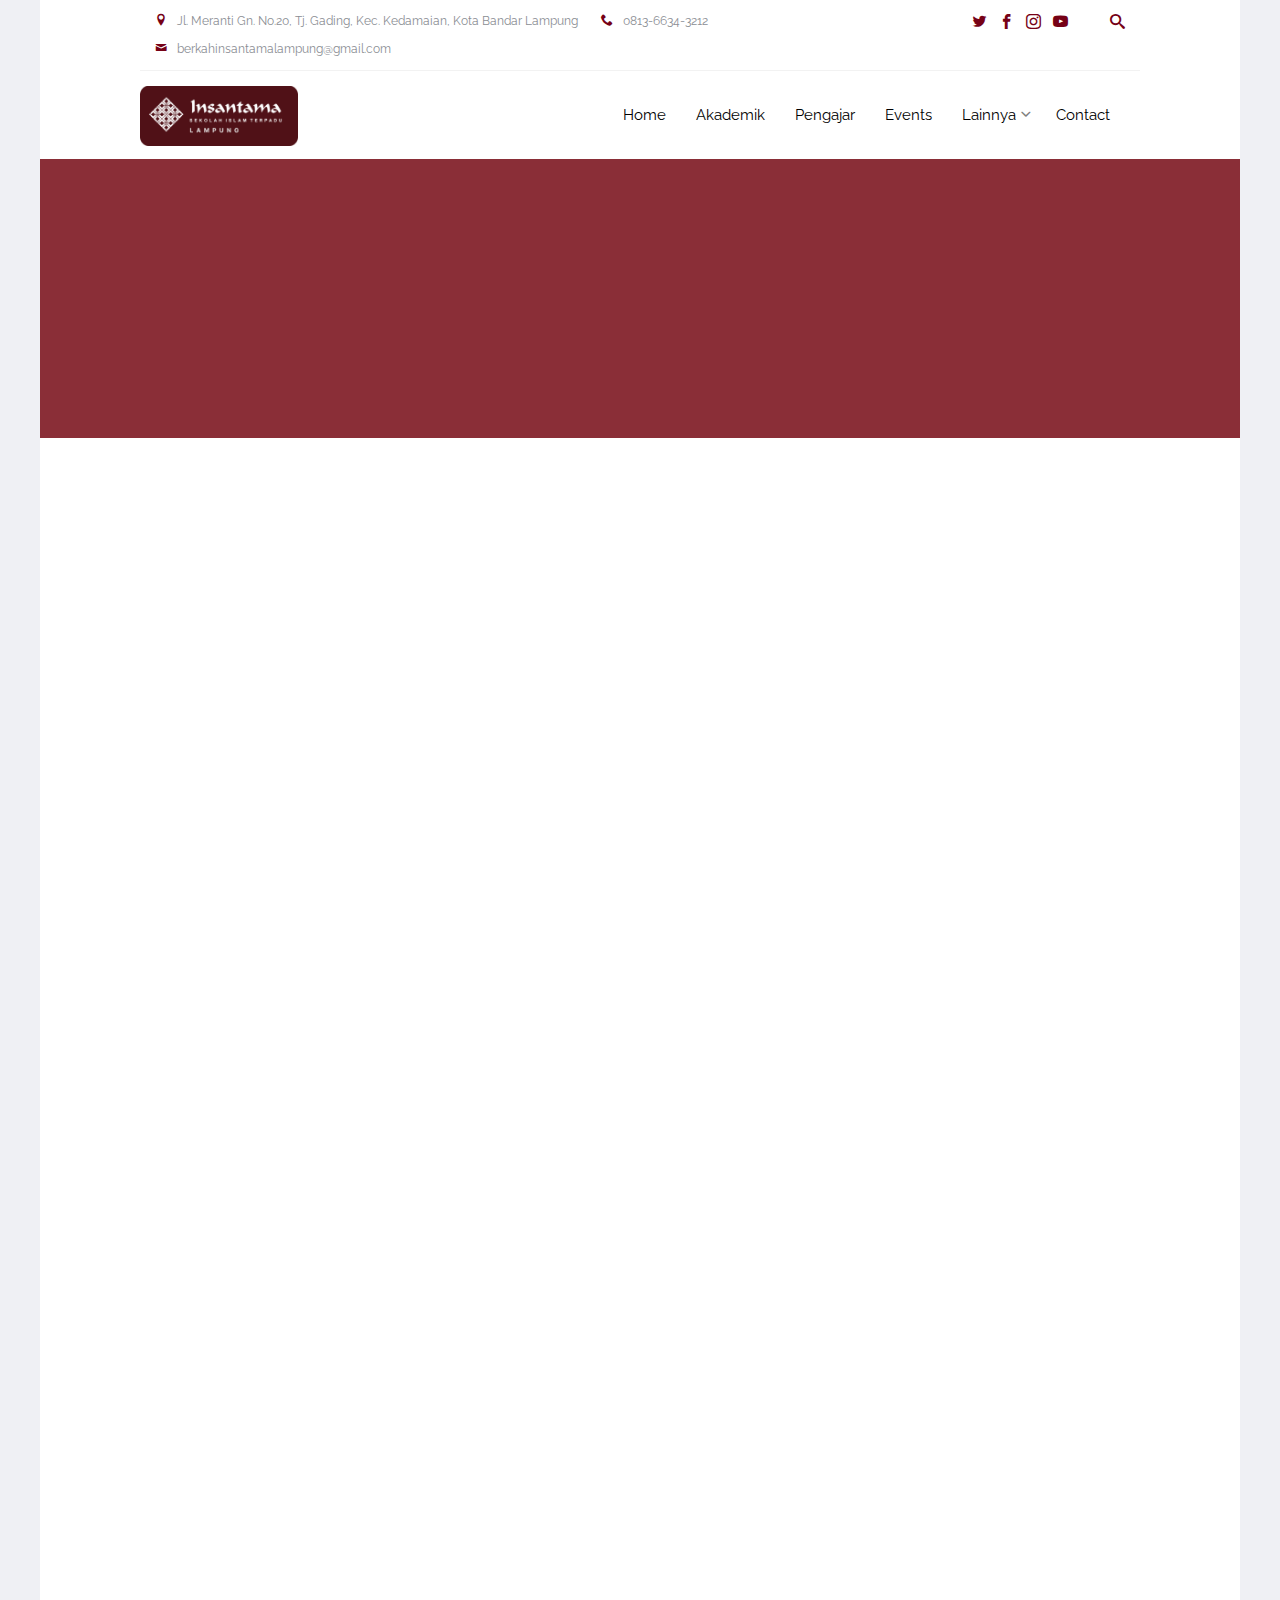
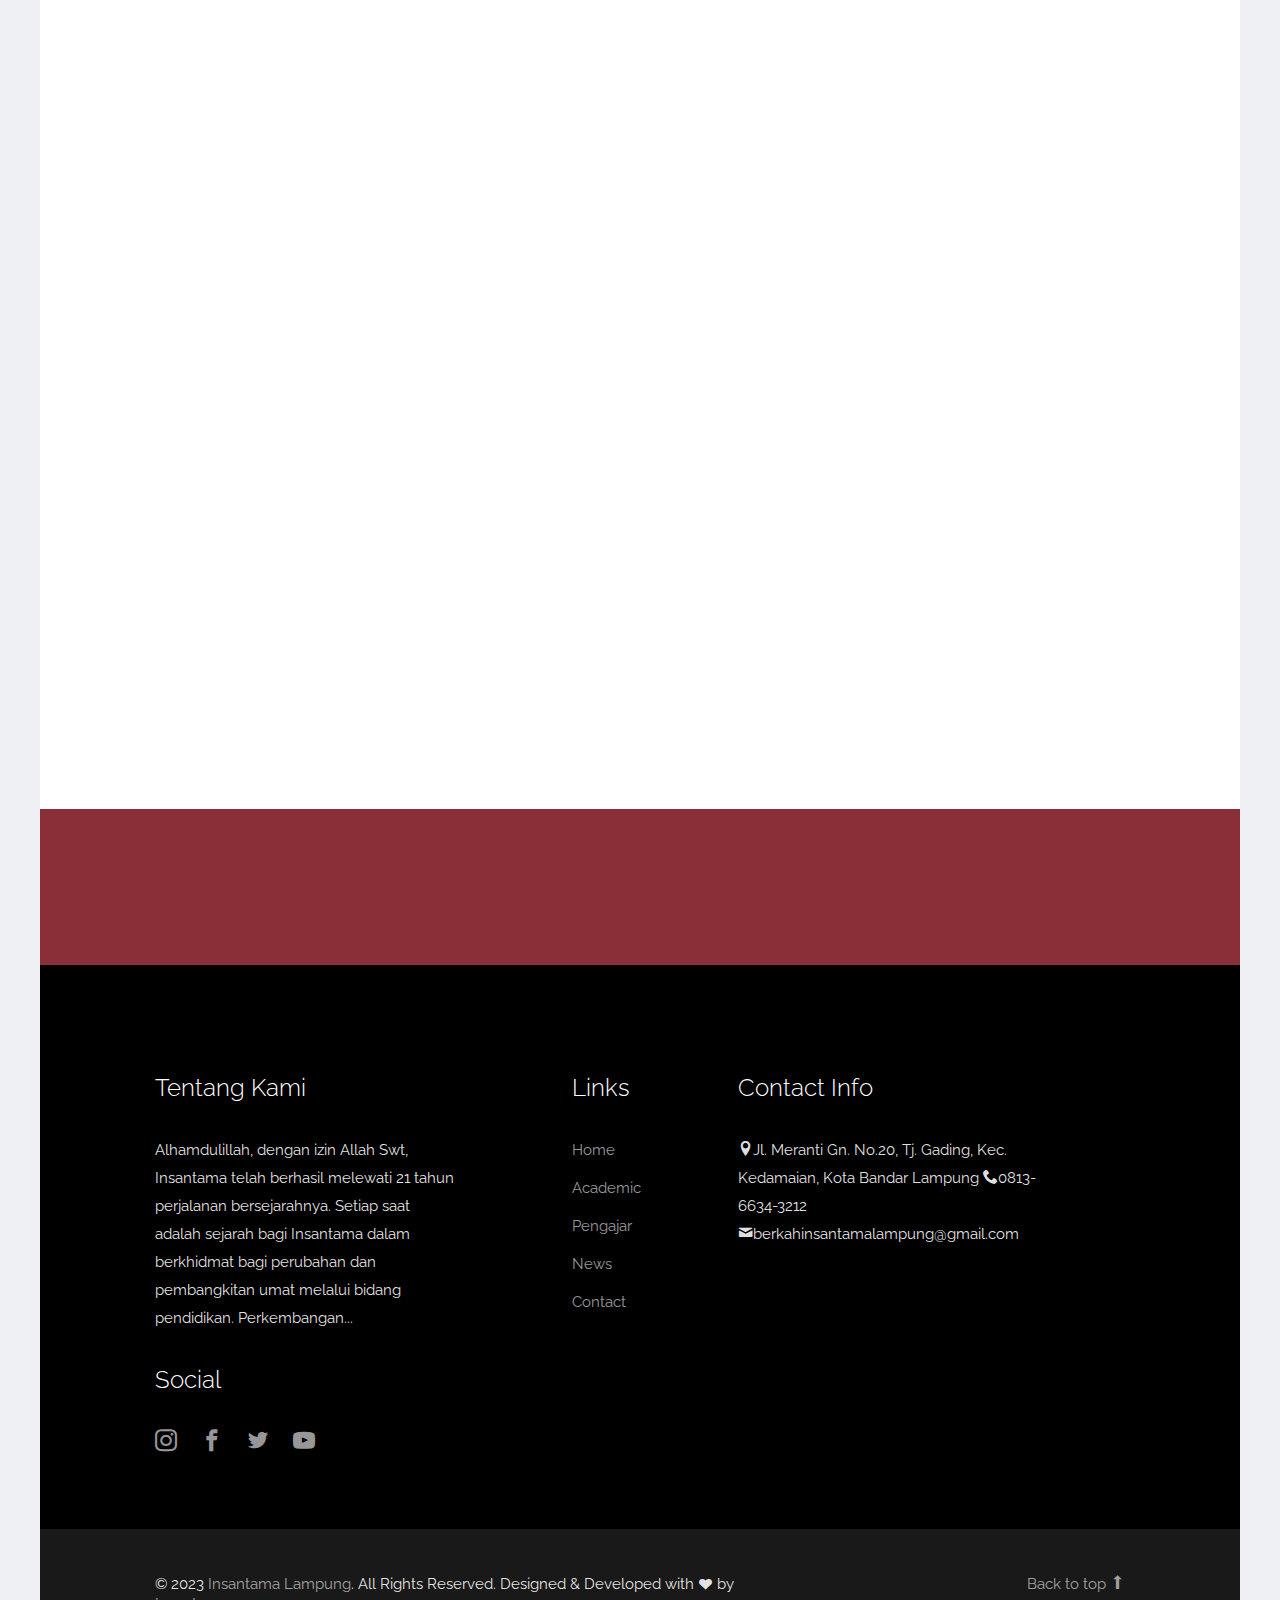
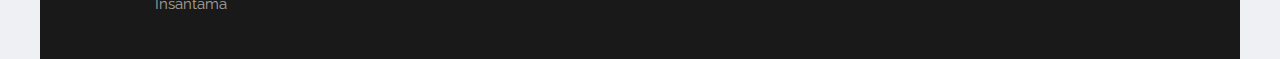
<file: gallery.html>
<!DOCTYPE html>

<html lang="en">
  <head>
    <meta charset="utf-8">
    <meta name="viewport" content="width=device-width, initial-scale=1">
    <title>Insantama Lampung</title>
    <link rel="shortcut icon" href="/img/logo.jpeg" type="image/x-icon">
    <meta name="description" content="Free Bootstrap Theme by ProBootstrap.com">
    <meta name="keywords" content="free website templates, free bootstrap themes, free template, free bootstrap, free website template">
    
    <link href="https://fonts.googleapis.com/css?family=Raleway:300,400,500,700|Open+Sans" rel="stylesheet">
    <link rel="stylesheet" href="css/styles-merged.css">
    <link rel="stylesheet" href="css/style.min.css">
    <link rel="stylesheet" href="css/custom.css">

    <!--[if lt IE 9]>
      <script src="js/vendor/html5shiv.min.js"></script>
      <script src="js/vendor/respond.min.js"></script>
    <![endif]-->
  </head>
  <body>

    <div class="probootstrap-search" id="probootstrap-search">
      <a href="#" class="probootstrap-close js-probootstrap-close"><i class="icon-cross"></i></a>
      <form action="#">
        <input type="search" name="s" id="search" placeholder="Search a keyword and hit enter...">
      </form>
    </div>
    
    <div class="probootstrap-page-wrapper">
      <!-- Fixed navbar -->
      
      <div class="probootstrap-header-top">
        <div class="container">
          <div class="row">
            <div class="col-lg-9 col-md-9 col-sm-9 probootstrap-top-quick-contact-info">
              <span><i class="icon-location2"></i>Jl. Meranti Gn. No.20, Tj. Gading, Kec. Kedamaian, Kota Bandar Lampung</span>
              <span><i class="icon-phone2"></i>0813-6634-3212</span>
              <span><i class="icon-mail"></i>berkahinsantamalampung@gmail.com</span>
            </div>
            <div class="col-lg-3 col-md-3 col-sm-3 probootstrap-top-social">
              <ul>
                <li><a href="#"><i class="icon-twitter"></i></a></li>
                <li><a href="https://www.facebook.com/insantama.bandarlampung/"><i class="icon-facebook2"></i></a></li>
                <li><a href="https://www.instagram.com/insantama.bandarlampung/"><i class="icon-instagram2"></i></a></li>
                <li><a href="https://www.youtube.com/@InsantamaLampung"><i class="icon-youtube"></i></a></li>
                <li><a href="#" class="probootstrap-search-icon js-probootstrap-search"><i class="icon-search"></i></a></li>
              </ul>
            </div>
          </div>
        </div>
      </div>
      <nav class="navbar navbar-default probootstrap-navbar">
        <div class="container">
          <div class="navbar-header">
            <div class="btn-more js-btn-more visible-xs">
              <a href="#"><i class="icon-dots-three-vertical "></i></a>
            </div>
            <button type="button" class="navbar-toggle collapsed" data-toggle="collapse" data-target="#navbar-collapse" aria-expanded="false" aria-controls="navbar">
              <span class="sr-only">Toggle navigation</span>
              <span class="icon-bar"></span>
              <span class="icon-bar"></span>
              <span class="icon-bar"></span>
            </button>
            <a class="navbar-brand" href="index.html" title="Website Insantama Lampung">Insantama</a>
          </div>

          <div id="navbar-collapse" class="navbar-collapse collapse">
            <ul class="nav navbar-nav navbar-right">
              <li ><a href="index.html">Home</a></li>
              <li><a href="courses.html">Akademik</a></li>
              <li><a href="teachers.html">Pengajar</a></li>
              <li><a href="events.html">Events</a></li>
              <li class="dropdown">
                <a href="#" data-toggle="dropdown" class="dropdown-toggle">Lainnya</a>
                <ul class="dropdown-menu">
                  <li><a href="about.html">Tentang Kami</a></li>
                  <li><a href="courses.html">Akademik</a></li>
                  <li><a href="https://ppdb.insantama.sch.id/?_gl=1%2Asq6oiq%2A_ga%2AMjA0NzQzNjY3OC4xNjY2ODc3Mjgw%2A_ga_B8T2PSC71R%2AMTY3NTk5MzI4My40LjEuMTY3NTk5MzI4NC4wLjAuMA..&_ga=2.226392666.1552047855.1675823146-2047436678.1666877280">PPDB</a></li>
                  <li class="active"><a href="gallery.html">Gallery</a></li>
                  <li><a href="news.html">Berita</a></li>
                </ul>
              </li>
              <li><a href="contact.html">Contact</a></li>
            </ul>
          </div>
        </div>
      </nav>
      
      <section class="probootstrap-section probootstrap-section-colored">
        <div class="container">
          <div class="row">
            <div class="col-md-12 text-left section-heading probootstrap-animate mb0">
              <h1 class="mb0">Gallery Sekolah</h1>
            </div>
          </div>
        </div>
      </section>

      <section class="probootstrap-section probootstrap-bg-white">
      <div class="container">
        
        <div class="row">
          <div class="col-md-12">
            <div class="portfolio-feed three-cols">
              <div class="grid-sizer"></div>
              <div class="gutter-sizer"></div>
              <div class="probootstrap-gallery">
                <figure itemprop="associatedMedia" itemscope itemtype="http://schema.org/ImageObject" class="grid-item probootstrap-animate">
                  <a href="img/gal_img_full_1.jpg" itemprop="contentUrl" data-size="1000x632">
                    <img src="img/gal_img_sm_1.jpg" itemprop="thumbnail" alt="Free Bootstrap Template by ProBootstrap.com" />
                  </a>
                  <figcaption itemprop="caption description">Image caption here</figcaption>
                </figure>
                <figure itemprop="associatedMedia" itemscope itemtype="http://schema.org/ImageObject" class="grid-item probootstrap-animate">
                  <a href="img/gal_img_full_2.jpg" itemprop="contentUrl" data-size="1000x632">
                    <img src="img/gal_img_sm_2.jpg" itemprop="thumbnail" alt="Free Bootstrap Template by ProBootstrap.com" />
                  </a>
                  <figcaption itemprop="caption description">Image caption here</figcaption>
                </figure>
                <figure itemprop="associatedMedia" itemscope itemtype="http://schema.org/ImageObject" class="grid-item probootstrap-animate">
                  <a href="img/gal_img_full_3.jpg" itemprop="contentUrl" data-size="1000x632">
                    <img src="img/gal_img_sm_3.jpg" itemprop="thumbnail" alt="Free Bootstrap Template by ProBootstrap.com" />
                  </a>
                  <figcaption itemprop="caption description">Image caption here</figcaption>
                </figure>
                <figure itemprop="associatedMedia" itemscope itemtype="http://schema.org/ImageObject" class="grid-item probootstrap-animate">
                  <a href="img/gal_img_full_4.jpg" itemprop="contentUrl" data-size="1000x667">
                    <img src="img/gal_img_sm_4.jpg" itemprop="thumbnail" alt="Free Bootstrap Template by ProBootstrap.com" />
                  </a>
                  <figcaption itemprop="caption description">Image caption here</figcaption>
                </figure>
                <figure itemprop="associatedMedia" itemscope itemtype="http://schema.org/ImageObject" class="grid-item probootstrap-animate">
                <a href="img/gal_img_full_1.jpg" itemprop="contentUrl" data-size="1000x632">
                  <img src="img/gal_img_sm_1.jpg" itemprop="thumbnail" alt="Free Bootstrap Template by ProBootstrap.com" />
                </a>
                <figcaption itemprop="caption description">Image caption here</figcaption>
              </figure>
              <figure itemprop="associatedMedia" itemscope itemtype="http://schema.org/ImageObject" class="grid-item probootstrap-animate">
                <a href="img/gal_img_full_2.jpg" itemprop="contentUrl" data-size="1000x632">
                  <img src="img/gal_img_sm_2.jpg" itemprop="thumbnail" alt="Free Bootstrap Template by ProBootstrap.com" />
                </a>
                <figcaption itemprop="caption description">Image caption here</figcaption>
              </figure>
              <figure itemprop="associatedMedia" itemscope itemtype="http://schema.org/ImageObject" class="grid-item probootstrap-animate">
                <a href="img/gal_img_full_3.jpg" itemprop="contentUrl" data-size="1000x632">
                  <img src="img/gal_img_sm_3.jpg" itemprop="thumbnail" alt="Free Bootstrap Template by ProBootstrap.com" />
                </a>
                <figcaption itemprop="caption description">Image caption here</figcaption>
              </figure>
              <figure itemprop="associatedMedia" itemscope itemtype="http://schema.org/ImageObject" class="grid-item probootstrap-animate">
                <a href="img/gal_img_full_4.jpg" itemprop="contentUrl" data-size="1000x667">
                  <img src="img/gal_img_sm_4.jpg" itemprop="thumbnail" alt="Free Bootstrap Template by ProBootstrap.com" />
                </a>
                <figcaption itemprop="caption description">Image caption here</figcaption>
              </figure>
              <figure itemprop="associatedMedia" itemscope itemtype="http://schema.org/ImageObject" class="grid-item probootstrap-animate">
                <a href="img/gal_img_full_1.jpg" itemprop="contentUrl" data-size="1000x632">
                  <img src="img/gal_img_sm_1.jpg" itemprop="thumbnail" alt="Free Bootstrap Template by ProBootstrap.com" />
                </a>
                <figcaption itemprop="caption description">Image caption here</figcaption>
              </figure>
              <figure itemprop="associatedMedia" itemscope itemtype="http://schema.org/ImageObject" class="grid-item probootstrap-animate">
                <a href="img/gal_img_full_2.jpg" itemprop="contentUrl" data-size="1000x632">
                  <img src="img/gal_img_sm_2.jpg" itemprop="thumbnail" alt="Free Bootstrap Template by ProBootstrap.com" />
                </a>
                <figcaption itemprop="caption description">Image caption here</figcaption>
              </figure>
              <figure itemprop="associatedMedia" itemscope itemtype="http://schema.org/ImageObject" class="grid-item probootstrap-animate">
                <a href="img/gal_img_full_3.jpg" itemprop="contentUrl" data-size="1000x632">
                  <img src="img/gal_img_sm_3.jpg" itemprop="thumbnail" alt="Free Bootstrap Template by ProBootstrap.com" />
                </a>
                <figcaption itemprop="caption description">Image caption here</figcaption>
              </figure>
              <figure itemprop="associatedMedia" itemscope itemtype="http://schema.org/ImageObject" class="grid-item probootstrap-animate">
                <a href="img/gal_img_full_4.jpg" itemprop="contentUrl" data-size="1000x667">
                  <img src="img/gal_img_sm_4.jpg" itemprop="thumbnail" alt="Free Bootstrap Template by ProBootstrap.com" />
                </a>
                <figcaption itemprop="caption description">Image caption here</figcaption>
              </figure>
              <figure itemprop="associatedMedia" itemscope itemtype="http://schema.org/ImageObject" class="grid-item probootstrap-animate">
                <a href="img/gal_img_full_1.jpg" itemprop="contentUrl" data-size="1000x632">
                  <img src="img/gal_img_sm_1.jpg" itemprop="thumbnail" alt="Free Bootstrap Template by ProBootstrap.com" />
                </a>
                <figcaption itemprop="caption description">Image caption here</figcaption>
              </figure>
              <figure itemprop="associatedMedia" itemscope itemtype="http://schema.org/ImageObject" class="grid-item probootstrap-animate">
                <a href="img/gal_img_full_2.jpg" itemprop="contentUrl" data-size="1000x632">
                  <img src="img/gal_img_sm_2.jpg" itemprop="thumbnail" alt="Free Bootstrap Template by ProBootstrap.com" />
                </a>
                <figcaption itemprop="caption description">Image caption here</figcaption>
              </figure>
              <figure itemprop="associatedMedia" itemscope itemtype="http://schema.org/ImageObject" class="grid-item probootstrap-animate">
                <a href="img/gal_img_full_3.jpg" itemprop="contentUrl" data-size="1000x632">
                  <img src="img/gal_img_sm_3.jpg" itemprop="thumbnail" alt="Free Bootstrap Template by ProBootstrap.com" />
                </a>
                <figcaption itemprop="caption description">Image caption here</figcaption>
              </figure>
              <figure itemprop="associatedMedia" itemscope itemtype="http://schema.org/ImageObject" class="grid-item probootstrap-animate">
                <a href="img/gal_img_full_4.jpg" itemprop="contentUrl" data-size="1000x667">
                  <img src="img/gal_img_sm_4.jpg" itemprop="thumbnail" alt="Free Bootstrap Template by ProBootstrap.com" />
                </a>
                <figcaption itemprop="caption description">Image caption here</figcaption>
              </figure>
              <figure itemprop="associatedMedia" itemscope itemtype="http://schema.org/ImageObject" class="grid-item probootstrap-animate">
                <a href="img/gal_img_full_1.jpg" itemprop="contentUrl" data-size="1000x632">
                  <img src="img/gal_img_sm_1.jpg" itemprop="thumbnail" alt="Free Bootstrap Template by ProBootstrap.com" />
                </a>
                <figcaption itemprop="caption description">Image caption here</figcaption>
              </figure>
              <figure itemprop="associatedMedia" itemscope itemtype="http://schema.org/ImageObject" class="grid-item probootstrap-animate">
                <a href="img/gal_img_full_2.jpg" itemprop="contentUrl" data-size="1000x632">
                  <img src="img/gal_img_sm_2.jpg" itemprop="thumbnail" alt="Free Bootstrap Template by ProBootstrap.com" />
                </a>
                <figcaption itemprop="caption description">Image caption here</figcaption>
              </figure>
              <figure itemprop="associatedMedia" itemscope itemtype="http://schema.org/ImageObject" class="grid-item probootstrap-animate">
                <a href="img/gal_img_full_3.jpg" itemprop="contentUrl" data-size="1000x632">
                  <img src="img/gal_img_sm_3.jpg" itemprop="thumbnail" alt="Free Bootstrap Template by ProBootstrap.com" />
                </a>
                <figcaption itemprop="caption description">Image caption here</figcaption>
              </figure>
              <figure itemprop="associatedMedia" itemscope itemtype="http://schema.org/ImageObject" class="grid-item probootstrap-animate">
                <a href="img/gal_img_full_4.jpg" itemprop="contentUrl" data-size="1000x667">
                  <img src="img/gal_img_sm_4.jpg" itemprop="thumbnail" alt="Free Bootstrap Template by ProBootstrap.com" />
                </a>
                <figcaption itemprop="caption description">Image caption here</figcaption>
              </figure>
              <figure itemprop="associatedMedia" itemscope itemtype="http://schema.org/ImageObject" class="grid-item probootstrap-animate">
                <a href="img/gal_img_full_1.jpg" itemprop="contentUrl" data-size="1000x632">
                  <img src="img/gal_img_sm_1.jpg" itemprop="thumbnail" alt="Free Bootstrap Template by ProBootstrap.com" />
                </a>
                <figcaption itemprop="caption description">Image caption here</figcaption>
              </figure>
              <figure itemprop="associatedMedia" itemscope itemtype="http://schema.org/ImageObject" class="grid-item probootstrap-animate">
                <a href="img/gal_img_full_2.jpg" itemprop="contentUrl" data-size="1000x632">
                  <img src="img/gal_img_sm_2.jpg" itemprop="thumbnail" alt="Free Bootstrap Template by ProBootstrap.com" />
                </a>
                <figcaption itemprop="caption description">Image caption here</figcaption>
              </figure>
              <figure itemprop="associatedMedia" itemscope itemtype="http://schema.org/ImageObject" class="grid-item probootstrap-animate">
                <a href="img/gal_img_full_3.jpg" itemprop="contentUrl" data-size="1000x632">
                  <img src="img/gal_img_sm_3.jpg" itemprop="thumbnail" alt="Free Bootstrap Template by ProBootstrap.com" />
                </a>
                <figcaption itemprop="caption description">Image caption here</figcaption>
              </figure>
              <figure itemprop="associatedMedia" itemscope itemtype="http://schema.org/ImageObject" class="grid-item probootstrap-animate">
                <a href="img/gal_img_full_4.jpg" itemprop="contentUrl" data-size="1000x667">
                  <img src="img/gal_img_sm_4.jpg" itemprop="thumbnail" alt="Free Bootstrap Template by ProBootstrap.com" />
                </a>
                <figcaption itemprop="caption description">Image caption here</figcaption>
              </figure>

              
              </div>

            </div>
          </div>
        </div>
      </div>
    </section>
      
      <section class="probootstrap-cta">
        <div class="container">
          <div class="row">
            <div class="col-md-12">
              <h2 class="probootstrap-animate" data-animate-effect="fadeInRight">Daftarkan Sekarang!</h2>
              <a href="https://ppdb.insantama.sch.id/?_gl=1%2Asq6oiq%2A_ga%2AMjA0NzQzNjY3OC4xNjY2ODc3Mjgw%2A_ga_B8T2PSC71R%2AMTY3NTk5MzI4My40LjEuMTY3NTk5MzI4NC4wLjAuMA..&_ga=2.226392666.1552047855.1675823146-2047436678.1666877280" role="button" class="btn btn-primary btn-lg btn-ghost probootstrap-animate" data-animate-effect="fadeInLeft">Daftar Sekarang</a>
            </div>
          </div>
        </div>
      </section>
      <footer class="probootstrap-footer probootstrap-bg">
        <div class="container">
          <div class="row">
            <div class="col-md-4">
              <div class="probootstrap-footer-widget">
                <h3>Tentang Kami</h3>
                <p>Alhamdulillah, dengan izin Allah Swt, Insantama telah berhasil melewati 21 tahun perjalanan bersejarahnya. Setiap saat adalah sejarah bagi Insantama dalam berkhidmat bagi perubahan dan pembangkitan umat melalui bidang pendidikan. Perkembangan...</p>
                <h3>Social</h3>
                <ul class="probootstrap-footer-social">
                  <li><a href="https://www.instagram.com/insantama.bandarlampung/"><i class="icon-instagram2"></i></a></li>
                  <li><a href="https://www.facebook.com/insantama.bandarlampung/"><i class="icon-facebook2"></i></a></li>
                  <li><a href="#"><i class="icon-twitter"></i></a></li>
                  <li><a href="https://www.youtube.com/@InsantamaLampung"><i class="icon-youtube"></i></a></li>
                </ul>
              </div>
            </div>
            <div class="col-md-3 col-md-push-1">
              <div class="probootstrap-footer-widget">
                <h3>Links</h3>
                <ul>
                  <li><a href="#">Home</a></li>
                  <li><a href="#">Academic</a></li>
                  <li><a href="#">Pengajar</a></li>
                  <li><a href="#">News</a></li>
                  <li><a href="#">Contact</a></li>
                </ul>
              </div>
            </div>
            <div class="col-md-4">
              <div class="probootstrap-footer-widget">
                <h3>Contact Info</h3>
                <ul class="probootstrap-contact-info">
                  <span><i class="icon-location2"></i>Jl. Meranti Gn. No.20, Tj. Gading, Kec. Kedamaian, Kota Bandar Lampung</span>
                  <span><i class="icon-phone2"></i>0813-6634-3212</span>
                  <span><i class="icon-mail"></i>berkahinsantamalampung@gmail.com</span>
                </ul>
              </div>
            </div>
           
          </div>
          <!-- END row -->
          
        </div>

        <div class="probootstrap-copyright">
          <div class="container">
            <div class="row">
              <div class="col-md-8 text-left">
                <p>&copy; 2023 <a href="index.html">Insantama Lampung</a>. All Rights Reserved. Designed &amp; Developed with <i class="icon icon-heart"></i> by <a href="index.html">Insantama</a></p>
              </div>
              <div class="col-md-4 probootstrap-back-to-top">
                <p><a href="#" class="js-backtotop">Back to top <i class="icon-arrow-long-up"></i></a></p>
              </div>
            </div>
          </div>
        </div>
      </footer>

    </div>
    <!-- END wrapper -->

    <!-- Photoswipe Modal -->
    <div class="pswp" tabindex="-1" role="dialog" aria-hidden="true">
      <div class="pswp__bg"></div>
      <div class="pswp__scroll-wrap">

          <div class="pswp__container">
              <div class="pswp__item"></div>
              <div class="pswp__item"></div>
              <div class="pswp__item"></div>
          </div>

          <div class="pswp__ui pswp__ui--hidden">
              <div class="pswp__top-bar">
                  <div class="pswp__counter"></div>
                  <button class="pswp__button pswp__button--close" title="Close (Esc)"></button>
                  <button class="pswp__button pswp__button--share" title="Share"></button>
                  <button class="pswp__button pswp__button--fs" title="Toggle fullscreen"></button>
                  <button class="pswp__button pswp__button--zoom" title="Zoom in/out"></button>
                  <div class="pswp__preloader">
                      <div class="pswp__preloader__icn">
                        <div class="pswp__preloader__cut">
                          <div class="pswp__preloader__donut"></div>
                        </div>
                      </div>
                  </div>
              </div>
              <div class="pswp__share-modal pswp__share-modal--hidden pswp__single-tap">
                  <div class="pswp__share-tooltip"></div> 
              </div>
              <button class="pswp__button pswp__button--arrow--left" title="Previous (arrow left)">
              </button>
              <button class="pswp__button pswp__button--arrow--right" title="Next (arrow right)">
              </button>
              <div class="pswp__caption">
                  <div class="pswp__caption__center"></div>
              </div>
          </div>
      </div>
    </div>
    

    <script src="js/scripts.min.js"></script>
    <script src="js/main.min.js"></script>
    <script src="js/custom.js"></script>

  </body>
</html>
</file>
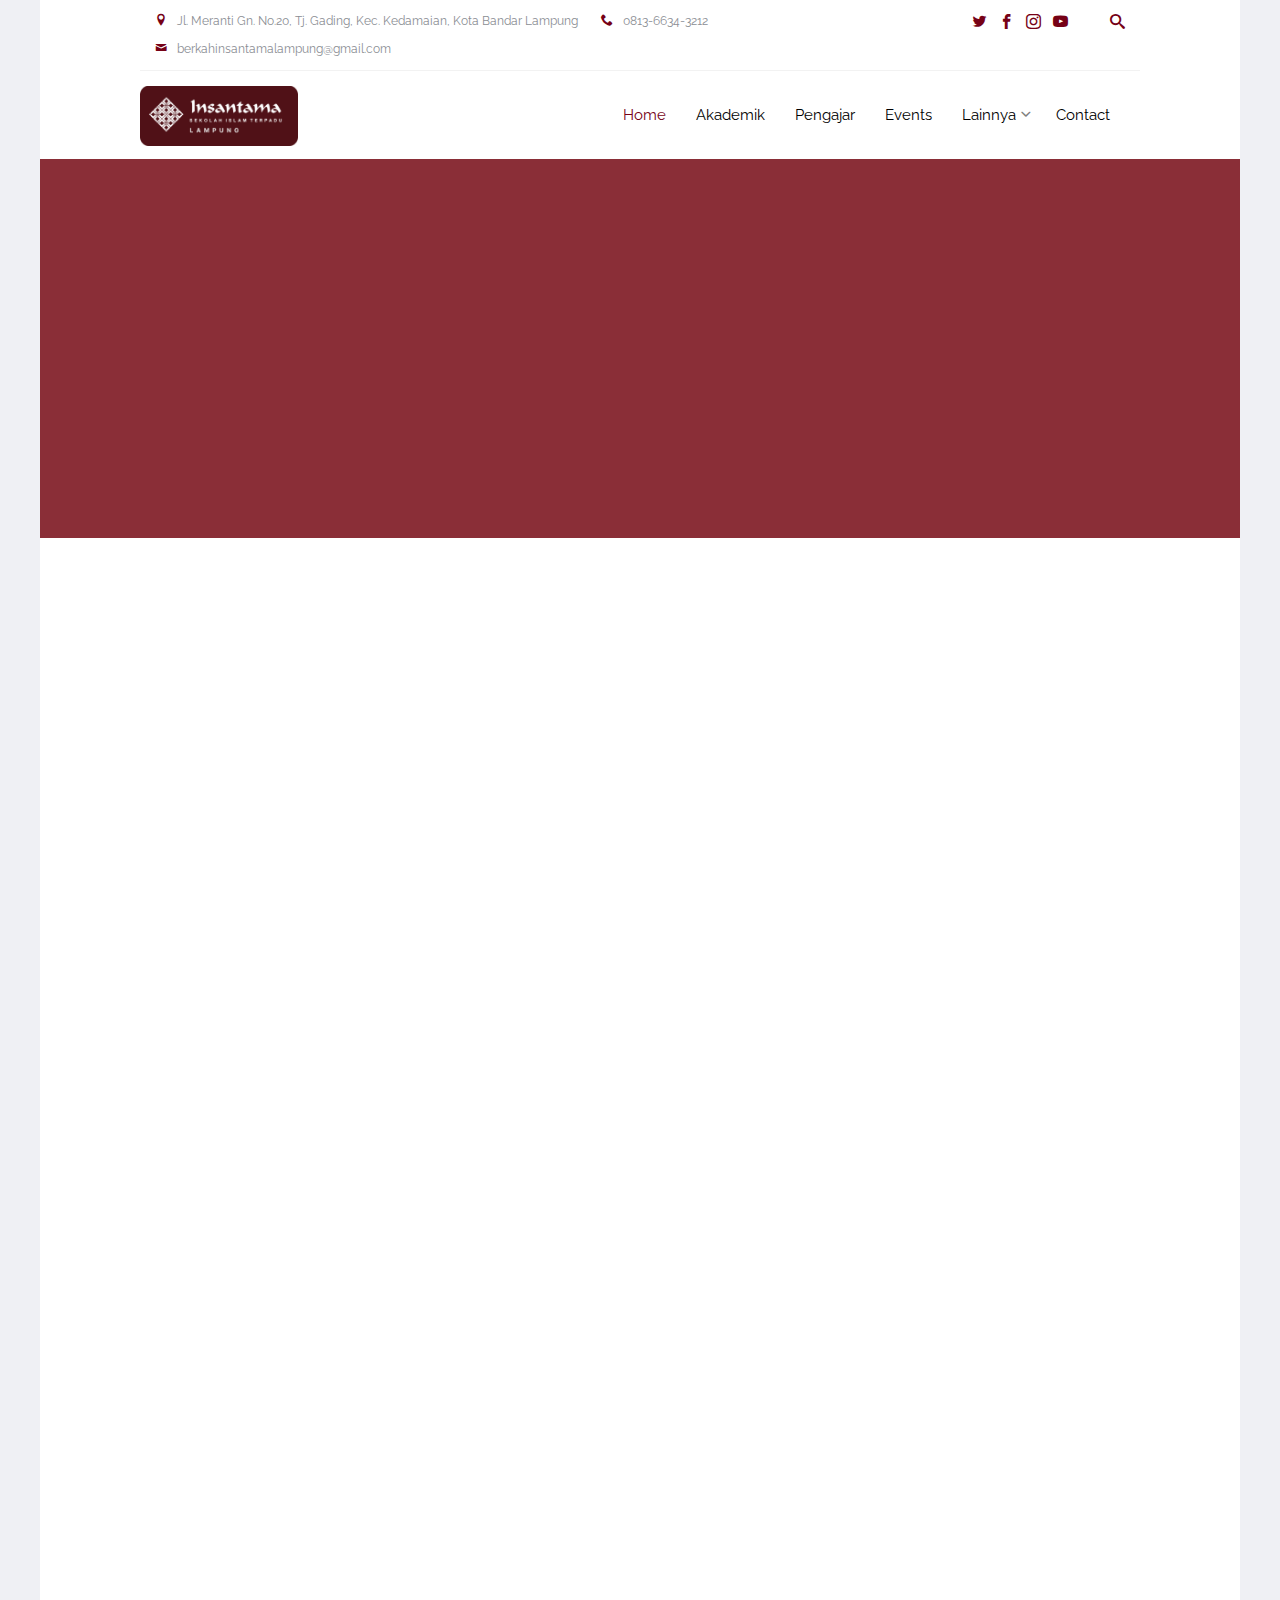
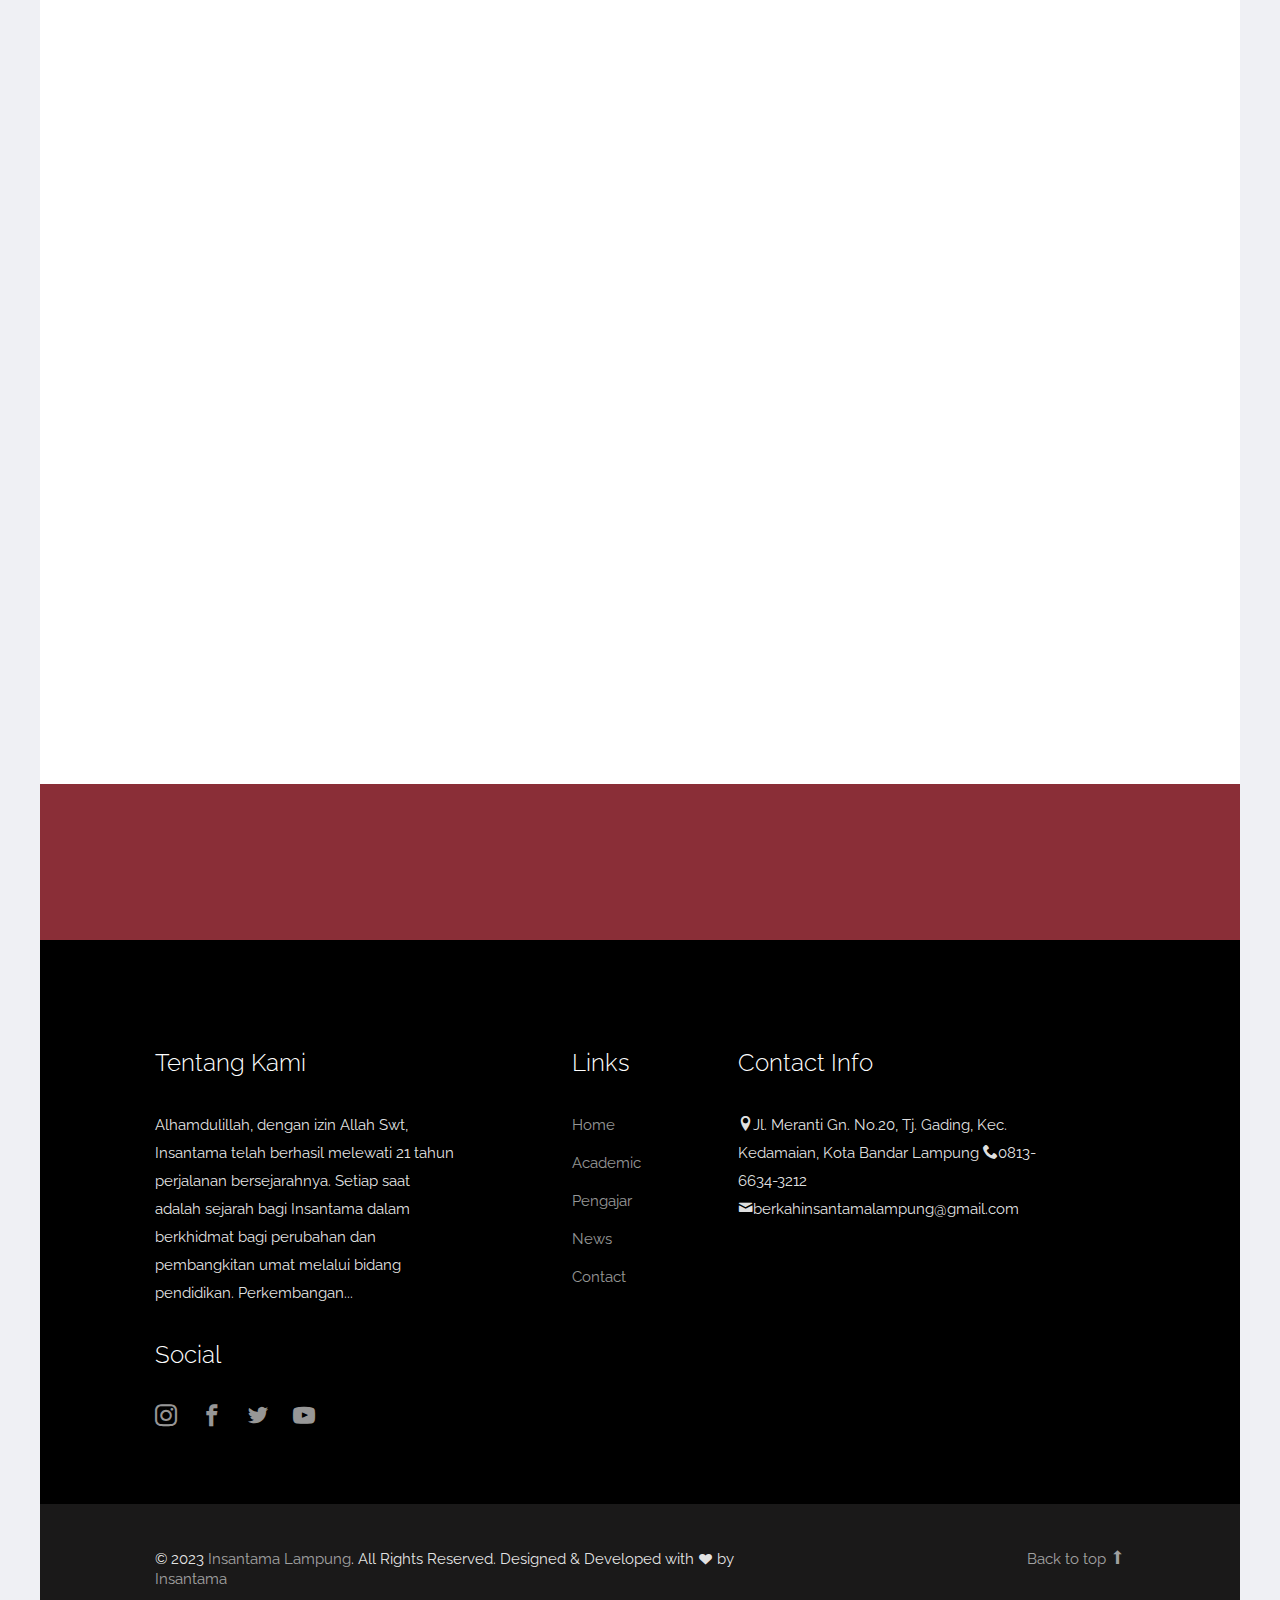
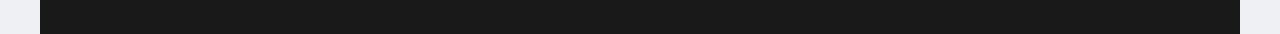
<file: news.html>
<!DOCTYPE html>
<html lang="en">
  <head>
    <meta charset="utf-8">
    <meta name="viewport" content="width=device-width, initial-scale=1">
    <title>Insantama Lampung</title>
    <link rel="shortcut icon" href="/img/logo.jpeg" type="image/x-icon">
    <meta name="description" content="Free Bootstrap Theme by ProBootstrap.com">
    <meta name="keywords" content="free website templates, free bootstrap themes, free template, free bootstrap, free website template">
    
    <link href="https://fonts.googleapis.com/css?family=Raleway:300,400,500,700|Open+Sans" rel="stylesheet">
    <link rel="stylesheet" href="css/styles-merged.css">
    <link rel="stylesheet" href="css/style.min.css">
    <link rel="stylesheet" href="css/custom.css">

    <!--[if lt IE 9]>
      <script src="js/vendor/html5shiv.min.js"></script>
      <script src="js/vendor/respond.min.js"></script>
    <![endif]-->
  </head>
  <body>

    <div class="probootstrap-search" id="probootstrap-search">
      <a href="#" class="probootstrap-close js-probootstrap-close"><i class="icon-cross"></i></a>
      <form action="#">
        <input type="search" name="s" id="search" placeholder="Search a keyword and hit enter...">
      </form>
    </div>
    
    <div class="probootstrap-page-wrapper">
      <!-- Fixed navbar -->
      
      <div class="probootstrap-header-top">
        <div class="container">
          <div class="row">
            <div class="col-lg-9 col-md-9 col-sm-9 probootstrap-top-quick-contact-info">
              <span><i class="icon-location2"></i>Jl. Meranti Gn. No.20, Tj. Gading, Kec. Kedamaian, Kota Bandar Lampung</span>
              <span><i class="icon-phone2"></i>0813-6634-3212</span>
              <span><i class="icon-mail"></i>berkahinsantamalampung@gmail.com</span>
            </div>
            <div class="col-lg-3 col-md-3 col-sm-3 probootstrap-top-social">
              <ul>
                <li><a href="#"><i class="icon-twitter"></i></a></li>
                <li><a href="https://www.facebook.com/insantama.bandarlampung/"><i class="icon-facebook2"></i></a></li>
                <li><a href="https://www.instagram.com/insantama.bandarlampung/"><i class="icon-instagram2"></i></a></li>
                <li><a href="https://www.youtube.com/@InsantamaLampung"><i class="icon-youtube"></i></a></li>
                <li><a href="#" class="probootstrap-search-icon js-probootstrap-search"><i class="icon-search"></i></a></li>
              </ul>
            </div>
          </div>
        </div>
      </div>
      <nav class="navbar navbar-default probootstrap-navbar">
        <div class="container">
          <div class="navbar-header">
            <div class="btn-more js-btn-more visible-xs">
              <a href="#"><i class="icon-dots-three-vertical "></i></a>
            </div>
            <button type="button" class="navbar-toggle collapsed" data-toggle="collapse" data-target="#navbar-collapse" aria-expanded="false" aria-controls="navbar">
              <span class="sr-only">Toggle navigation</span>
              <span class="icon-bar"></span>
              <span class="icon-bar"></span>
              <span class="icon-bar"></span>
            </button>
            <a class="navbar-brand" href="index.html" title="Website Insantama Lampung">Insantama</a>
          </div>

          <div id="navbar-collapse" class="navbar-collapse collapse">
            <ul class="nav navbar-nav navbar-right">
              <li class="active"><a href="index.html">Home</a></li>
              <li><a href="courses.html">Akademik</a></li>
              <li><a href="teachers.html">Pengajar</a></li>
              <li><a href="events.html">Events</a></li>
              <li class="dropdown">
                <a href="#" data-toggle="dropdown" class="dropdown-toggle">Lainnya</a>
                <ul class="dropdown-menu">
                  <li><a href="about.html">Tentang Kami</a></li>
                  <li><a href="courses.html">Akademik</a></li>
                  <li><a href="https://ppdb.insantama.sch.id/?_gl=1%2Asq6oiq%2A_ga%2AMjA0NzQzNjY3OC4xNjY2ODc3Mjgw%2A_ga_B8T2PSC71R%2AMTY3NTk5MzI4My40LjEuMTY3NTk5MzI4NC4wLjAuMA..&_ga=2.226392666.1552047855.1675823146-2047436678.1666877280">PPDB</a></li>
                  <li><a href="gallery.html">Gallery</a></li>
                  <li><a href="news.html">Berita</a></li>
                </ul>
              </li>
              <li><a href="contact.html">Contact</a></li>
            </ul>
          </div>
        </div>
      </nav>
      
      <section class="probootstrap-section probootstrap-section-colored">
        <div class="container">
          <div class="row">
            <div class="col-md-12 text-left section-heading probootstrap-animate">
              <h1>News Sekolah</h1>
            </div>
          </div>
        </div>
      </section>

      <section class="probootstrap-section">
        <div class="container">
          <div class="row">
            <div class="col-md-12">
              <div class="probootstrap-flex-block">
                <div class="probootstrap-text probootstrap-animate">
                  <div class="text-uppercase probootstrap-uppercase">Featured News</div>
                  <h3>Students Math Competition for The Year 2017</h3>
                  <p>Quis explicabo veniam labore ratione illo vero voluptate a deserunt incidunt odio aliquam commodi </p>
                  <p>
                    <span class="probootstrap-date"><i class="icon-calendar"></i>July 9, 2017</span>
                    <span class="probootstrap-location"><i class="icon-user2"></i>By Admin</span>
                  </p>
                  <p><a href="#" class="btn btn-primary">Learn More</a></p>
                </div>
                <div class="probootstrap-image probootstrap-animate" style="background-image: url(img/slider_4.jpg)">
                  <a href="https://vimeo.com/45830194" class="btn-video popup-vimeo"><i class="icon-play3"></i></a>
                </div>
              </div>
            </div>
          </div>
        </div>
      </section>


      
      
      <section class="probootstrap-section">
        <div class="container">

          <div class="row">
            <div class="col-md-4 col-sm-6 col-xs-6 col-xxs-12 probootstrap-animate">
              <a href="#" class="probootstrap-featured-news-box">
                <figure class="probootstrap-media"><img src="img/img_sm_1.jpg" alt="Free Bootstrap Template by ProBootstrap.com" class="img-responsive"></figure>
                <div class="probootstrap-text">
                  <h3>Tempora consectetur unde nisi</h3>
                  <p>Lorem ipsum dolor sit amet, consectetur adipisicing elit. Perferendis, quaerat?</p>
                  <span class="probootstrap-date"><i class="icon-calendar"></i>July 9, 2017</span>
                  <span class="probootstrap-location"><i class="icon-user2"></i>By Admin</span>
                </div>
              </a>
            </div>
            <div class="col-md-4 col-sm-6 col-xs-6 col-xxs-12 probootstrap-animate">
              <a href="#" class="probootstrap-featured-news-box">
                <figure class="probootstrap-media"><img src="img/img_sm_2.jpg" alt="Free Bootstrap Template by ProBootstrap.com" class="img-responsive"></figure>
                <div class="probootstrap-text">
                  <h3>Tempora consectetur unde nisi</h3>
                  <p>Lorem ipsum dolor sit amet, consectetur adipisicing elit. Nihil, unde?</p>
                  <span class="probootstrap-date"><i class="icon-calendar"></i>July 9, 2017</span>
                  <span class="probootstrap-location"><i class="icon-user2"></i>By Admin</span>
                </div>
              </a>
            </div>
            <div class="clearfix visible-sm-block visible-xs-block"></div>
            <div class="col-md-4 col-sm-6 col-xs-6 col-xxs-12 probootstrap-animate">
              <a href="#" class="probootstrap-featured-news-box">
                <figure class="probootstrap-media"><img src="img/img_sm_3.jpg" alt="Free Bootstrap Template by ProBootstrap.com" class="img-responsive"></figure>
                <div class="probootstrap-text">
                  <h3>Tempora consectetur unde nisi</h3>
                  <p>Lorem ipsum dolor sit amet, consectetur adipisicing elit. Necessitatibus, possimus!</p>
                  <span class="probootstrap-date"><i class="icon-calendar"></i>July 9, 2017</span>
                  <span class="probootstrap-location"><i class="icon-user2"></i>By Admin</span>
                </div>
              </a>
            </div>

            <div class="clearfix visible-md-block"></div>

            <div class="col-md-4 col-sm-6 col-xs-6 col-xxs-12 probootstrap-animate">
              <a href="#" class="probootstrap-featured-news-box">
                <figure class="probootstrap-media"><img src="img/img_sm_1.jpg" alt="Free Bootstrap Template by ProBootstrap.com" class="img-responsive"></figure>
                <div class="probootstrap-text">
                  <h3>Tempora consectetur unde nisi</h3>
                  <p>Lorem ipsum dolor sit amet, consectetur adipisicing elit. Amet, sunt!</p>
                  <span class="probootstrap-date"><i class="icon-calendar"></i>July 9, 2017</span>
                  <span class="probootstrap-location"><i class="icon-user2"></i>By Admin</span>
                </div>
              </a>
            </div>
            <div class="clearfix visible-sm-block visible-xs-block"></div>
            <div class="col-md-4 col-sm-6 col-xs-6 col-xxs-12 probootstrap-animate">
              <a href="#" class="probootstrap-featured-news-box">
                <figure class="probootstrap-media"><img src="img/img_sm_2.jpg" alt="Free Bootstrap Template by ProBootstrap.com" class="img-responsive"></figure>
                <div class="probootstrap-text">
                  <h3>Tempora consectetur unde nisi</h3>
                  <p>Lorem ipsum dolor sit amet, consectetur adipisicing elit. Delectus, voluptatem.</p>
                  <span class="probootstrap-date"><i class="icon-calendar"></i>July 9, 2017</span>
                  <span class="probootstrap-location"><i class="icon-user2"></i>By Admin</span>
                </div>
              </a>
            </div>
            <div class="col-md-4 col-sm-6 col-xs-6 col-xxs-12 probootstrap-animate">
              <a href="#" class="probootstrap-featured-news-box">
                <figure class="probootstrap-media"><img src="img/img_sm_3.jpg" alt="Free Bootstrap Template by ProBootstrap.com" class="img-responsive"></figure>
                <div class="probootstrap-text">
                  <h3>Tempora consectetur unde nisi</h3>
                  <p>Lorem ipsum dolor sit amet, consectetur adipisicing elit. Corrupti, magnam.</p>
                  <span class="probootstrap-date"><i class="icon-calendar"></i>July 9, 2017</span>
                  <span class="probootstrap-location"><i class="icon-user2"></i>By Admin</span>
                </div>
              </a>
            </div>
            <div class="clearfix visible-sm-block visible-xs-block"></div>

          </div>

        </div>
      </section>
      
      <section class="probootstrap-cta">
        <div class="container">
          <div class="row">
            <div class="col-md-12">
              <h2 class="probootstrap-animate" data-animate-effect="fadeInRight">Daftarkan Sekarang!</h2>
              <a href="https://ppdb.insantama.sch.id/?_gl=1%2Asq6oiq%2A_ga%2AMjA0NzQzNjY3OC4xNjY2ODc3Mjgw%2A_ga_B8T2PSC71R%2AMTY3NTk5MzI4My40LjEuMTY3NTk5MzI4NC4wLjAuMA..&_ga=2.226392666.1552047855.1675823146-2047436678.1666877280" role="button" class="btn btn-primary btn-lg btn-ghost probootstrap-animate" data-animate-effect="fadeInLeft">Daftar Sekarang</a>
            </div>
          </div>
        </div>
      </section>
      <footer class="probootstrap-footer probootstrap-bg">
        <div class="container">
          <div class="row">
            <div class="col-md-4">
              <div class="probootstrap-footer-widget">
                <h3>Tentang Kami</h3>
                <p>Alhamdulillah, dengan izin Allah Swt, Insantama telah berhasil melewati 21 tahun perjalanan bersejarahnya. Setiap saat adalah sejarah bagi Insantama dalam berkhidmat bagi perubahan dan pembangkitan umat melalui bidang pendidikan. Perkembangan...</p>
                <h3>Social</h3>
                <ul class="probootstrap-footer-social">
                  <li><a href="https://www.instagram.com/insantama.bandarlampung/"><i class="icon-instagram2"></i></a></li>
                  <li><a href="https://www.facebook.com/insantama.bandarlampung/"><i class="icon-facebook2"></i></a></li>
                  <li><a href="#"><i class="icon-twitter"></i></a></li>
                  <li><a href="https://www.youtube.com/@InsantamaLampung"><i class="icon-youtube"></i></a></li>
                </ul>
              </div>
            </div>
            <div class="col-md-3 col-md-push-1">
              <div class="probootstrap-footer-widget">
                <h3>Links</h3>
                <ul>
                  <li><a href="#">Home</a></li>
                  <li><a href="#">Academic</a></li>
                  <li><a href="#">Pengajar</a></li>
                  <li><a href="#">News</a></li>
                  <li><a href="#">Contact</a></li>
                </ul>
              </div>
            </div>
            <div class="col-md-4">
              <div class="probootstrap-footer-widget">
                <h3>Contact Info</h3>
                <ul class="probootstrap-contact-info">
                  <span><i class="icon-location2"></i>Jl. Meranti Gn. No.20, Tj. Gading, Kec. Kedamaian, Kota Bandar Lampung</span>
                  <span><i class="icon-phone2"></i>0813-6634-3212</span>
                  <span><i class="icon-mail"></i>berkahinsantamalampung@gmail.com</span>
                </ul>
              </div>
            </div>
           
          </div>
          <!-- END row -->
          
        </div>

        <div class="probootstrap-copyright">
          <div class="container">
            <div class="row">
              <div class="col-md-8 text-left">
                <p>&copy; 2023 <a href="index.html">Insantama Lampung</a>. All Rights Reserved. Designed &amp; Developed with <i class="icon icon-heart"></i> by <a href="index.html">Insantama</a></p>
              </div>
              <div class="col-md-4 probootstrap-back-to-top">
                <p><a href="#" class="js-backtotop">Back to top <i class="icon-arrow-long-up"></i></a></p>
              </div>
            </div>
          </div>
        </div>
      </footer>

    </div>
    <!-- END wrapper -->
    

    <script src="js/scripts.min.js"></script>
    <script src="js/main.min.js"></script>
    <script src="js/custom.js"></script>

  </body>
</html>
</file>
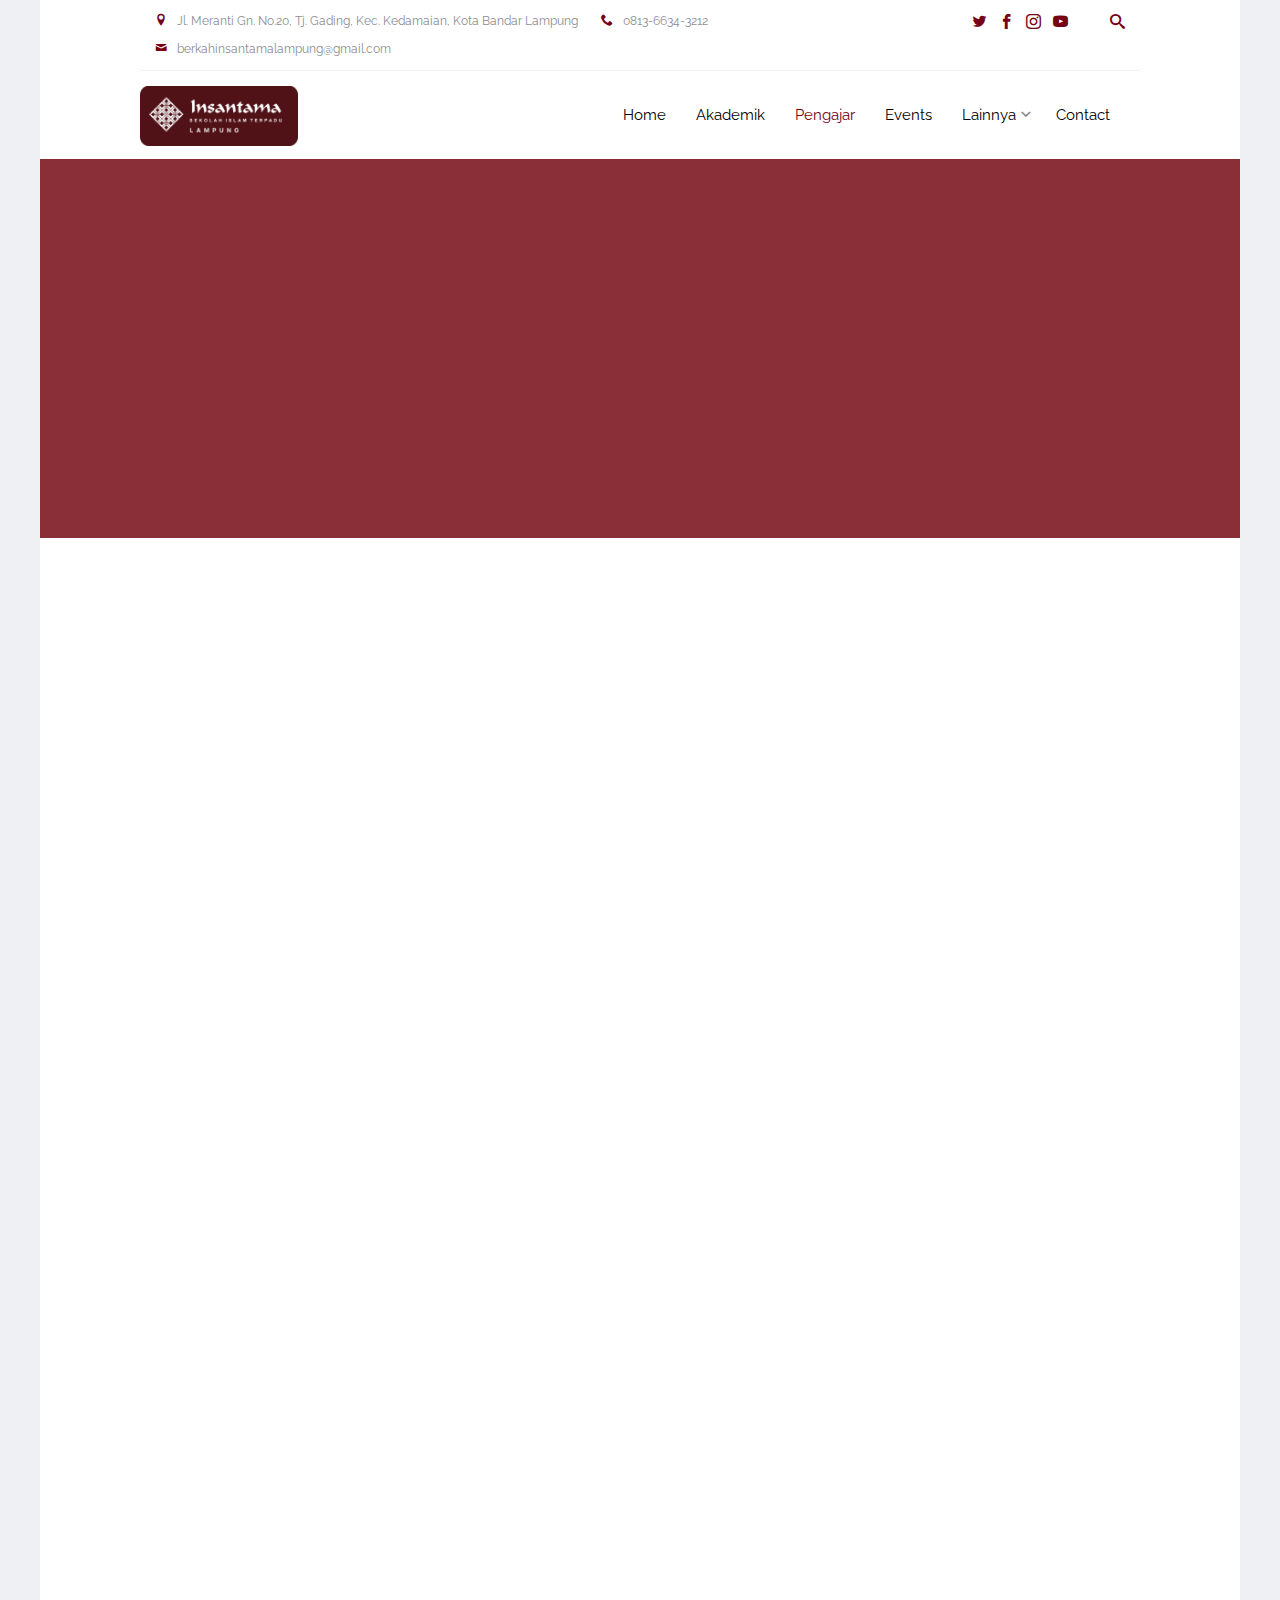
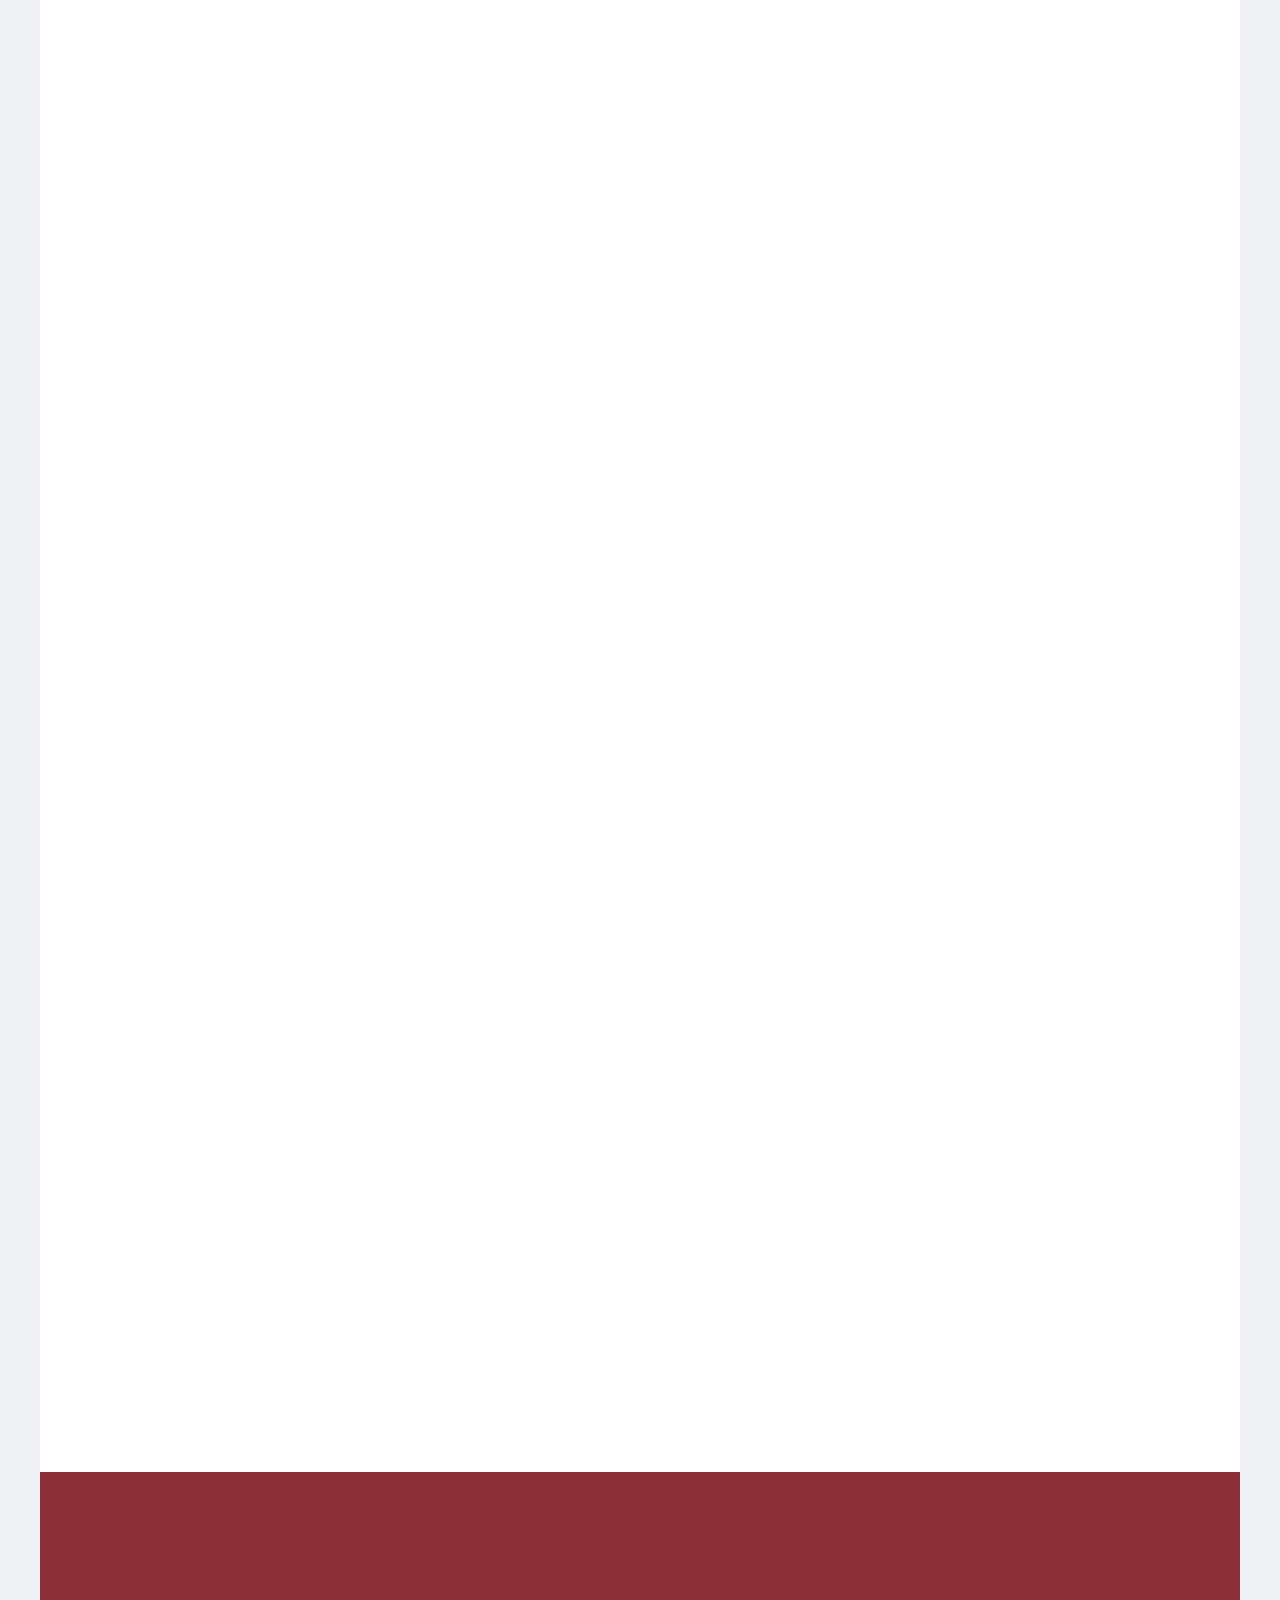
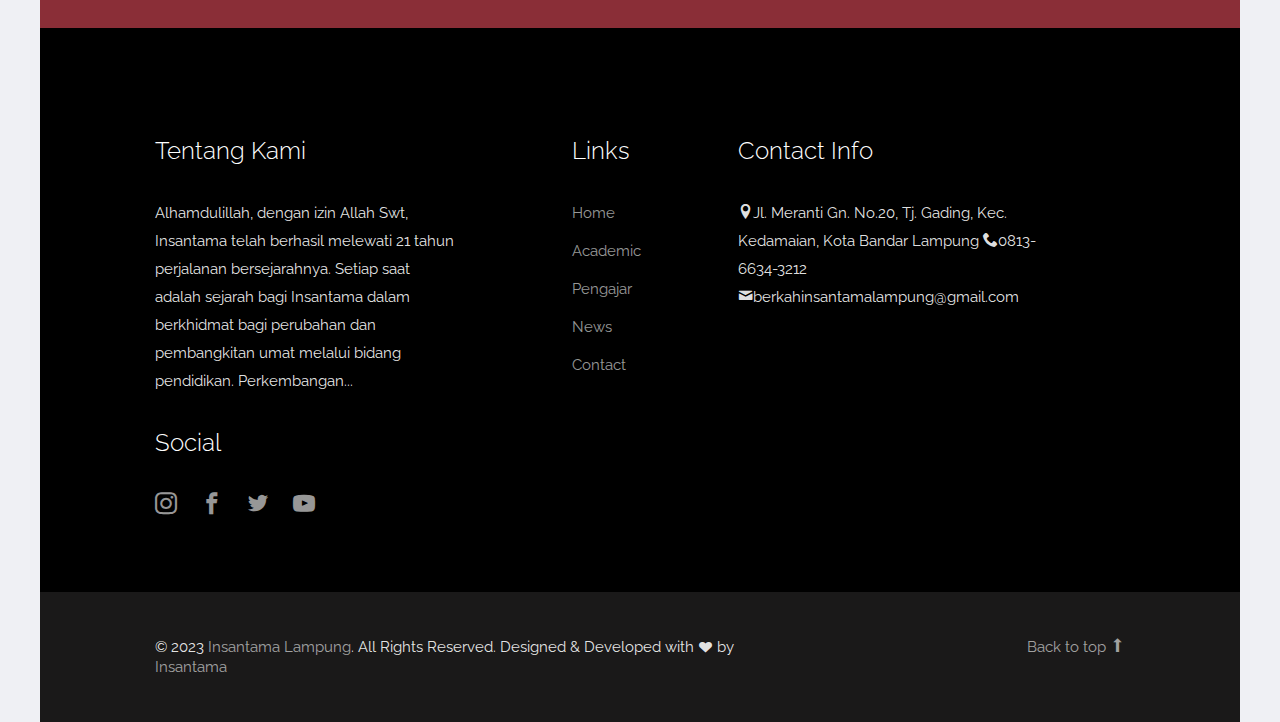
<file: teachers.html>
<!DOCTYPE html>

<!-- 
  Theme Name: Enlight
  Theme URL: https://probootstrap.com/enlight-free-education-responsive-bootstrap-website-template
  Author: ProBootstrap.com
  Author URL: https://probootstrap.com
  License: Released for free under the Creative Commons Attribution 3.0 license (probootstrap.com/license)
-->
<html lang="en">
  <head>
    <meta charset="utf-8">
    <meta name="viewport" content="width=device-width, initial-scale=1">
    <title>Insantama Lampung</title>
    <link rel="shortcut icon" href="/img/logo.jpeg" type="image/x-icon">
    <meta name="description" content="Free Bootstrap Theme by ProBootstrap.com">
    <meta name="keywords" content="free website templates, free bootstrap themes, free template, free bootstrap, free website template">
    
    <link href="https://fonts.googleapis.com/css?family=Raleway:300,400,500,700|Open+Sans" rel="stylesheet">
    <link rel="stylesheet" href="css/styles-merged.css">
    <link rel="stylesheet" href="css/style.min.css">
    <link rel="stylesheet" href="css/custom.css">

    <!--[if lt IE 9]>
      <script src="js/vendor/html5shiv.min.js"></script>
      <script src="js/vendor/respond.min.js"></script>
    <![endif]-->
  </head>
  <body>

    <div class="probootstrap-search" id="probootstrap-search">
      <a href="#" class="probootstrap-close js-probootstrap-close"><i class="icon-cross"></i></a>
      <form action="#">
        <input type="search" name="s" id="search" placeholder="Search a keyword and hit enter...">
      </form>
    </div>
    
    <div class="probootstrap-page-wrapper">
      <!-- Fixed navbar -->
      
      <div class="probootstrap-header-top">
        <div class="container">
          <div class="row">
            <div class="col-lg-9 col-md-9 col-sm-9 probootstrap-top-quick-contact-info">
              <span><i class="icon-location2"></i>Jl. Meranti Gn. No.20, Tj. Gading, Kec. Kedamaian, Kota Bandar Lampung</span>
              <span><i class="icon-phone2"></i>0813-6634-3212</span>
              <span><i class="icon-mail"></i>berkahinsantamalampung@gmail.com</span>
            </div>
            <div class="col-lg-3 col-md-3 col-sm-3 probootstrap-top-social">
              <ul>
                <li><a href="#"><i class="icon-twitter"></i></a></li>
                <li><a href="https://www.facebook.com/insantama.bandarlampung/"><i class="icon-facebook2"></i></a></li>
                <li><a href="https://www.instagram.com/insantama.bandarlampung/"><i class="icon-instagram2"></i></a></li>
                <li><a href="https://www.youtube.com/@InsantamaLampung"><i class="icon-youtube"></i></a></li>
                <li><a href="#" class="probootstrap-search-icon js-probootstrap-search"><i class="icon-search"></i></a></li>
              </ul>
            </div>
          </div>
        </div>
      </div>
      <nav class="navbar navbar-default probootstrap-navbar">
        <div class="container">
          <div class="navbar-header">
            <div class="btn-more js-btn-more visible-xs">
              <a href="#"><i class="icon-dots-three-vertical "></i></a>
            </div>
            <button type="button" class="navbar-toggle collapsed" data-toggle="collapse" data-target="#navbar-collapse" aria-expanded="false" aria-controls="navbar">
              <span class="sr-only">Toggle navigation</span>
              <span class="icon-bar"></span>
              <span class="icon-bar"></span>
              <span class="icon-bar"></span>
            </button>
            <a class="navbar-brand" href="index.html" title="ProBootstrap:Enlight">Enlight</a>
          </div>

          <div id="navbar-collapse" class="navbar-collapse collapse">
            <ul class="nav navbar-nav navbar-right">
              <li><a href="index.html">Home</a></li>
              <li ><a href="courses.html">Akademik</a></li>
              <li class="active"><a href="teachers.html">Pengajar</a></li>
              <li><a href="events.html">Events</a></li>
              <li class="dropdown">
                <a href="#" data-toggle="dropdown" class="dropdown-toggle">Lainnya</a>
                <ul class="dropdown-menu">
                  <li><a href="about.html">Tentang Kami</a></li>
                  <li><a href="courses.html">Akademik</a></li>
                  <li><a href="https://ppdb.insantama.sch.id/?_gl=1%2Asq6oiq%2A_ga%2AMjA0NzQzNjY3OC4xNjY2ODc3Mjgw%2A_ga_B8T2PSC71R%2AMTY3NTk5MzI4My40LjEuMTY3NTk5MzI4NC4wLjAuMA..&_ga=2.226392666.1552047855.1675823146-2047436678.1666877280">PPDB</a></li>
                  <li><a href="gallery.html">Gallery</a></li>
                  <li><a href="news.html">Berita</a></li>
                </ul>
              </li>
              <li><a href="contact.html">Contact</a></li>
            </ul>
          </div>
        </div>
      </nav>
      
      <section class="probootstrap-section probootstrap-section-colored">
        <div class="container">
          <div class="row">
            <div class="col-md-12 text-left section-heading probootstrap-animate">
              <h1>Pengajar Kami</h1>
            </div>
          </div>
        </div>
      </section>

      <section class="probootstrap-section">
        <div class="container">
          <div class="row">
            <div class="col-md-12">
              <div class="probootstrap-flex-block">
                <div class="probootstrap-text probootstrap-animate">
                  <h3>Kami Hanya Memilih Pengajar yang Kompeten</h3>
                  <p>Lorem ipsum dolor sit amet consectetur adipisicing elit. Quis explicabo veniam labore ratione illo vero voluptate a deserunt incidunt odio aliquam commodi blanditiis voluptas error non rerum temporibus optio accusantium!</p>
                  <p><a href="#" class="btn btn-primary">Learn More</a></p>
                </div>
                <div class="probootstrap-image probootstrap-animate" style="background-image: url(img/slider_3.jpg)">
                  <a href="https://vimeo.com/45830194" class="btn-video popup-vimeo"><i class="icon-play3"></i></a>
                </div>
              </div>
            </div>
          </div>
        </div>
      </section>


      
      
      <section class="probootstrap-section">
        <div class="container">
          

          <div class="row">
            <div class="col-md-3 col-sm-6">
              <div class="probootstrap-teacher text-center probootstrap-animate">
                <figure class="media">
                  <img src="img/person_1.jpg" alt="Free Bootstrap Template by ProBootstrap.com" class="img-responsive">
                </figure>
                <div class="text">
                  <h3>Khomsin Romadon, S.TP.</h3>
                  <p>Kepala Sekolah</p>
                  <ul class="probootstrap-footer-social">
                    <li class="twitter"><a href="#"><i class="icon-twitter"></i></a></li>
                    <li class="facebook"><a href="#"><i class="icon-facebook2"></i></a></li>
                    <li class="instagram"><a href="#"><i class="icon-instagram2"></i></a></li>
                    <li class="google-plus"><a href="#"><i class="icon-google-plus"></i></a></li>
                  </ul>
                </div>
              </div>
            </div>
            <div class="col-md-3 col-sm-6">
              <div class="probootstrap-teacher text-center probootstrap-animate">
                <figure class="media">
                  <img src="img/person_5.jpg" alt="Free Bootstrap Template by ProBootstrap.com" class="img-responsive">
                </figure>
                <div class="text">
                  <h3>Dwi Ernani, S.Pd.</h3>
                  <p>Waka. Kurikulum</p>
                  <ul class="probootstrap-footer-social">
                    <li class="twitter"><a href="#"><i class="icon-twitter"></i></a></li>
                    <li class="facebook"><a href="#"><i class="icon-facebook2"></i></a></li>
                    <li class="instagram"><a href="#"><i class="icon-instagram2"></i></a></li>
                    <li class="google-plus"><a href="#"><i class="icon-google-plus"></i></a></li>
                  </ul>
                </div>
              </div>
            </div>
            <div class="clearfix visible-sm-block visible-xs-block"></div>
            <div class="col-md-3 col-sm-6">
              <div class="probootstrap-teacher text-center probootstrap-animate">
                <figure class="media">
                  <img src="img/person_6.jpg" alt="Free Bootstrap Template by ProBootstrap.com" class="img-responsive">
                </figure>
                <div class="text">
                  <h3>Falsa Mukhlisan</h3>
                  <p>Waka. Kesiswaan</p>
                  <ul class="probootstrap-footer-social">
                    <li class="twitter"><a href="#"><i class="icon-twitter"></i></a></li>
                    <li class="facebook"><a href="#"><i class="icon-facebook2"></i></a></li>
                    <li class="instagram"><a href="#"><i class="icon-instagram2"></i></a></li>
                    <li class="google-plus"><a href="#"><i class="icon-google-plus"></i></a></li>
                  </ul>
                </div>
              </div>
            </div>
            <div class="col-md-3 col-sm-6">
              <div class="probootstrap-teacher text-center probootstrap-animate">
                <figure class="media">
                  <img src="img/person_7.jpg" alt="Free Bootstrap Template by ProBootstrap.com" class="img-responsive">
                </figure>
                <div class="text">
                  <h3>Siti Marwiyah</h3>
                  <p>Penanggungjawab Qiro’ati</p>
                  <ul class="probootstrap-footer-social">
                    <li class="twitter"><a href="#"><i class="icon-twitter"></i></a></li>
                    <li class="facebook"><a href="#"><i class="icon-facebook2"></i></a></li>
                    <li class="instagram"><a href="#"><i class="icon-instagram2"></i></a></li>
                    <li class="google-plus"><a href="#"><i class="icon-google-plus"></i></a></li>
                  </ul>
                </div>
              </div>
            </div>
          </div>

          <div class="row">
            <div class="col-md-3 col-sm-6">
              <div class="probootstrap-teacher text-center probootstrap-animate">
                <figure class="media">
                  <img src="img/person_1.jpg" alt="Free Bootstrap Template by ProBootstrap.com" class="img-responsive">
                </figure>
                <div class="text">
                  <h3>Ryan pradipta</h3>
                  <p>Kepala Sekolah</p>
                  <ul class="probootstrap-footer-social">
                    <li class="twitter"><a href="#"><i class="icon-twitter"></i></a></li>
                    <li class="facebook"><a href="#"><i class="icon-facebook2"></i></a></li>
                    <li class="instagram"><a href="#"><i class="icon-instagram2"></i></a></li>
                    <li class="google-plus"><a href="#"><i class="icon-google-plus"></i></a></li>
                  </ul>
                </div>
              </div>
            </div>
            <div class="col-md-3 col-sm-6">
              <div class="probootstrap-teacher text-center probootstrap-animate">
                <figure class="media">
                  <img src="img/person_5.jpg" alt="Free Bootstrap Template by ProBootstrap.com" class="img-responsive">
                </figure>
                <div class="text">
                  <h3>Fesya </h3>
                  <p>Waka. Kurikulum</p>
                  <ul class="probootstrap-footer-social">
                    <li class="twitter"><a href="#"><i class="icon-twitter"></i></a></li>
                    <li class="facebook"><a href="#"><i class="icon-facebook2"></i></a></li>
                    <li class="instagram"><a href="#"><i class="icon-instagram2"></i></a></li>
                    <li class="google-plus"><a href="#"><i class="icon-google-plus"></i></a></li>
                  </ul>
                </div>
              </div>
            </div>
            <div class="clearfix visible-sm-block visible-xs-block"></div>
            <div class="col-md-3 col-sm-6">
              <div class="probootstrap-teacher text-center probootstrap-animate">
                <figure class="media">
                  <img src="img/person_6.jpg" alt="Free Bootstrap Template by ProBootstrap.com" class="img-responsive">
                </figure>
                <div class="text">
                  <h3>Eki Mahardia</h3>
                  <p>Waka. Kesiswaan</p>
                  <ul class="probootstrap-footer-social">
                    <li class="twitter"><a href="#"><i class="icon-twitter"></i></a></li>
                    <li class="facebook"><a href="#"><i class="icon-facebook2"></i></a></li>
                    <li class="instagram"><a href="#"><i class="icon-instagram2"></i></a></li>
                    <li class="google-plus"><a href="#"><i class="icon-google-plus"></i></a></li>
                  </ul>
                </div>
              </div>
            </div>
            <div class="col-md-3 col-sm-6">
              <div class="probootstrap-teacher text-center probootstrap-animate">
                <figure class="media">
                  <img src="img/person_7.jpg" alt="Free Bootstrap Template by ProBootstrap.com" class="img-responsive">
                </figure>
                <div class="text">
                  <h3>Sania</h3>
                  <p>Penanggungjawab Qiro’ati</p>
                  <ul class="probootstrap-footer-social">
                    <li class="twitter"><a href="#"><i class="icon-twitter"></i></a></li>
                    <li class="facebook"><a href="#"><i class="icon-facebook2"></i></a></li>
                    <li class="instagram"><a href="#"><i class="icon-instagram2"></i></a></li>
                    <li class="google-plus"><a href="#"><i class="icon-google-plus"></i></a></li>
                  </ul>
                </div>
              </div>
            </div>
          </div>

          <div class="row">
            <div class="col-md-3 col-sm-6">
              <div class="probootstrap-teacher text-center probootstrap-animate">
                <figure class="media">
                  <img src="img/person_1.jpg" alt="Free Bootstrap Template by ProBootstrap.com" class="img-responsive">
                </figure>
                <div class="text">
                  <h3>Indah Istikomah, S.Pd.I.</h3>
                  <p>Wali Kelas 1</p>
                  <ul class="probootstrap-footer-social">
                    <li class="twitter"><a href="#"><i class="icon-twitter"></i></a></li>
                    <li class="facebook"><a href="#"><i class="icon-facebook2"></i></a></li>
                    <li class="instagram"><a href="#"><i class="icon-instagram2"></i></a></li>
                    <li class="google-plus"><a href="#"><i class="icon-google-plus"></i></a></li>
                  </ul>
                </div>
              </div>
            </div>
            <div class="col-md-3 col-sm-6">
              <div class="probootstrap-teacher text-center probootstrap-animate">
                <figure class="media">
                  <img src="img/person_5.jpg" alt="Free Bootstrap Template by ProBootstrap.com" class="img-responsive">
                </figure>
                <div class="text">
                  <h3>Nur Rohman, S.Pd.</h3>
                  <p>EGuru Pendamping Kelas 2</p>
                  <ul class="probootstrap-footer-social">
                    <li class="twitter"><a href="#"><i class="icon-twitter"></i></a></li>
                    <li class="facebook"><a href="#"><i class="icon-facebook2"></i></a></li>
                    <li class="instagram"><a href="#"><i class="icon-instagram2"></i></a></li>
                    <li class="google-plus"><a href="#"><i class="icon-google-plus"></i></a></li>
                  </ul>
                </div>
              </div>
            </div>
            <div class="clearfix visible-sm-block visible-xs-block"></div>
            <div class="col-md-3 col-sm-6">
              <div class="probootstrap-teacher text-center probootstrap-animate">
                <figure class="media">
                  <img src="img/person_6.jpg" alt="Free Bootstrap Template by ProBootstrap.com" class="img-responsive">
                </figure>
                <div class="text">
                  <h3>Martia Sari, S.Pd.</h3>
                  <p>Wali Kelas 2</p>
                  <ul class="probootstrap-footer-social">
                    <li class="twitter"><a href="#"><i class="icon-twitter"></i></a></li>
                    <li class="facebook"><a href="#"><i class="icon-facebook2"></i></a></li>
                    <li class="instagram"><a href="#"><i class="icon-instagram2"></i></a></li>
                    <li class="google-plus"><a href="#"><i class="icon-google-plus"></i></a></li>
                  </ul>
                </div>
              </div>
            </div>
            <div class="col-md-3 col-sm-6">
              <div class="probootstrap-teacher text-center probootstrap-animate">
                <figure class="media">
                  <img src="img/person_7.jpg" alt="Free Bootstrap Template by ProBootstrap.com" class="img-responsive">
                </figure>
                <div class="text">
                  <h3>M. Ali Akbar, S.Pd.</h3>
                  <p>Guru Pendamping Kelas 2</p>
                  <ul class="probootstrap-footer-social">
                    <li class="twitter"><a href="#"><i class="icon-twitter"></i></a></li>
                    <li class="facebook"><a href="#"><i class="icon-facebook2"></i></a></li>
                    <li class="instagram"><a href="#"><i class="icon-instagram2"></i></a></li>
                    <li class="google-plus"><a href="#"><i class="icon-google-plus"></i></a></li>
                  </ul>
                </div>
              </div>
            </div>
          </div>

          <div class="row">
            <div class="col-md-3 col-sm-6">
              <div class="probootstrap-teacher text-center probootstrap-animate">
                <figure class="media">
                  <img src="img/person_1.jpg" alt="Free Bootstrap Template by ProBootstrap.com" class="img-responsive">
                </figure>
                <div class="text">
                  <h3>Riki Nofriawan, A.Md.</h3>
                  <p>Wali Kelas 3</p>
                  <ul class="probootstrap-footer-social">
                    <li class="twitter"><a href="#"><i class="icon-twitter"></i></a></li>
                    <li class="facebook"><a href="#"><i class="icon-facebook2"></i></a></li>
                    <li class="instagram"><a href="#"><i class="icon-instagram2"></i></a></li>
                    <li class="google-plus"><a href="#"><i class="icon-google-plus"></i></a></li>
                  </ul>
                </div>
              </div>
            </div>
            <div class="col-md-3 col-sm-6">
              <div class="probootstrap-teacher text-center probootstrap-animate">
                <figure class="media">
                  <img src="img/person_5.jpg" alt="Free Bootstrap Template by ProBootstrap.com" class="img-responsive">
                </figure>
                <div class="text">
                  <h3>Ika Nurmala Dewi, S.Pd.</h3>
                  <p>Guru Pendamping Kelas 3</p>
                  <ul class="probootstrap-footer-social">
                    <li class="twitter"><a href="#"><i class="icon-twitter"></i></a></li>
                    <li class="facebook"><a href="#"><i class="icon-facebook2"></i></a></li>
                    <li class="instagram"><a href="#"><i class="icon-instagram2"></i></a></li>
                    <li class="google-plus"><a href="#"><i class="icon-google-plus"></i></a></li>
                  </ul>
                </div>
              </div>
            </div>
            <div class="clearfix visible-sm-block visible-xs-block"></div>
            <div class="col-md-3 col-sm-6">
              <div class="probootstrap-teacher text-center probootstrap-animate">
                <figure class="media">
                  <img src="img/person_6.jpg" alt="Free Bootstrap Template by ProBootstrap.com" class="img-responsive">
                </figure>
                <div class="text">
                  <h3>Catur Dewi Mintarasih, S.Pd.</h3>
                  <p>Wali Kelas 4A</p>
                  <ul class="probootstrap-footer-social">
                    <li class="twitter"><a href="#"><i class="icon-twitter"></i></a></li>
                    <li class="facebook"><a href="#"><i class="icon-facebook2"></i></a></li>
                    <li class="instagram"><a href="#"><i class="icon-instagram2"></i></a></li>
                    <li class="google-plus"><a href="#"><i class="icon-google-plus"></i></a></li>
                  </ul>
                </div>
              </div>
            </div>
            <div class="col-md-3 col-sm-6">
              <div class="probootstrap-teacher text-center probootstrap-animate">
                <figure class="media">
                  <img src="img/person_7.jpg" alt="Free Bootstrap Template by ProBootstrap.com" class="img-responsive">
                </figure>
                <div class="text">
                  <h3>Aan Sumarna, S.Pd.</h3>
                  <p>Guru Pendamping Kelas 4A</p>
                  <ul class="probootstrap-footer-social">
                    <li class="twitter"><a href="#"><i class="icon-twitter"></i></a></li>
                    <li class="facebook"><a href="#"><i class="icon-facebook2"></i></a></li>
                    <li class="instagram"><a href="#"><i class="icon-instagram2"></i></a></li>
                    <li class="google-plus"><a href="#"><i class="icon-google-plus"></i></a></li>
                  </ul>
                </div>
              </div>
            </div>
          </div>

          <div class="row">
            <div class="col-md-3 col-sm-6">
              <div class="probootstrap-teacher text-center probootstrap-animate">
                <figure class="media">
                  <img src="img/person_1.jpg" alt="Free Bootstrap Template by ProBootstrap.com" class="img-responsive">
                </figure>
                <div class="text">
                  <h3>Siti Nur’aini, S.Ak.</h3>
                  <p>Wali Kelas 4B</p>
                  <ul class="probootstrap-footer-social">
                    <li class="twitter"><a href="#"><i class="icon-twitter"></i></a></li>
                    <li class="facebook"><a href="#"><i class="icon-facebook2"></i></a></li>
                    <li class="instagram"><a href="#"><i class="icon-instagram2"></i></a></li>
                    <li class="google-plus"><a href="#"><i class="icon-google-plus"></i></a></li>
                  </ul>
                </div>
              </div>
            </div>
            <div class="col-md-3 col-sm-6">
              <div class="probootstrap-teacher text-center probootstrap-animate">
                <figure class="media">
                  <img src="img/person_5.jpg" alt="Free Bootstrap Template by ProBootstrap.com" class="img-responsive">
                </figure>
                <div class="text">
                  <h3>Andreas Handoyo, S.Pd.</h3>
                  <p>Guru Pendamping Kelas 4B</p>
                  <ul class="probootstrap-footer-social">
                    <li class="twitter"><a href="#"><i class="icon-twitter"></i></a></li>
                    <li class="facebook"><a href="#"><i class="icon-facebook2"></i></a></li>
                    <li class="instagram"><a href="#"><i class="icon-instagram2"></i></a></li>
                    <li class="google-plus"><a href="#"><i class="icon-google-plus"></i></a></li>
                  </ul>
                </div>
              </div>
            </div>
            <div class="clearfix visible-sm-block visible-xs-block"></div>
            <div class="col-md-3 col-sm-6">
              <div class="probootstrap-teacher text-center probootstrap-animate">
                <figure class="media">
                  <img src="img/person_6.jpg" alt="Free Bootstrap Template by ProBootstrap.com" class="img-responsive">
                </figure>
                <div class="text">
                  <h3>Yunada</h3>
                  <p>Guru Pendamping Kelas 5</p>
                  <ul class="probootstrap-footer-social">
                    <li class="twitter"><a href="#"><i class="icon-twitter"></i></a></li>
                    <li class="facebook"><a href="#"><i class="icon-facebook2"></i></a></li>
                    <li class="instagram"><a href="#"><i class="icon-instagram2"></i></a></li>
                    <li class="google-plus"><a href="#"><i class="icon-google-plus"></i></a></li>
                  </ul>
                </div>
              </div>
            </div>
            <div class="col-md-3 col-sm-6">
              <div class="probootstrap-teacher text-center probootstrap-animate">
                <figure class="media">
                  <img src="img/person_7.jpg" alt="Free Bootstrap Template by ProBootstrap.com" class="img-responsive">
                </figure>
                <div class="text">
                  <h3>Abdul Basyir, S.Pd.</h3>
                  <p>Guru Pendamping Kelas 6</p>
                  <ul class="probootstrap-footer-social">
                    <li class="twitter"><a href="#"><i class="icon-twitter"></i></a></li>
                    <li class="facebook"><a href="#"><i class="icon-facebook2"></i></a></li>
                    <li class="instagram"><a href="#"><i class="icon-instagram2"></i></a></li>
                    <li class="google-plus"><a href="#"><i class="icon-google-plus"></i></a></li>
                  </ul>
                </div>
              </div>
            </div>
          </div>

          <div class="row">
            <div class="col-md-3 col-sm-6">
              <div class="probootstrap-teacher text-center probootstrap-animate">
                <figure class="media">
                  <img src="img/person_1.jpg" alt="Free Bootstrap Template by ProBootstrap.com" class="img-responsive">
                </figure>
                <div class="text">
                  <h3>Ayu Siskareni, S.H</h3>
                  <p>Staff</p>
                  <ul class="probootstrap-footer-social">
                    <li class="twitter"><a href="#"><i class="icon-twitter"></i></a></li>
                    <li class="facebook"><a href="#"><i class="icon-facebook2"></i></a></li>
                    <li class="instagram"><a href="#"><i class="icon-instagram2"></i></a></li>
                    <li class="google-plus"><a href="#"><i class="icon-google-plus"></i></a></li>
                  </ul>
                </div>
              </div>
            </div>
            <div class="col-md-3 col-sm-6">
              <div class="probootstrap-teacher text-center probootstrap-animate">
                <figure class="media">
                  <img src="img/person_5.jpg" alt="Free Bootstrap Template by ProBootstrap.com" class="img-responsive">
                </figure>
                <div class="text">
                  <h3>Luthfi khasanah, S.Pd</h3>
                  <p>Staff</p>
                  <ul class="probootstrap-footer-social">
                    <li class="twitter"><a href="#"><i class="icon-twitter"></i></a></li>
                    <li class="facebook"><a href="#"><i class="icon-facebook2"></i></a></li>
                    <li class="instagram"><a href="#"><i class="icon-instagram2"></i></a></li>
                    <li class="google-plus"><a href="#"><i class="icon-google-plus"></i></a></li>
                  </ul>
                </div>
              </div>
            </div>
            <div class="clearfix visible-sm-block visible-xs-block"></div>
            <div class="col-md-3 col-sm-6">
              <div class="probootstrap-teacher text-center probootstrap-animate">
                <figure class="media">
                  <img src="img/person_6.jpg" alt="Free Bootstrap Template by ProBootstrap.com" class="img-responsive">
                </figure>
                <div class="text">
                  <h3>Mardiansyah Agus</h3>
                  <p>K5</p>
                  <ul class="probootstrap-footer-social">
                    <li class="twitter"><a href="#"><i class="icon-twitter"></i></a></li>
                    <li class="facebook"><a href="#"><i class="icon-facebook2"></i></a></li>
                    <li class="instagram"><a href="#"><i class="icon-instagram2"></i></a></li>
                    <li class="google-plus"><a href="#"><i class="icon-google-plus"></i></a></li>
                  </ul>
                </div>
              </div>
            </div>
            <div class="col-md-3 col-sm-6">
              <div class="probootstrap-teacher text-center probootstrap-animate">
                <figure class="media">
                  <img src="img/person_7.jpg" alt="Free Bootstrap Template by ProBootstrap.com" class="img-responsive">
                </figure>
                <div class="text">
                  <h3>Andi Aziz</h3>
                  <p>Keamanan</p>
                  <ul class="probootstrap-footer-social">
                    <li class="twitter"><a href="#"><i class="icon-twitter"></i></a></li>
                    <li class="facebook"><a href="#"><i class="icon-facebook2"></i></a></li>
                    <li class="instagram"><a href="#"><i class="icon-instagram2"></i></a></li>
                    <li class="google-plus"><a href="#"><i class="icon-google-plus"></i></a></li>
                  </ul>
                </div>
              </div>
            </div>
          </div>

        </div>
      </section>
      
      <section class="probootstrap-cta">
        <div class="container">
          <div class="row">
            <div class="col-md-12">
              <h2 class="probootstrap-animate" data-animate-effect="fadeInRight">Daftarkan Sekarang!</h2>
              <a href="https://ppdb.insantama.sch.id/?_gl=1%2Asq6oiq%2A_ga%2AMjA0NzQzNjY3OC4xNjY2ODc3Mjgw%2A_ga_B8T2PSC71R%2AMTY3NTk5MzI4My40LjEuMTY3NTk5MzI4NC4wLjAuMA..&_ga=2.226392666.1552047855.1675823146-2047436678.1666877280" role="button" class="btn btn-primary btn-lg btn-ghost probootstrap-animate" data-animate-effect="fadeInLeft">Daftar Sekarang</a>
            </div>
          </div>
        </div>
      </section>
      <footer class="probootstrap-footer probootstrap-bg">
        <div class="container">
          <div class="row">
            <div class="col-md-4">
              <div class="probootstrap-footer-widget">
                <h3>Tentang Kami</h3>
                <p>Alhamdulillah, dengan izin Allah Swt, Insantama telah berhasil melewati 21 tahun perjalanan bersejarahnya. Setiap saat adalah sejarah bagi Insantama dalam berkhidmat bagi perubahan dan pembangkitan umat melalui bidang pendidikan. Perkembangan...</p>
                <h3>Social</h3>
                <ul class="probootstrap-footer-social">
                  <li><a href="https://www.instagram.com/insantama.bandarlampung/"><i class="icon-instagram2"></i></a></li>
                  <li><a href="https://www.facebook.com/insantama.bandarlampung/"><i class="icon-facebook2"></i></a></li>
                  <li><a href="#"><i class="icon-twitter"></i></a></li>
                  <li><a href="https://www.youtube.com/@InsantamaLampung"><i class="icon-youtube"></i></a></li>
                </ul>
              </div>
            </div>
            <div class="col-md-3 col-md-push-1">
              <div class="probootstrap-footer-widget">
                <h3>Links</h3>
                <ul>
                  <li><a href="#">Home</a></li>
                  <li><a href="#">Academic</a></li>
                  <li><a href="#">Pengajar</a></li>
                  <li><a href="#">News</a></li>
                  <li><a href="#">Contact</a></li>
                </ul>
              </div>
            </div>
            <div class="col-md-4">
              <div class="probootstrap-footer-widget">
                <h3>Contact Info</h3>
                <ul class="probootstrap-contact-info">
                  <span><i class="icon-location2"></i>Jl. Meranti Gn. No.20, Tj. Gading, Kec. Kedamaian, Kota Bandar Lampung</span>
                  <span><i class="icon-phone2"></i>0813-6634-3212</span>
                  <span><i class="icon-mail"></i>berkahinsantamalampung@gmail.com</span>
                </ul>
              </div>
            </div>
           
          </div>
          <!-- END row -->
          
        </div>

        <div class="probootstrap-copyright">
          <div class="container">
            <div class="row">
              <div class="col-md-8 text-left">
                <p>&copy; 2023 <a href="index.html">Insantama Lampung</a>. All Rights Reserved. Designed &amp; Developed with <i class="icon icon-heart"></i> by <a href="index.html">Insantama</a></p>
              </div>
              <div class="col-md-4 probootstrap-back-to-top">
                <p><a href="#" class="js-backtotop">Back to top <i class="icon-arrow-long-up"></i></a></p>
              </div>
            </div>
          </div>
        </div>
      </footer>

    </div>
    <!-- END wrapper -->
    

    <script src="js/scripts.min.js"></script>
    <script src="js/main.min.js"></script>
    <script src="js/custom.js"></script>

  </body>
</html>
</file>
<file: css/custom.css>
/* Your custom css code goes here */
</file>
